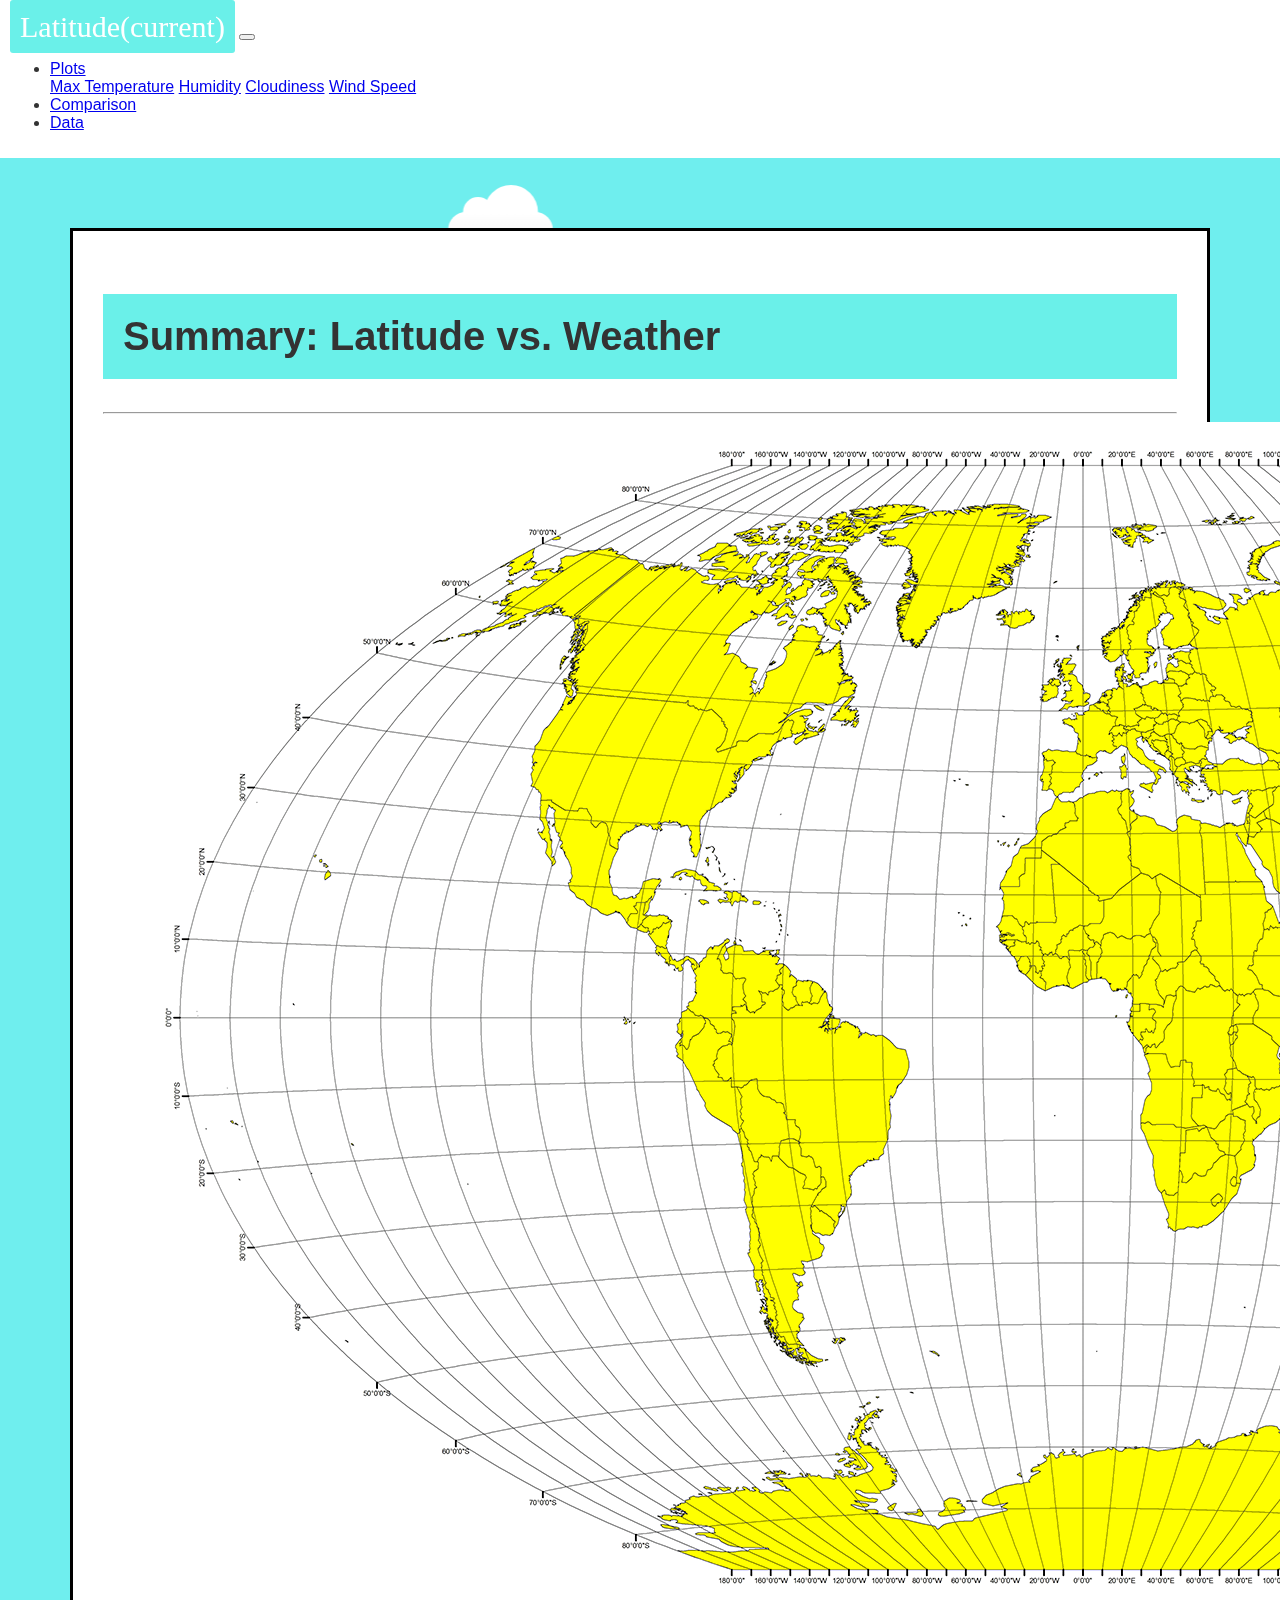
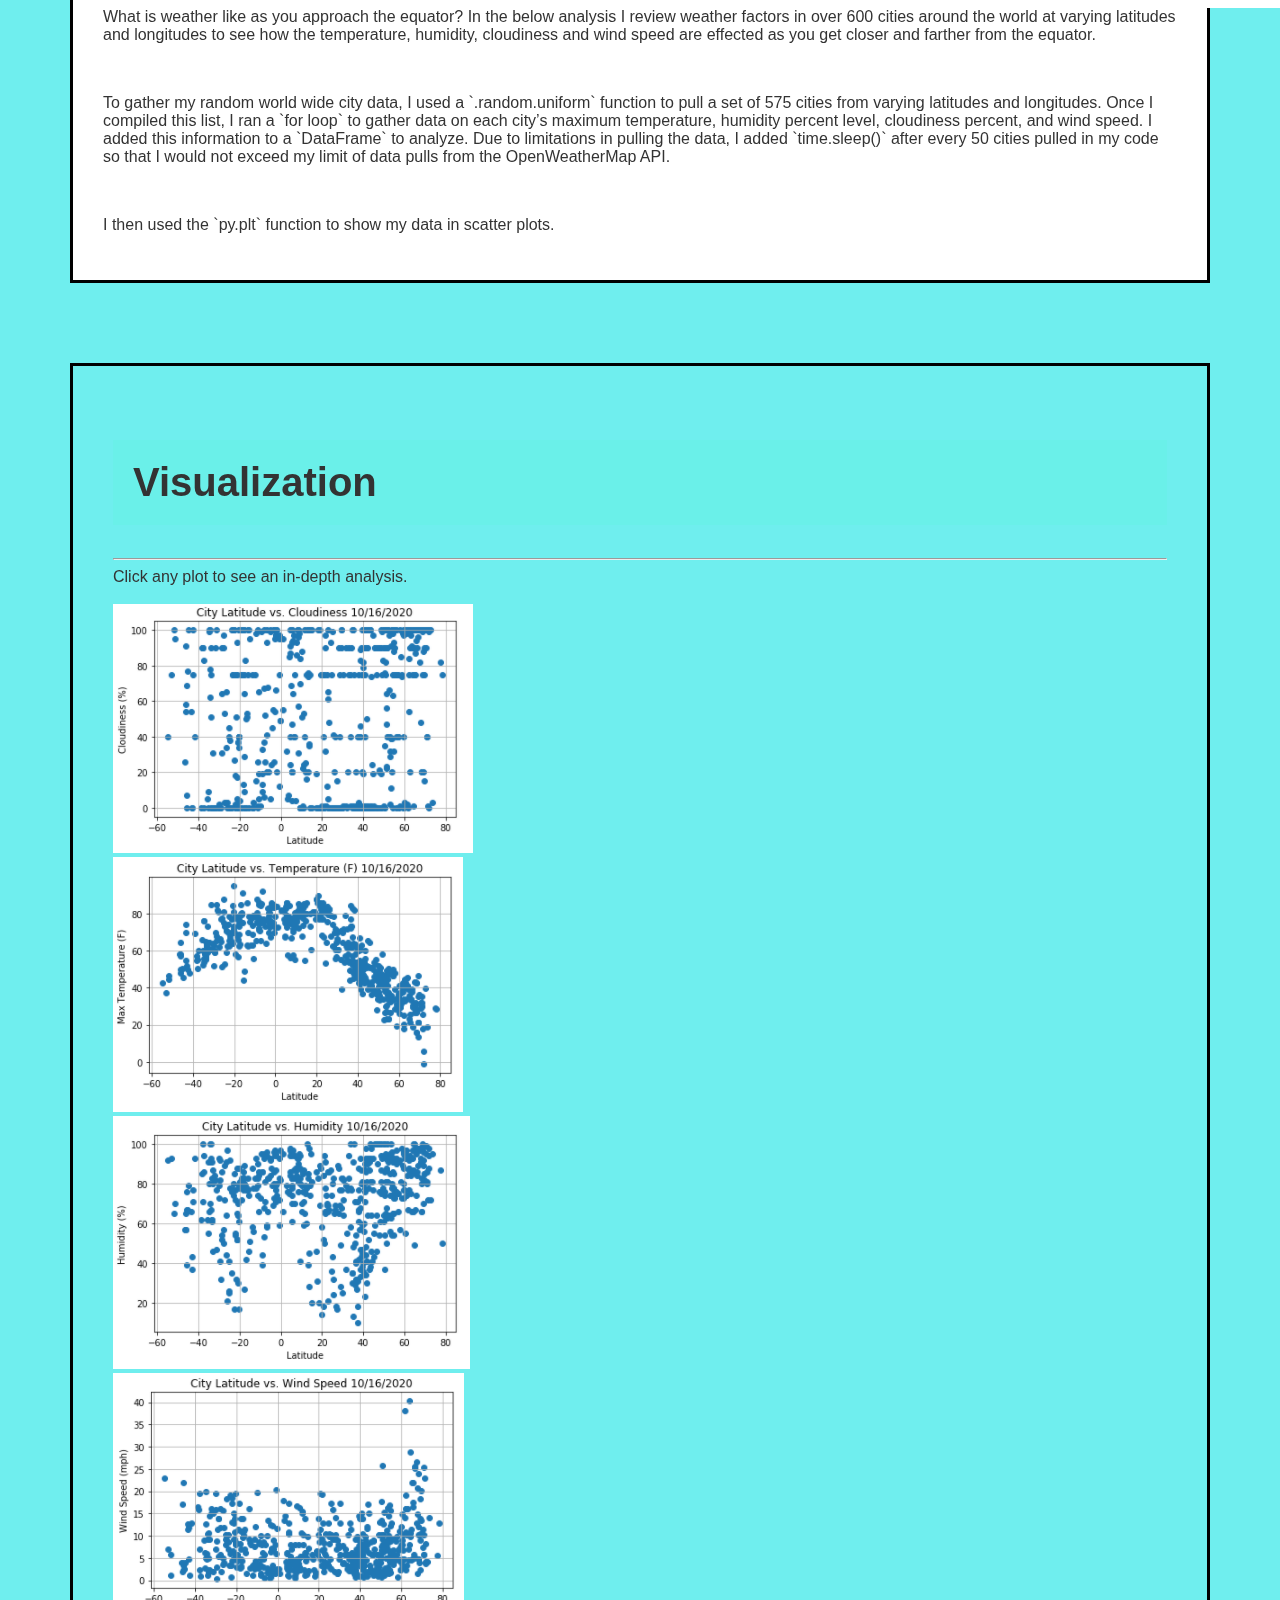
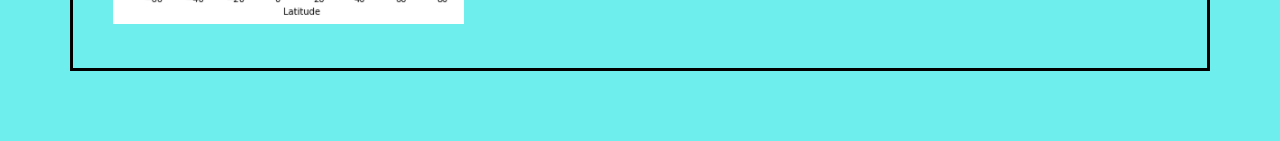
<file: index.html>
<!DOCTYPE html>
<html lang="en-us">

<head>

  <meta charset="UTF-8">
  <meta name="viewport" content="width=device-width, initial-scale=1.0">
  <meta http-equiv="X-UA-Compatible" content="ie=edge">

  <title>Web Visualization Dashboard</title>

  <!-- Boostrap Stylesheet -->
  <link rel="stylesheet" href="https://cdn.jsdelivr.net/npm/bootstrap@4.5.3/dist/css/bootstrap.min.css"
    integrity="sha384-TX8t27EcRE3e/ihU7zmQxVncDAy5uIKz4rEkgIXeMed4M0jlfIDPvg6uqKI2xXr2" crossorigin="anonymous">

  <!-- Our own CSS stylesheet -->
  <link rel="stylesheet" href="style.css">
  <link rel="stylesheet" href="cloud.css">
</head>

<body>
  <nav class="navbar navbar-expand-lg navbar-light bg-light">
    <!-- <button type="button" class="btn btn-primary" href="index.html">Latitude</button> -->
    <a class="navbar-brand" href="index.html">Latitude<span class="sr-only">(current)</span></a>
    <button class="navbar-toggler" type="button" data-toggle="collapse" data-target="#navbarSupportedContent"
      aria-controls="navbarSupportedContent" aria-expanded="false" aria-label="Toggle navigation">
      <span class="navbar-toggler-icon"></span>
    </button>

    <div class="collapse navbar-collapse" id="navbarSupportedContent">
      <ul class="navbar-nav ml-auto">
        <li class="nav-item dropdown active">
          <a class="nav-link dropdown-toggle" href="#" id="navbarDropdown" role="button" data-toggle="dropdown"
            aria-haspopup="true" aria-expanded="false">
            Plots
          </a>
          <div class="dropdown-menu" aria-labelledby="navbarDropdown">
            <a class="dropdown-item" href="max_temp.html">Max Temperature</a>
            <a class="dropdown-item" href="humidity.html">Humidity</a>
            <a class="dropdown-item" href="cloudiness.html">Cloudiness</a>
            <a class="dropdown-item" href="wind_speed.html">Wind Speed</a>
            <!-- <div class="dropdown-divider"></div>
            <a class="dropdown-item" href="https://ssimoes48.github.io/">Contact: Sara Simoes</a> -->
          </div>
        </li>
        <li class="nav-item active">
          <a class="nav-link" href="comparison.html">Comparison</a>
        </li>
        <li class="nav-item active">
          <a class="nav-link" href="data.html">Data</a>
        </li>

      </ul>
      <!-- <form class="form-inline my-2 my-lg-0">
        <input class="form-control mr-sm-2" type="search" placeholder="Search" aria-label="Search">
        <button class="btn btn-outline-success my-2 my-sm-0" type="submit">Search</button>
      </form> -->
    </div>
  </nav>

  <div id="background-wrap">
    <div class="x1">
      <div class="cloud"></div>
    </div>

    <div class="x2">
      <div class="cloud"></div>
    </div>

    <div class="x3">
      <div class="cloud"></div>
    </div>

    <div class="x4">
      <div class="cloud"></div>
    </div>

    <div class="x5">
      <div class="cloud"></div>
    </div>
  </div>


  <div class="container">
    <div class="row">
      <div class="col-md-8">
        <div class="container">
          <section id="Summary">
            <section id="figure">
              <h2 id="table_name">Summary: Latitude vs. Weather</h2>
              <hr>
              <img id="map_image" src="Images/equatorsign.png" alt="map" class="img-fluid">
            </section>
            <p>What is weather like as you approach the equator? In the below analysis I review weather factors in
              over
              600
              cities around the world at varying latitudes and longitudes to see how the temperature, humidity,
              cloudiness
              and wind speed are effected as you get closer and farther from the equator. </p>
            <br>
            <p>To gather my random world wide city data, I used a `.random.uniform` function to pull a set of 575
              cities
              from varying latitudes and longitudes. Once I compiled this list, I ran a `for loop` to gather data on
              each
              city’s maximum temperature, humidity percent level, cloudiness percent, and wind speed. I added this
              information to a `DataFrame` to analyze. Due to limitations in pulling the data, I added `time.sleep()`
              after
              every 50 cities pulled in my code so that I would not exceed my limit of data pulls from the
              OpenWeatherMap
              API. </p>
            <br>
            <p>I then used the `py.plt` function to show my data in scatter plots. </p>
          </section>
        </div>
      </div>

      <div class="col-md-4">
        <div class="container">
          <section id="Visualization">
            <section id="figure">
              <h2 id="table_name">Visualization</h2>
              <hr>
              <text>Click any plot to see an in-depth analysis. </text>
              <br>
              <br>
              <div class="row">
                <div class="col-md-6">
                  <a href="cloudiness.html">
                    <img src="Images\lat_cloudiness.PNG" alt="ack" class="img-fluid">
                  </a>
                </div>
                <div class="col-md-6">
                  <a href="max_temp.html">
                    <img src="Images\lat_temp.PNG" alt="ack" class="img-fluid">
                  </a>
                </div>
              </div>
              <div class="row">
                <div class="col-md-6">
                  <a href="humidity.html">
                    <img src="Images\lat_humidity.PNG" alt="ack" class="img-fluid">
                  </a>
                </div>
                <div class="col-md-6">
                  <a href="wind_speed.html">
                    <img src="Images\lat_wind.PNG" alt="ack" class="img-fluid">
                  </a>
                </div>
              </div>
            </section>
          </section>
        </div>
      </div>
    </div>
  </div>




  <!-- Javascript -->
  <script src="https://code.jquery.com/jquery-3.5.1.slim.min.js"
    integrity="sha384-DfXdz2htPH0lsSSs5nCTpuj/zy4C+OGpamoFVy38MVBnE+IbbVYUew+OrCXaRkfj" crossorigin="anonymous">
    </script>
  <script src="https://cdn.jsdelivr.net/npm/bootstrap@4.5.3/dist/js/bootstrap.bundle.min.js"
    integrity="sha384-ho+j7jyWK8fNQe+A12Hb8AhRq26LrZ/JpcUGGOn+Y7RsweNrtN/tE3MoK7ZeZDyx" crossorigin="anonymous">
    </script>
</body>

</html>
</file>
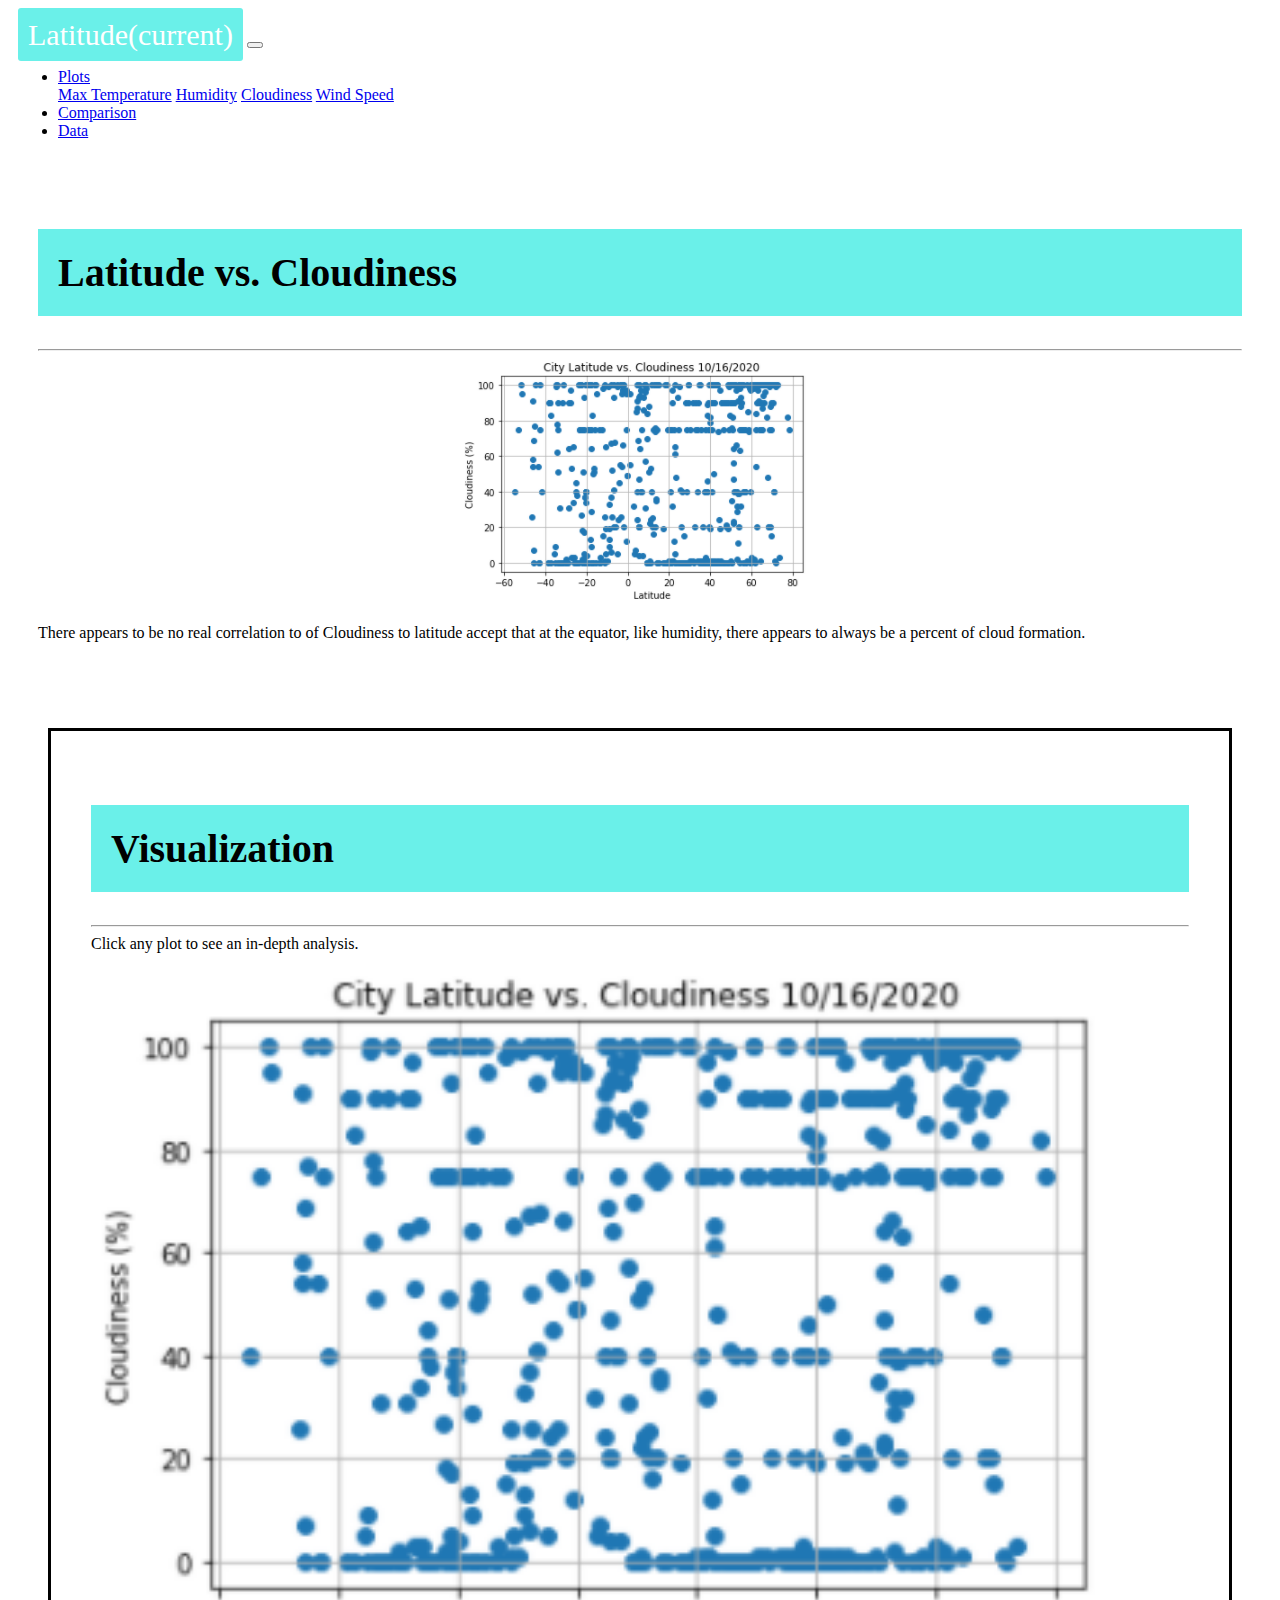
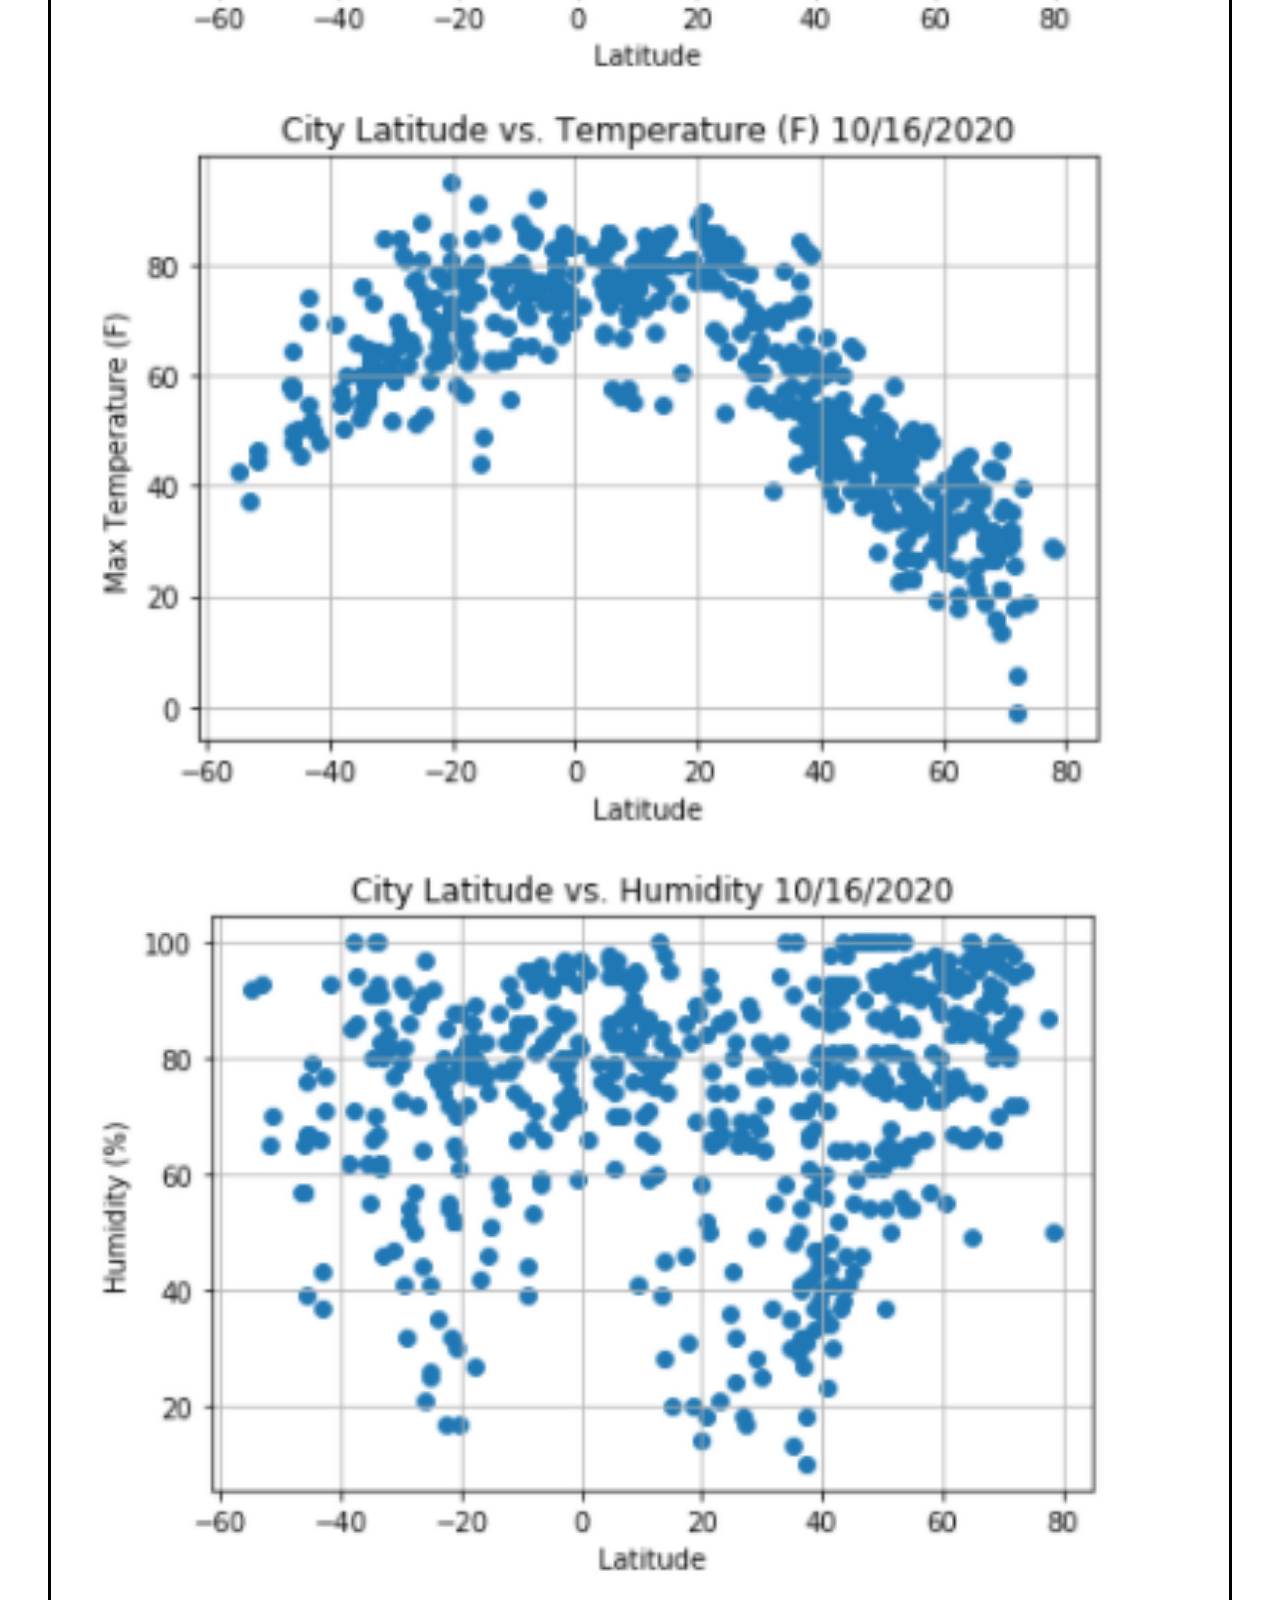
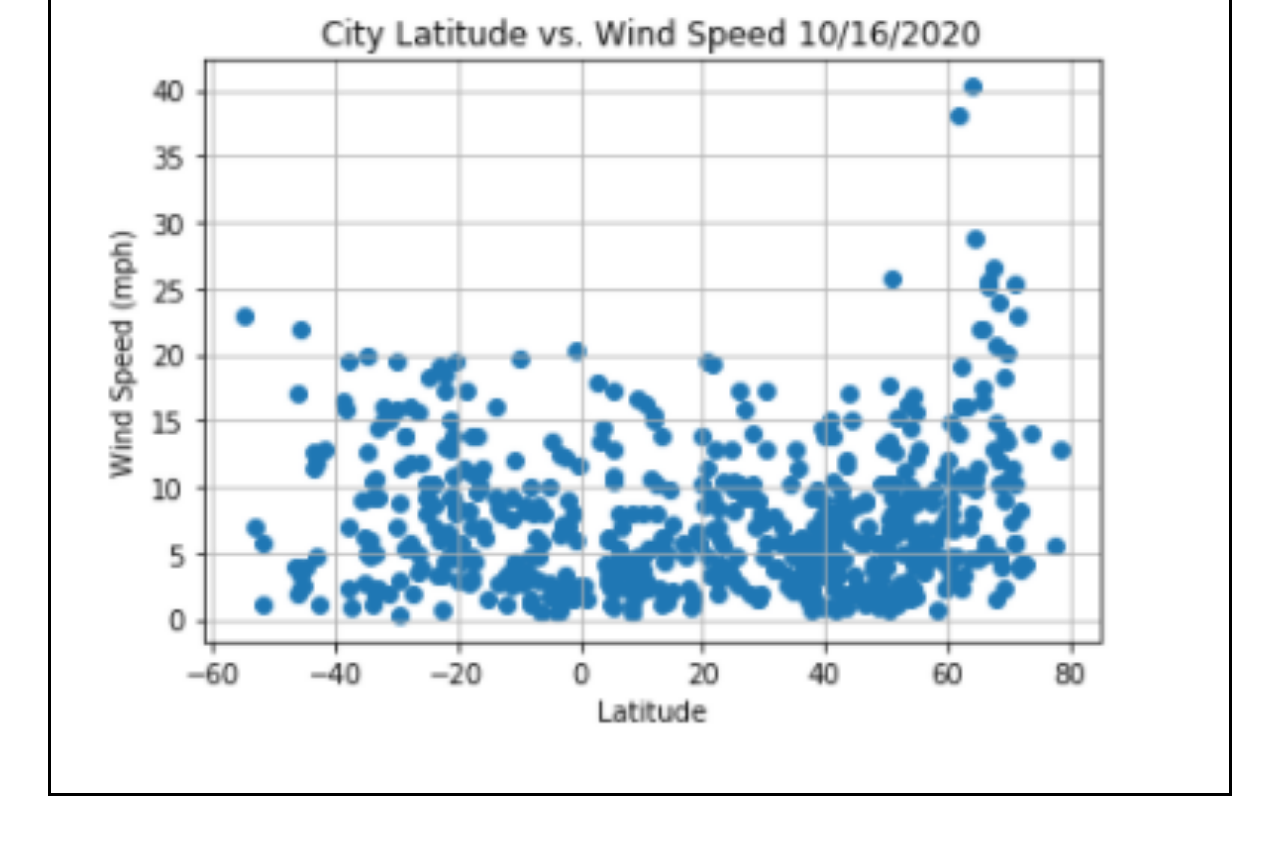
<file: cloudiness.html>
<!DOCTYPE html>
<html lang="en-us">

<head>

  <meta charset="UTF-8">
  <meta name="viewport" content="width=device-width, initial-scale=1.0">
  <meta http-equiv="X-UA-Compatible" content="ie=edge">

  <title>Web Visualization Dashboard</title>

  <!-- Boostrap Stylesheet -->
  <link rel="stylesheet" href="https://cdn.jsdelivr.net/npm/bootstrap@4.5.3/dist/css/bootstrap.min.css"
    integrity="sha384-TX8t27EcRE3e/ihU7zmQxVncDAy5uIKz4rEkgIXeMed4M0jlfIDPvg6uqKI2xXr2" crossorigin="anonymous">

  <!-- Our own CSS stylesheet -->
  <link rel="stylesheet" href="style.css">

</head>

<body>
  <nav class="navbar navbar-expand-lg navbar-light bg-light">
    <!-- <button type="button" class="btn btn-primary" href="index.html">Latitude</button> -->
    <a class="navbar-brand" href="index.html">Latitude<span class="sr-only">(current)</span></a>
    <button class="navbar-toggler" type="button" data-toggle="collapse" data-target="#navbarSupportedContent"
      aria-controls="navbarSupportedContent" aria-expanded="false" aria-label="Toggle navigation">
      <span class="navbar-toggler-icon"></span>
    </button>

    <div class="collapse navbar-collapse" id="navbarSupportedContent">
      <ul class="navbar-nav ml-auto">
        <li class="nav-item dropdown active">
          <a class="nav-link dropdown-toggle" href="#" id="navbarDropdown" role="button" data-toggle="dropdown"
            aria-haspopup="true" aria-expanded="false">
            Plots
          </a>
          <div class="dropdown-menu" aria-labelledby="navbarDropdown">
            <a class="dropdown-item" href="max_temp.html">Max Temperature</a>
            <a class="dropdown-item" href="humidity.html">Humidity</a>
            <a class="dropdown-item" href="cloudiness.html">Cloudiness</a>
            <a class="dropdown-item" href="wind_speed.html">Wind Speed</a>
            <!-- <div class="dropdown-divider"></div>
            <a class="dropdown-item" href="https://ssimoes48.github.io/">Contact: Sara Simoes</a> -->
          </div>
        </li>
        <li class="nav-item active">
          <a class="nav-link" href="comparison.html">Comparison</a>
        </li>
        <li class="nav-item active">
          <a class="nav-link" href="data.html">Data</a>
        </li>

      </ul>
      <!-- <form class="form-inline my-2 my-lg-0">
        <input class="form-control mr-sm-2" type="search" placeholder="Search" aria-label="Search">
        <button class="btn btn-outline-success my-2 my-sm-0" type="submit">Search</button>
      </form> -->
    </div>
  </nav>


  <main class="container">
    <div class="col-md-8">
      <section id="Cloudiness">
        <section id="figure">
          <h2 id="table_name">Latitude vs. Cloudiness</h2>
          <hr>
          <img id="image" src="Images/lat_cloudiness.PNG" alt="ack">
        </section>
        <p>There appears to be no real correlation to of Cloudiness to latitude accept that at the equator, like
          humidity, there appears to always be a percent of cloud formation. </p>
      </section>
    </div>
  </main>

  <div class="container">
    <div class="col-md-6">
      <section id="Visualization">
        <section id="figure">
          <h2 id="table_name">Visualization</h2>
          <hr>
          <text>Click any plot to see an in-depth analysis. </text>
          <br>
          <br>
          <div class="row">
            <div class="col-md-6">
              <a href="cloudiness.html">
                <img src="Images\lat_cloudiness.PNG" alt="ack" width="95%">
              </a>
            </div>
            <div class="col-md-6">
              <a href="max_temp.html">
                <img src="Images\lat_temp.PNG" alt="ack" width="95%">
              </a>
            </div>
          </div>
          <div class="row">
            <div class="col-md-6">
              <a href="humidity.html">
                <img src="Images\lat_humidity.PNG" alt="ack" width="95%">
              </a>
            </div>
            <div class="col-md-6">
              <a href="wind_speed.html">
                <img src="Images\lat_wind.PNG" alt="ack" width="95%">
              </a>
            </div>
          </div>
        </section>
      </section>
    </div>
  </div>





  <!-- Javascript -->
  <script src="https://code.jquery.com/jquery-3.5.1.slim.min.js"
    integrity="sha384-DfXdz2htPH0lsSSs5nCTpuj/zy4C+OGpamoFVy38MVBnE+IbbVYUew+OrCXaRkfj" crossorigin="anonymous">
    </script>
  <script src="https://cdn.jsdelivr.net/npm/bootstrap@4.5.3/dist/js/bootstrap.bundle.min.js"
    integrity="sha384-ho+j7jyWK8fNQe+A12Hb8AhRq26LrZ/JpcUGGOn+Y7RsweNrtN/tE3MoK7ZeZDyx" crossorigin="anonymous">
    </script>
</body>

</html>
</file>
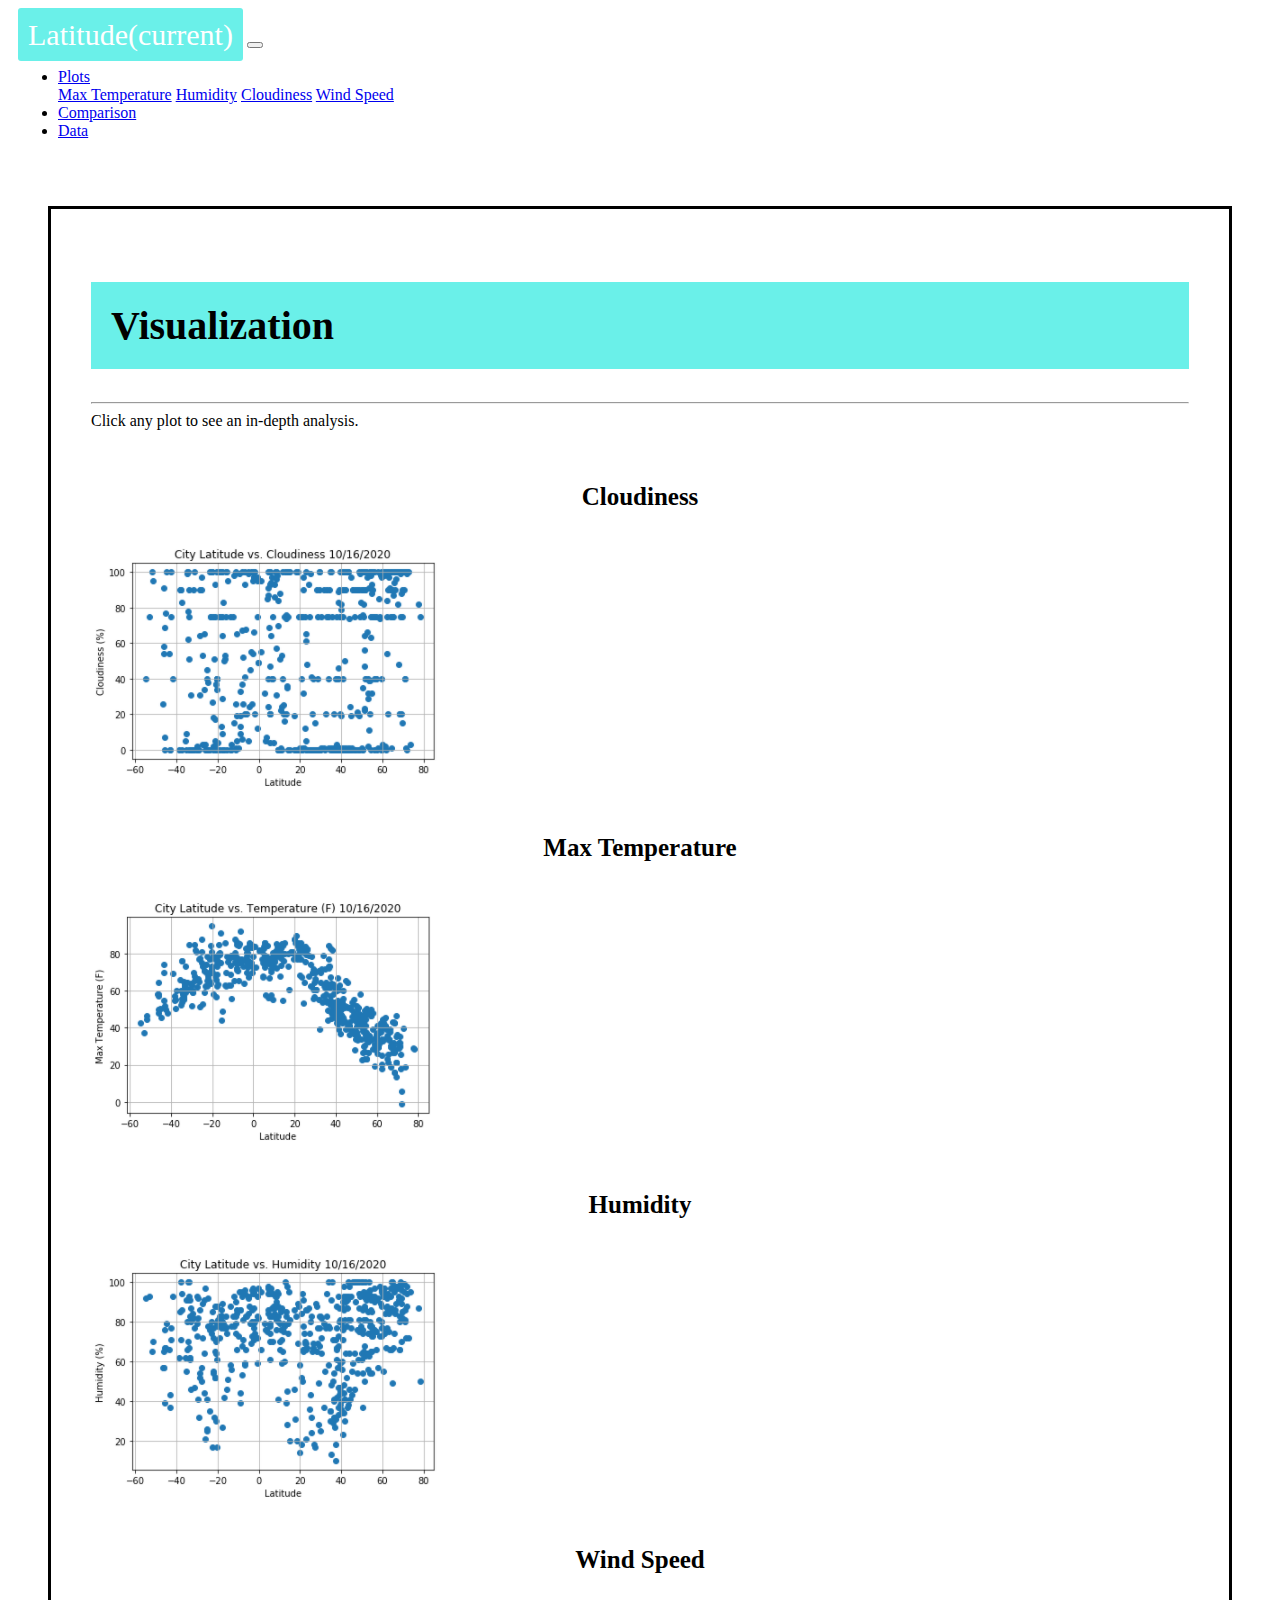
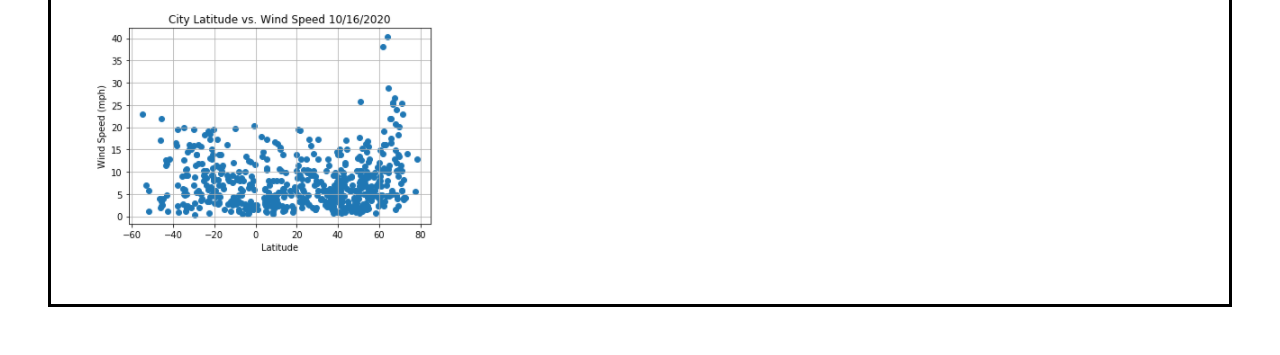
<file: comparison.html>
<!DOCTYPE html>
<html lang="en-us">

<head>

  <meta charset="UTF-8">
  <meta name="viewport" content="width=device-width, initial-scale=1.0">
  <meta http-equiv="X-UA-Compatible" content="ie=edge">

  <title>Web Visualization Dashboard</title>

  <!-- Boostrap Stylesheet -->
  <link rel="stylesheet" href="https://cdn.jsdelivr.net/npm/bootstrap@4.5.3/dist/css/bootstrap.min.css"
    integrity="sha384-TX8t27EcRE3e/ihU7zmQxVncDAy5uIKz4rEkgIXeMed4M0jlfIDPvg6uqKI2xXr2" crossorigin="anonymous">

  <!-- Our own CSS stylesheet -->
  <link rel="stylesheet" href="style.css">

</head>

<body>
  <nav class="navbar navbar-expand-lg navbar-light bg-light">
    <!-- <button type="button" class="btn btn-primary" href="index.html">Latitude</button> -->
    <a class="navbar-brand" href="index.html">Latitude<span class="sr-only">(current)</span></a>
    <button class="navbar-toggler" type="button" data-toggle="collapse" data-target="#navbarSupportedContent"
      aria-controls="navbarSupportedContent" aria-expanded="false" aria-label="Toggle navigation">
      <span class="navbar-toggler-icon"></span>
    </button>

    <div class="collapse navbar-collapse" id="navbarSupportedContent">
      <ul class="navbar-nav ml-auto">
        <li class="nav-item dropdown active">
          <a class="nav-link dropdown-toggle" href="#" id="navbarDropdown" role="button" data-toggle="dropdown"
            aria-haspopup="true" aria-expanded="false">
            Plots
          </a>
          <div class="dropdown-menu" aria-labelledby="navbarDropdown">
            <a class="dropdown-item" href="max_temp.html">Max Temperature</a>
            <a class="dropdown-item" href="humidity.html">Humidity</a>
            <a class="dropdown-item" href="cloudiness.html">Cloudiness</a>
            <a class="dropdown-item" href="wind_speed.html">Wind Speed</a>
            <!-- <div class="dropdown-divider"></div>
            <a class="dropdown-item" href="https://ssimoes48.github.io/">Contact: Sara Simoes</a> -->
          </div>
        </li>
        <li class="nav-item active">
          <a class="nav-link" href="comparison.html">Comparison</a>
        </li>
        <li class="nav-item active">
          <a class="nav-link" href="data.html">Data</a>
        </li>

      </ul>
      <!-- <form class="form-inline my-2 my-lg-0">
        <input class="form-control mr-sm-2" type="search" placeholder="Search" aria-label="Search">
        <button class="btn btn-outline-success my-2 my-sm-0" type="submit">Search</button>
      </form> -->
    </div>
  </nav>


  <main class="container">
    <div class="col-md-12">
      <section id="Visualization">
        <section id="figure">
          <h2 id="table_name">Visualization</h2>
          <hr>
          <text>Click any plot to see an in-depth analysis. </text>
          <br>
          <br>
          <div class="row">
            <div class="col-md-6">
              <h3>Cloudiness</h3>
              <a href="cloudiness.html">
                <img src="Images\lat_cloudiness.PNG" alt="ack" >
              </a>
            </div>
            <div class="col-md-6">
              <h3>Max Temperature</h3>
              <a href="max_temp.html">
                <img src="Images\lat_temp.PNG" alt="ack" >
              </a>
            </div>
          </div>

          <div class="row">
            <div class="col-md-6">
              <h3>Humidity</h3>
              <a href="humidity.html">
                <img src="Images\lat_humidity.PNG" alt="ack">
              </a>
            </div>
            <div class="col-md-6">
              <h3>Wind Speed</h3>
              <a href="wind_speed.html">
                <img src="Images\lat_wind.PNG" alt="ack" >
              </a>
            </div>
          </div>

        </section>
      </section>
    </div>
  </main>




  <!-- Javascript -->
  <script src="https://code.jquery.com/jquery-3.5.1.slim.min.js"
    integrity="sha384-DfXdz2htPH0lsSSs5nCTpuj/zy4C+OGpamoFVy38MVBnE+IbbVYUew+OrCXaRkfj" crossorigin="anonymous">
    </script>
  <script src="https://cdn.jsdelivr.net/npm/bootstrap@4.5.3/dist/js/bootstrap.bundle.min.js"
    integrity="sha384-ho+j7jyWK8fNQe+A12Hb8AhRq26LrZ/JpcUGGOn+Y7RsweNrtN/tE3MoK7ZeZDyx" crossorigin="anonymous">
    </script>
</body>

</html>
</file>
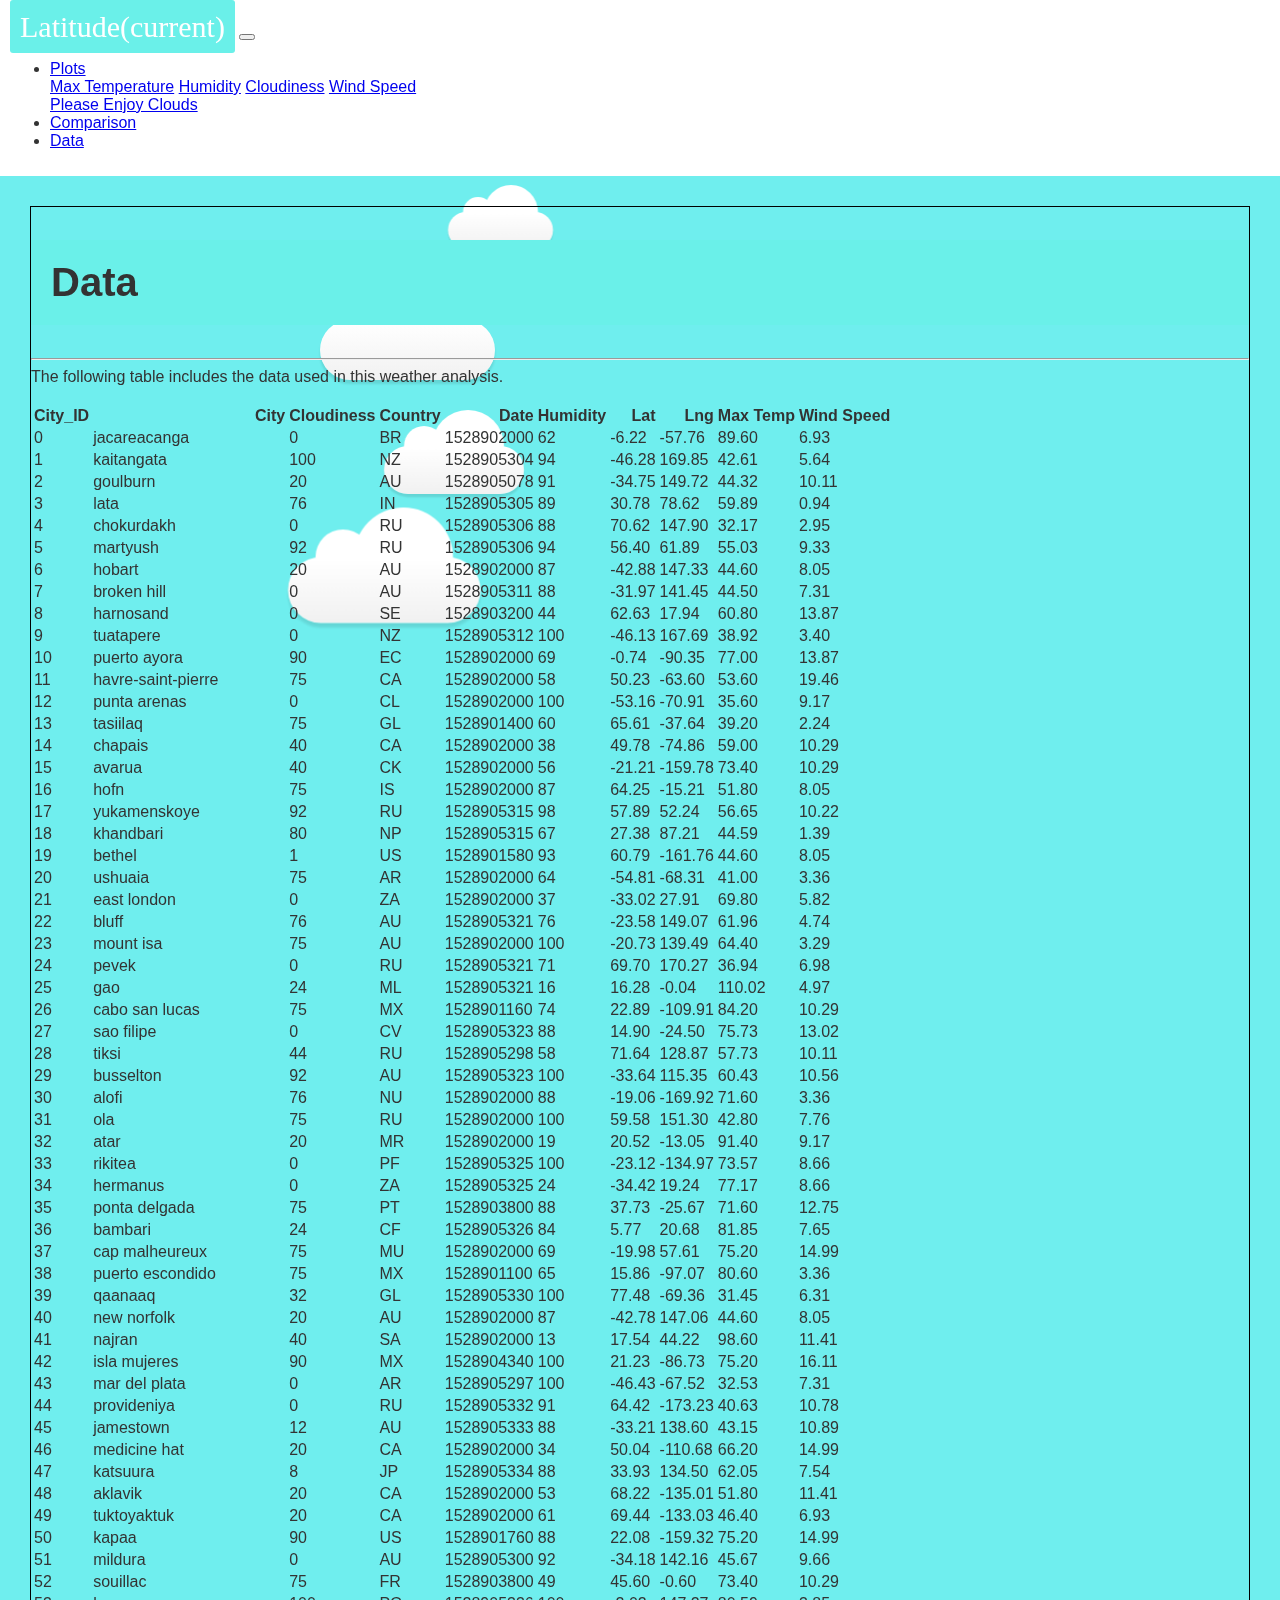
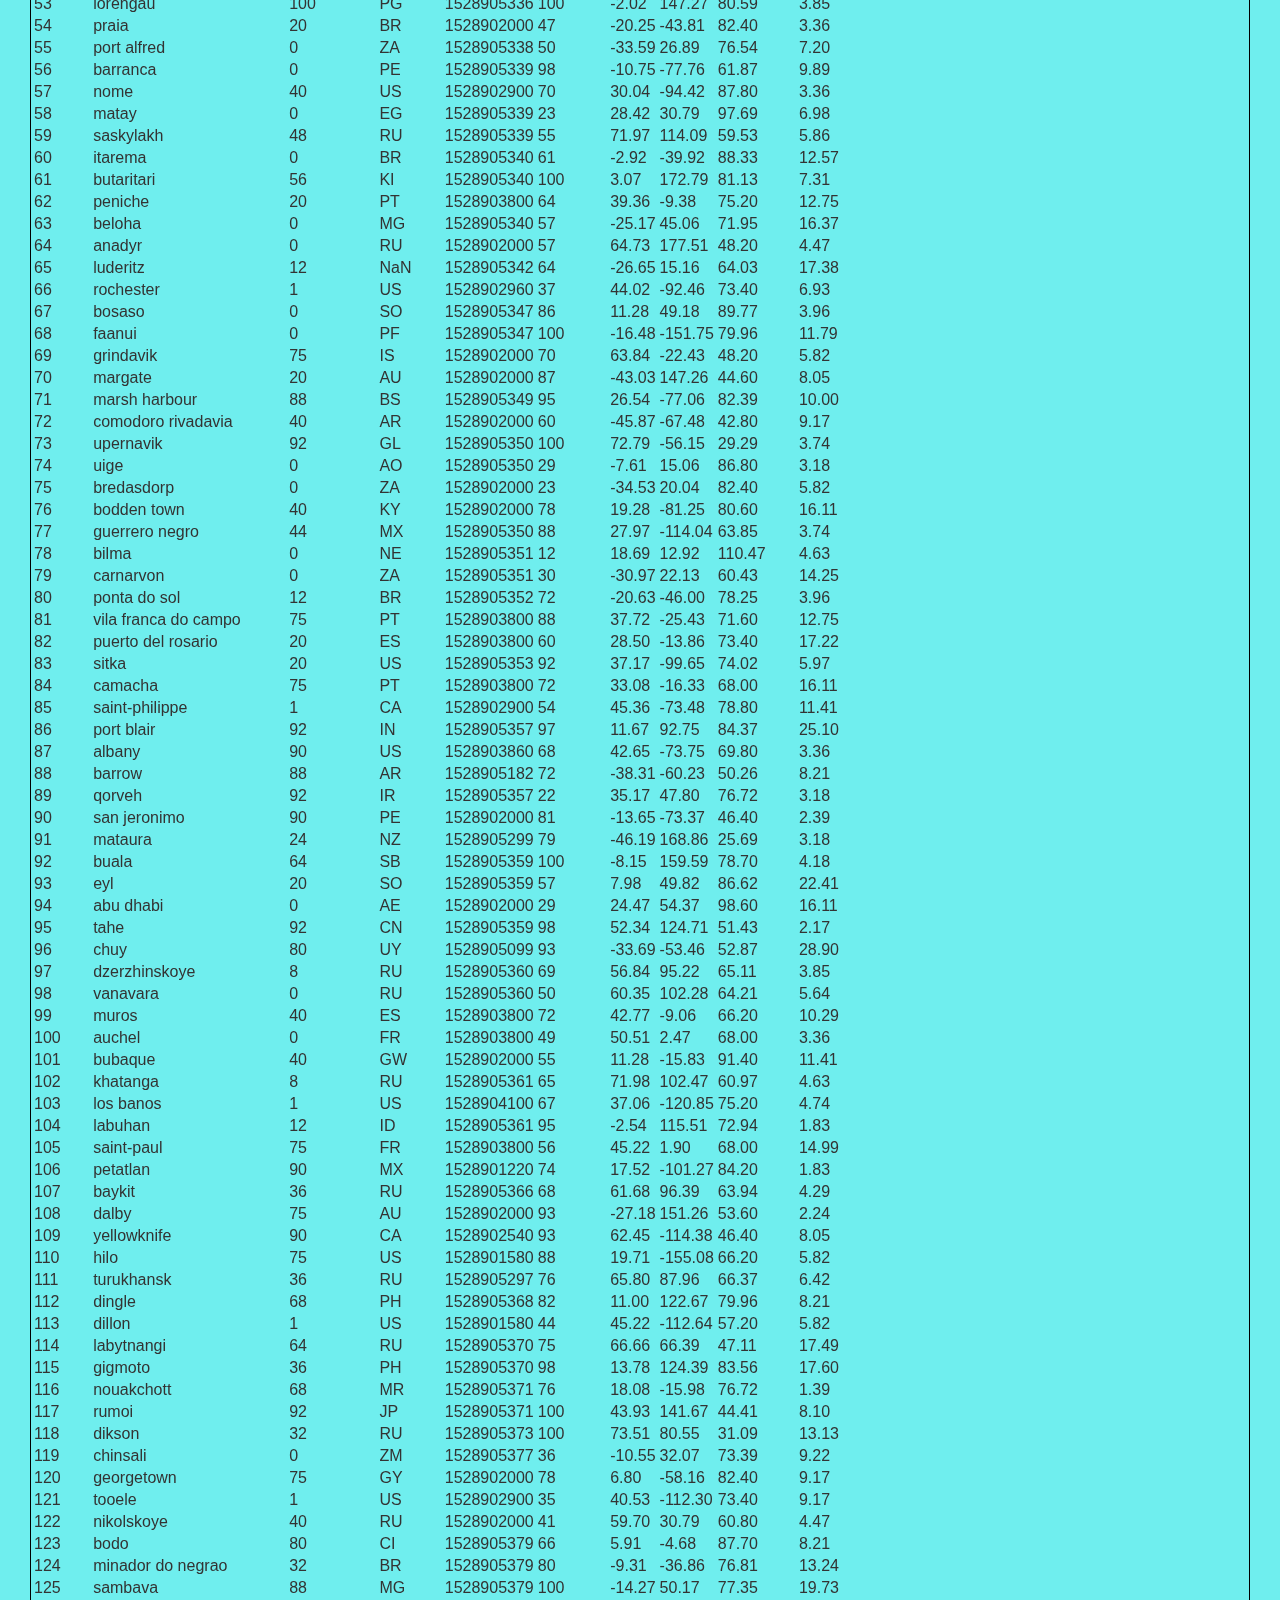
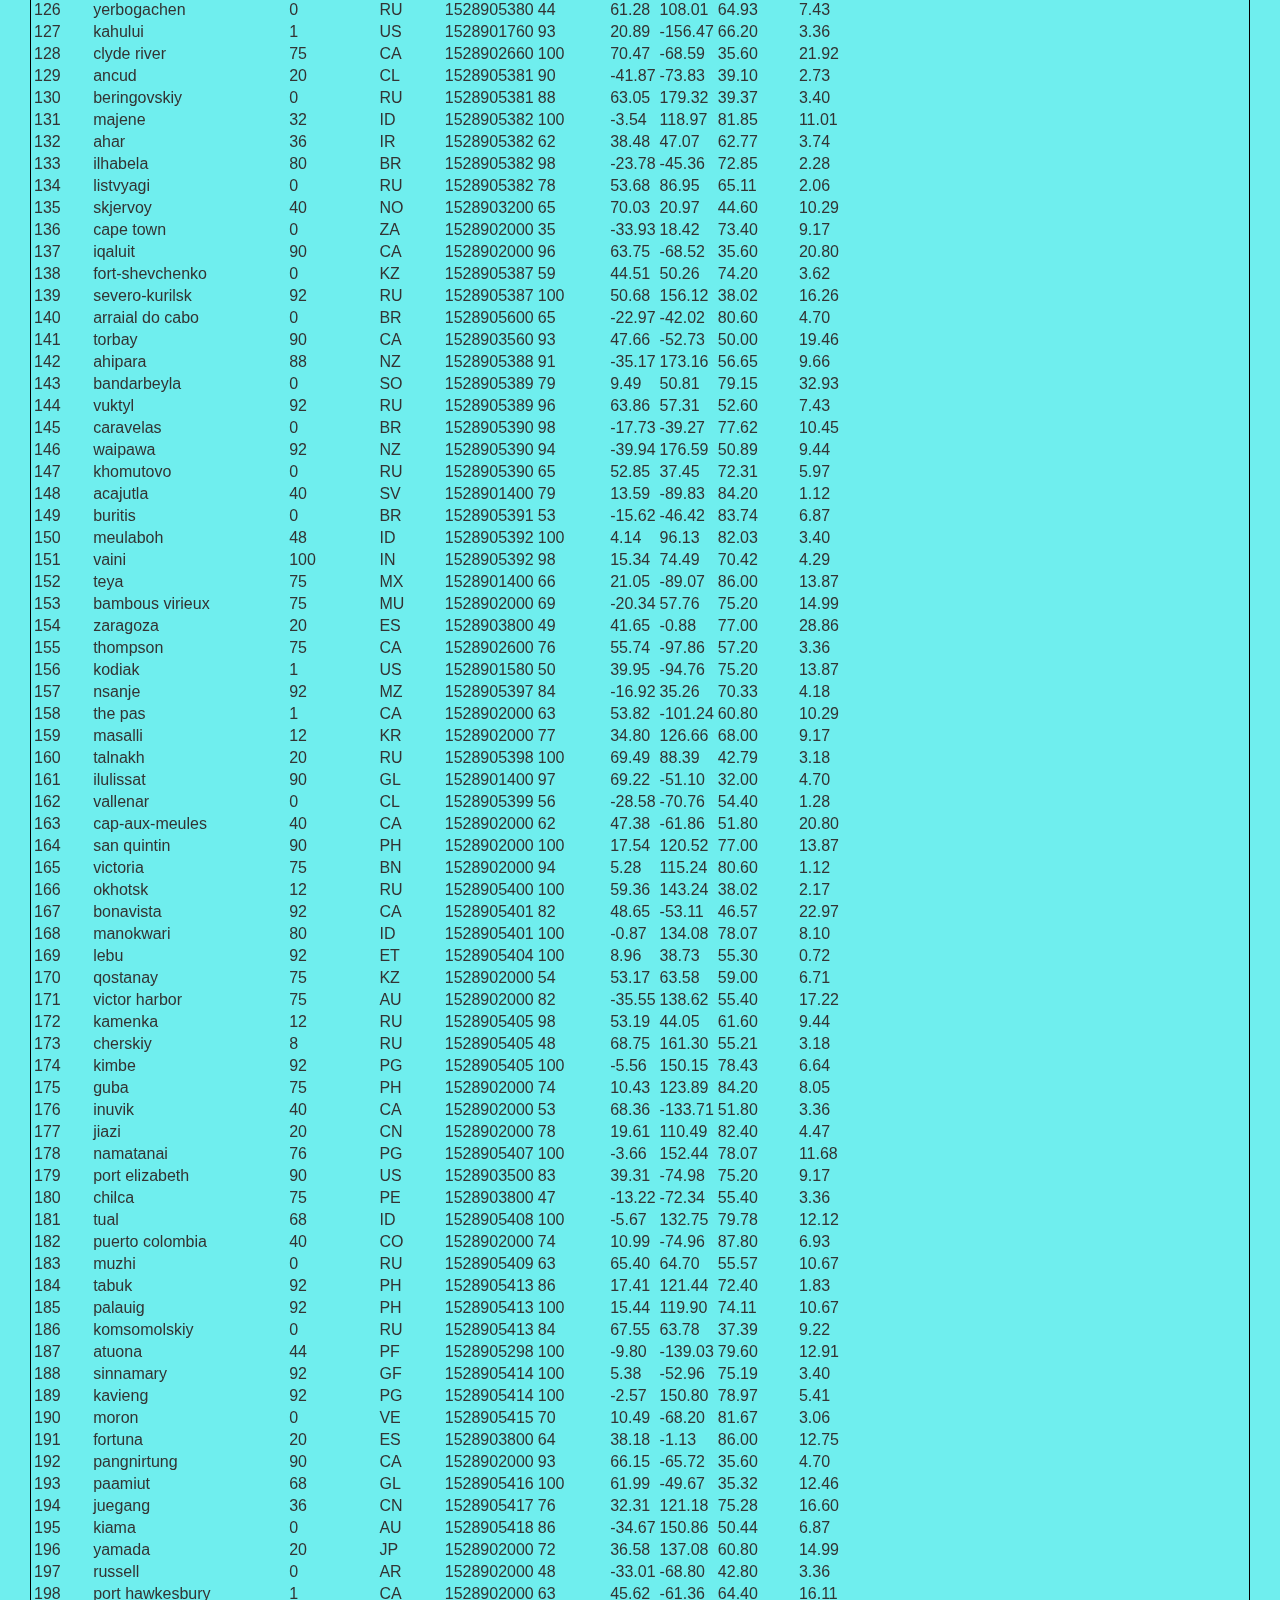
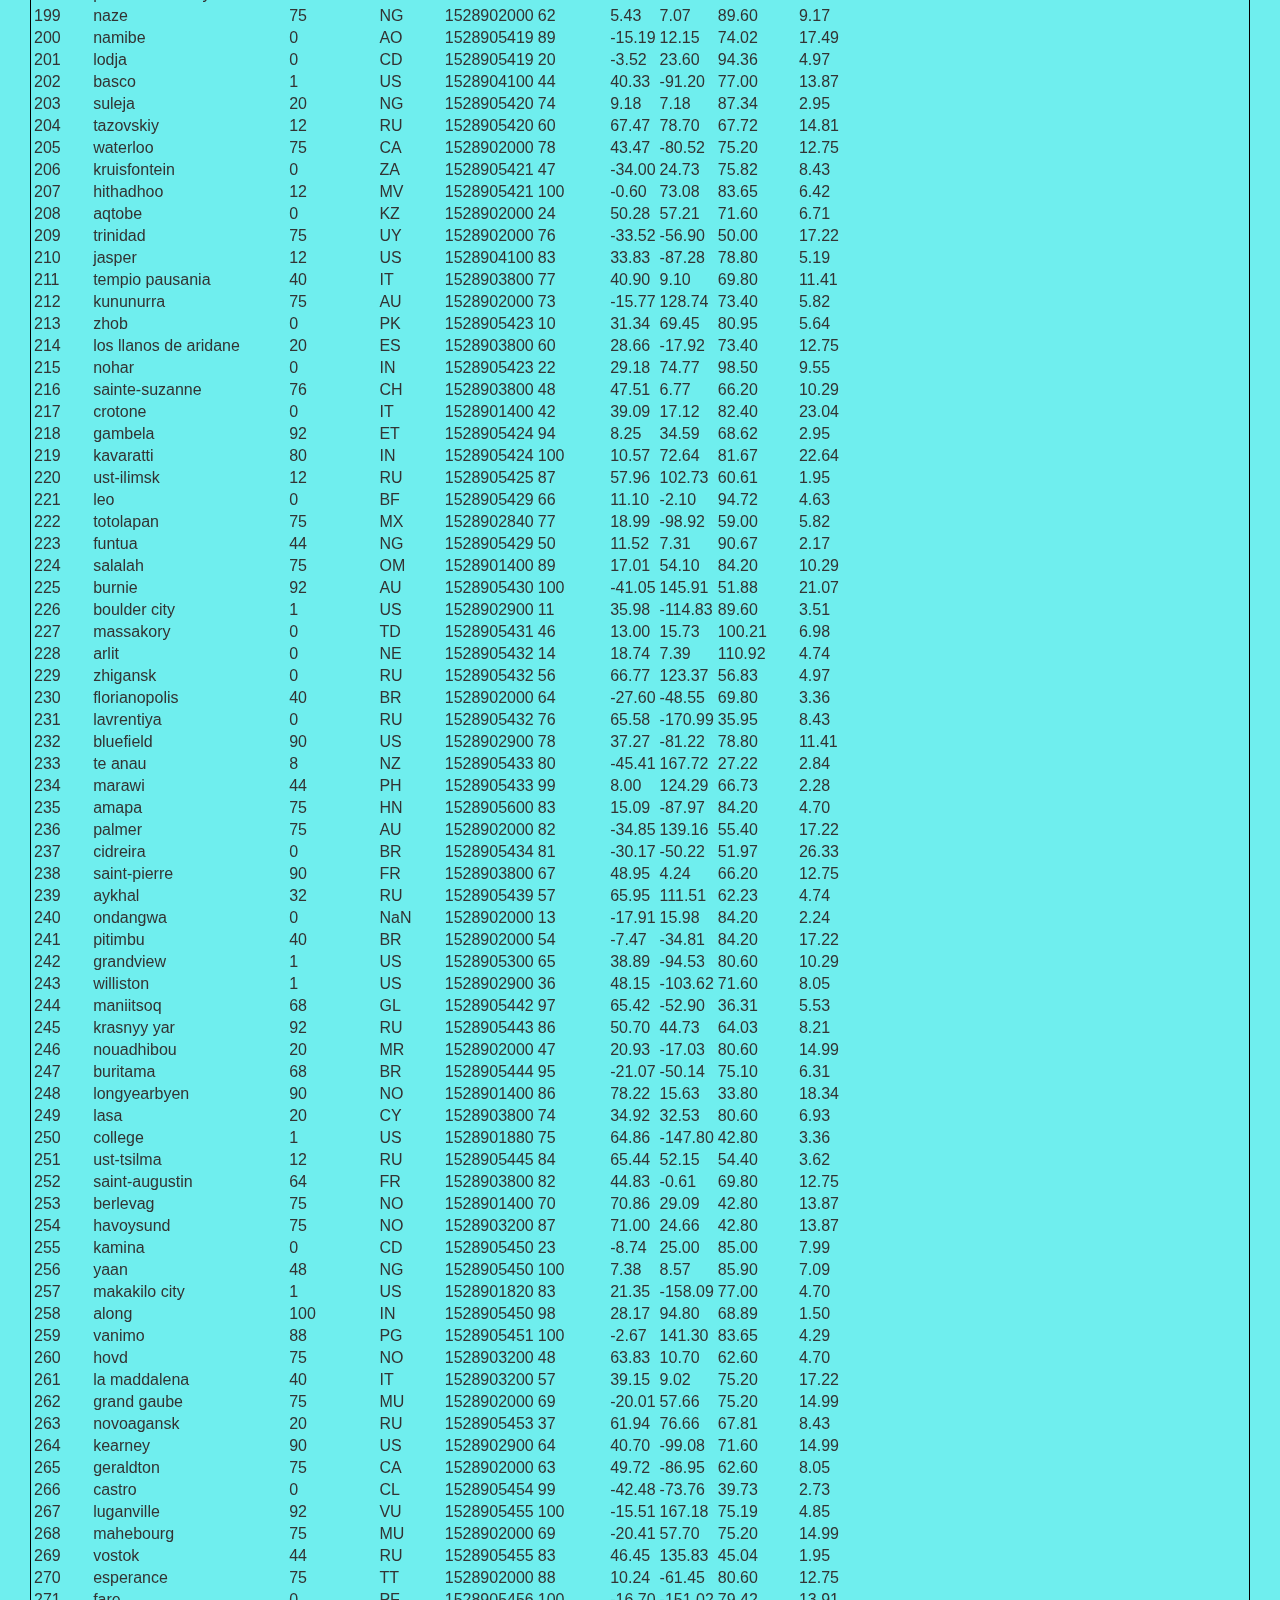
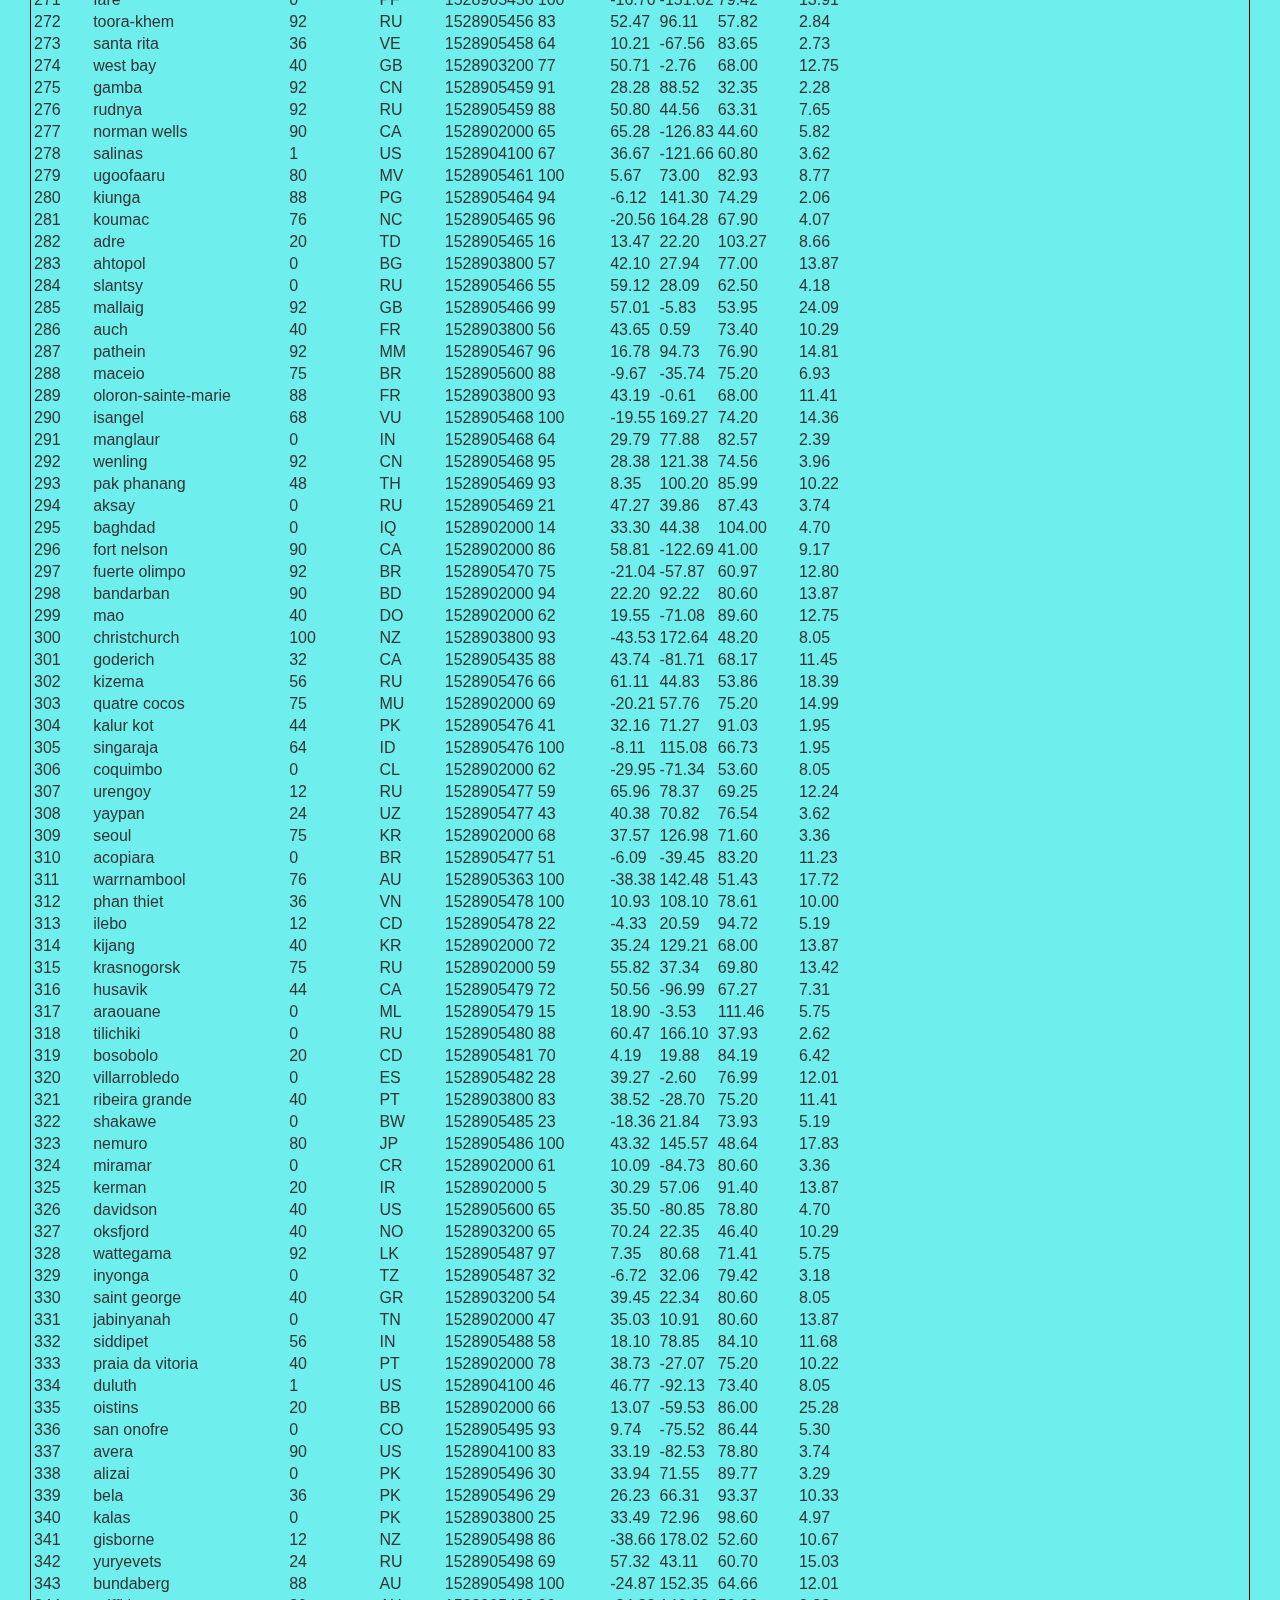
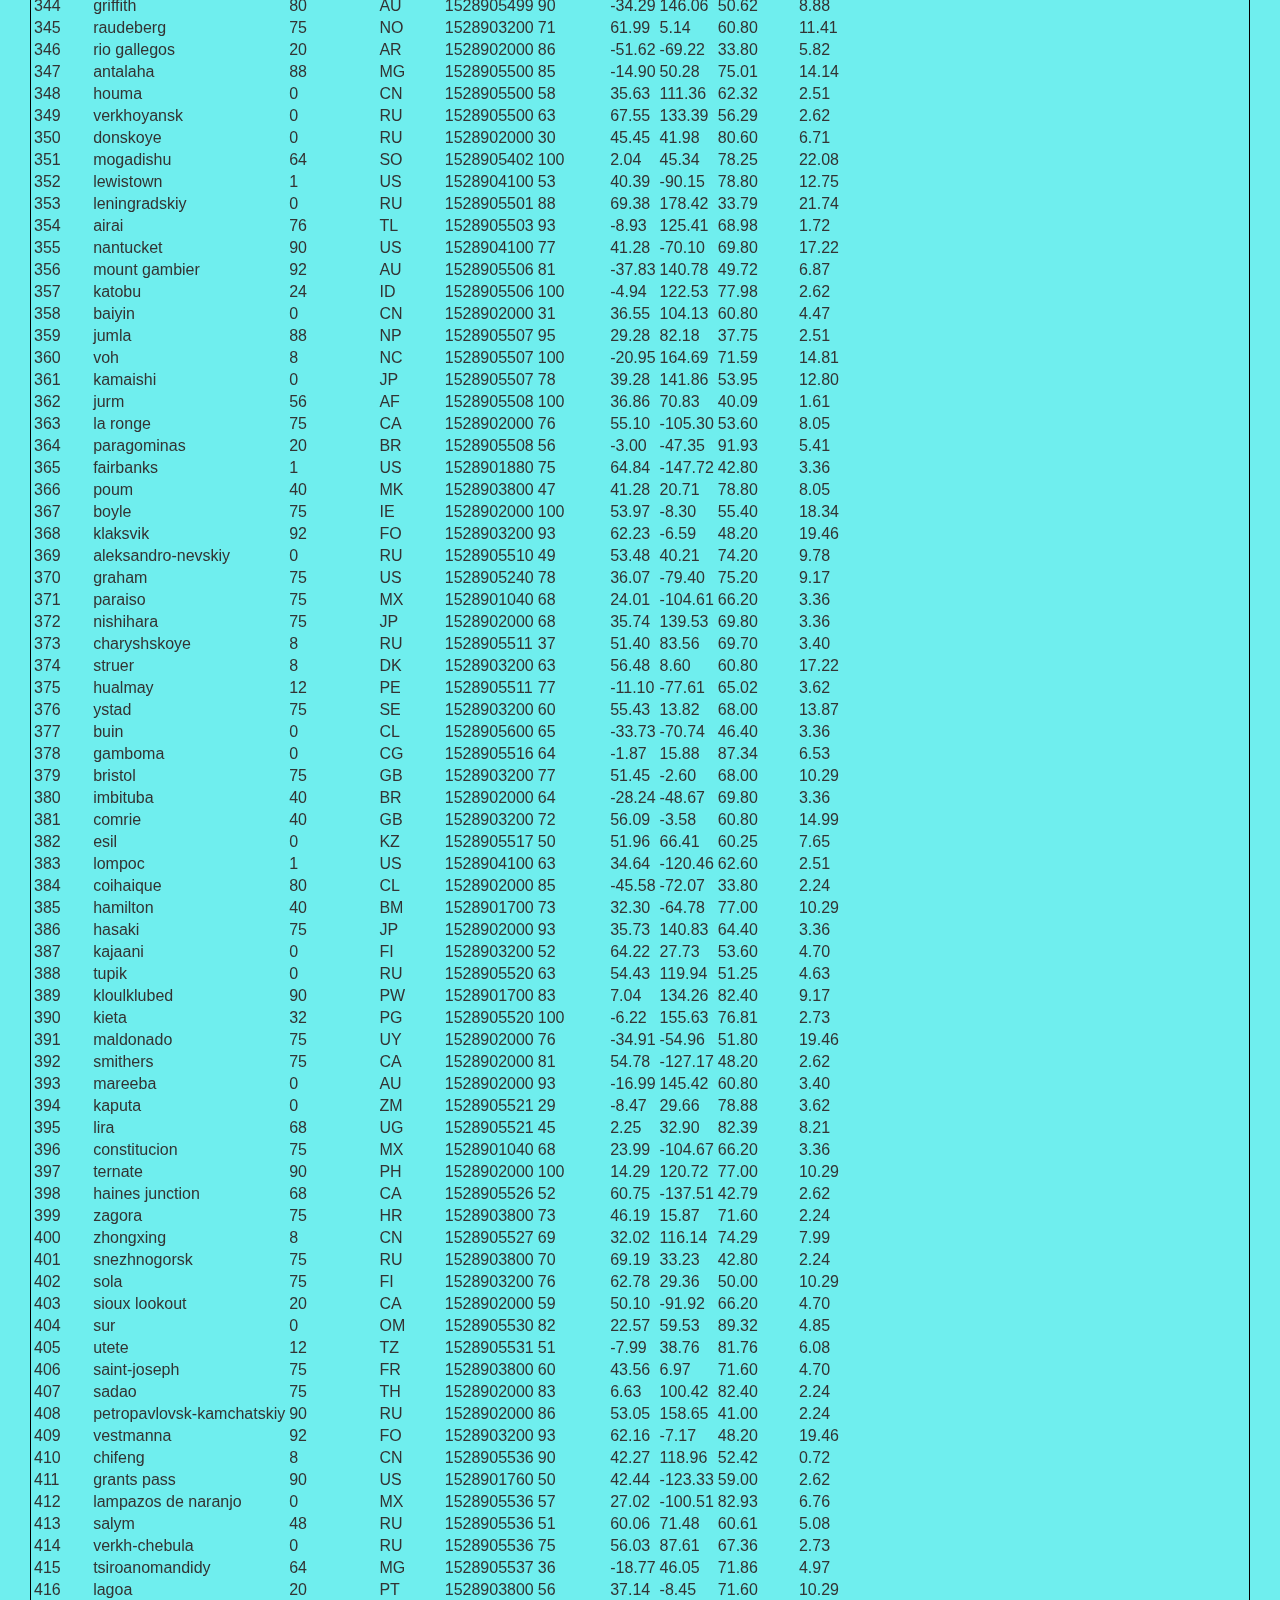
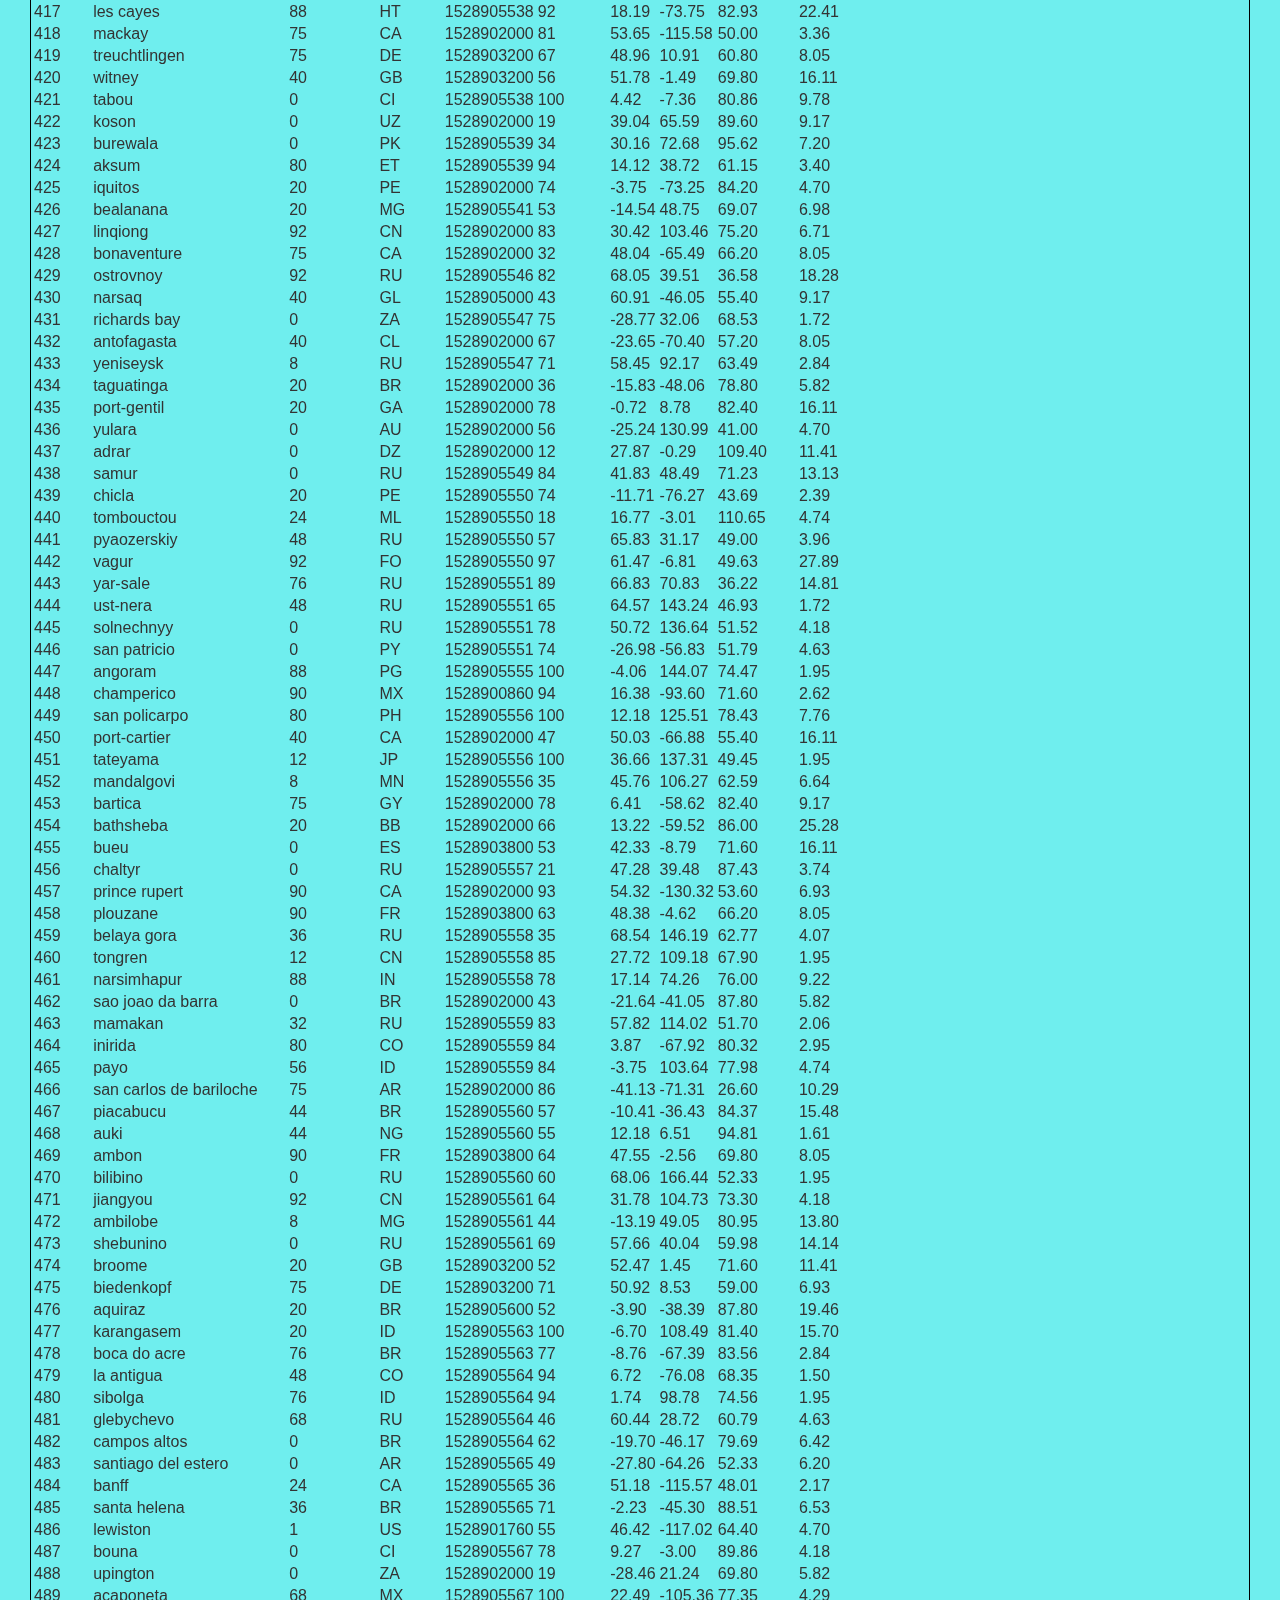
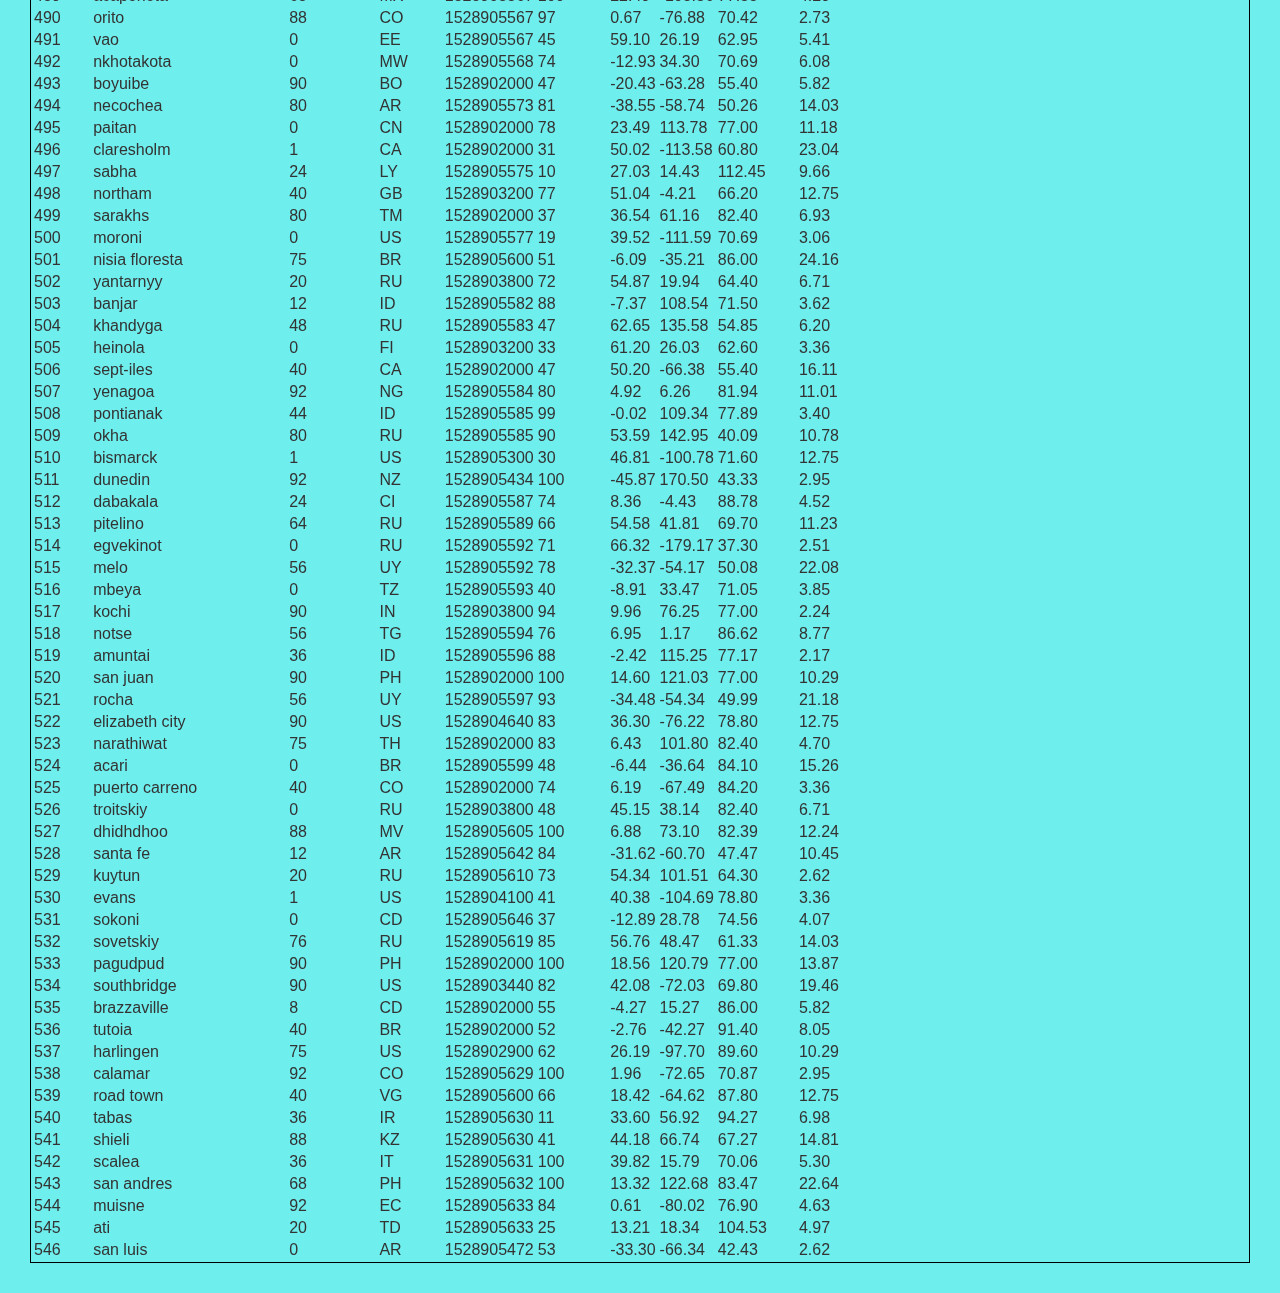
<file: data.html>
<!DOCTYPE html>
<html lang="en-us">

<head>

    <meta charset="UTF-8">
    <meta name="viewport" content="width=device-width, initial-scale=1.0">
    <meta http-equiv="X-UA-Compatible" content="ie=edge">

    <title>Web Visualization Dashboard</title>

    <!-- Boostrap Stylesheet -->
    <link rel="stylesheet" href="https://cdn.jsdelivr.net/npm/bootstrap@4.5.3/dist/css/bootstrap.min.css"
        integrity="sha384-TX8t27EcRE3e/ihU7zmQxVncDAy5uIKz4rEkgIXeMed4M0jlfIDPvg6uqKI2xXr2" crossorigin="anonymous">

    <!-- Our own CSS stylesheet -->
    <link rel="stylesheet" href="style.css">
    <link rel="stylesheet" href="cloud.css">

</head>

<body>
    <nav class="navbar navbar-expand-lg navbar-light bg-light">
        <!-- <button type="button" class="btn btn-primary" href="index.html">Latitude</button> -->
        <a class="navbar-brand" href="index.html">Latitude<span class="sr-only">(current)</span></a>
        <button class="navbar-toggler" type="button" data-toggle="collapse" data-target="#navbarSupportedContent"
            aria-controls="navbarSupportedContent" aria-expanded="false" aria-label="Toggle navigation">
            <span class="navbar-toggler-icon"></span>
        </button>

        <div class="collapse navbar-collapse" id="navbarSupportedContent">
            <ul class="navbar-nav ml-auto">
                <li class="nav-item dropdown active">
                    <a class="nav-link dropdown-toggle" href="#" id="navbarDropdown" role="button"
                        data-toggle="dropdown" aria-haspopup="true" aria-expanded="false">
                        Plots
                    </a>
                    <div class="dropdown-menu" aria-labelledby="navbarDropdown">
                        <a class="dropdown-item" href="max_temp.html">Max Temperature</a>
                        <a class="dropdown-item" href="humidity.html">Humidity</a>
                        <a class="dropdown-item" href="cloudiness.html">Cloudiness</a>
                        <a class="dropdown-item" href="wind_speed.html">Wind Speed</a>
                        <div class="dropdown-divider"></div>
                        <a class="dropdown-item" href="thankyou.html">Please Enjoy Clouds</a>
                    </div>
                </li>
                <li class="nav-item active">
                    <a class="nav-link" href="comparison.html">Comparison</a>
                </li>
                <li class="nav-item active">
                    <a class="nav-link" href="data.html">Data</a>
                </li>

            </ul>
            <!-- <form class="form-inline my-2 my-lg-0">
        <input class="form-control mr-sm-2" type="search" placeholder="Search" aria-label="Search">
        <button class="btn btn-outline-success my-2 my-sm-0" type="submit">Search</button>
      </form> -->
        </div>
    </nav>

    <div id="background-wrap">
        <div class="x1">
            <div class="cloud"></div>
        </div>

        <div class="x2">
            <div class="cloud"></div>
        </div>

        <div class="x3">
            <div class="cloud"></div>
        </div>

        <div class="x4">
            <div class="cloud"></div>
        </div>

        <div class="x5">
            <div class="cloud"></div>
        </div>
    </div>

    <main class="container">
        <div class="row">
            <div class="col">
                <section id="Data">
                    <h2>Data</h2>
                    <hr>
                    <text>The following table includes the data used in this weather analysis. </text>
                    <br>
                    <br>
                    <div class="table-responsive">
                        <table class="table">
                            <thead>
                                <tr style="text-align: right;">
                                    <th>City_ID</th>
                                    <th>City</th>
                                    <th>Cloudiness</th>
                                    <th>Country</th>
                                    <th>Date</th>
                                    <th>Humidity</th>
                                    <th>Lat</th>
                                    <th>Lng</th>
                                    <th>Max Temp</th>
                                    <th>Wind Speed</th>
                                </tr>
                            </thead>
                            <tbody>
                                <tr>
                                    <td>0</td>
                                    <td>jacareacanga</td>
                                    <td>0</td>
                                    <td>BR</td>
                                    <td>1528902000</td>
                                    <td>62</td>
                                    <td>-6.22</td>
                                    <td>-57.76</td>
                                    <td>89.60</td>
                                    <td>6.93</td>
                                </tr>
                                <tr>
                                    <td>1</td>
                                    <td>kaitangata</td>
                                    <td>100</td>
                                    <td>NZ</td>
                                    <td>1528905304</td>
                                    <td>94</td>
                                    <td>-46.28</td>
                                    <td>169.85</td>
                                    <td>42.61</td>
                                    <td>5.64</td>
                                </tr>
                                <tr>
                                    <td>2</td>
                                    <td>goulburn</td>
                                    <td>20</td>
                                    <td>AU</td>
                                    <td>1528905078</td>
                                    <td>91</td>
                                    <td>-34.75</td>
                                    <td>149.72</td>
                                    <td>44.32</td>
                                    <td>10.11</td>
                                </tr>
                                <tr>
                                    <td>3</td>
                                    <td>lata</td>
                                    <td>76</td>
                                    <td>IN</td>
                                    <td>1528905305</td>
                                    <td>89</td>
                                    <td>30.78</td>
                                    <td>78.62</td>
                                    <td>59.89</td>
                                    <td>0.94</td>
                                </tr>
                                <tr>
                                    <td>4</td>
                                    <td>chokurdakh</td>
                                    <td>0</td>
                                    <td>RU</td>
                                    <td>1528905306</td>
                                    <td>88</td>
                                    <td>70.62</td>
                                    <td>147.90</td>
                                    <td>32.17</td>
                                    <td>2.95</td>
                                </tr>
                                <tr>
                                    <td>5</td>
                                    <td>martyush</td>
                                    <td>92</td>
                                    <td>RU</td>
                                    <td>1528905306</td>
                                    <td>94</td>
                                    <td>56.40</td>
                                    <td>61.89</td>
                                    <td>55.03</td>
                                    <td>9.33</td>
                                </tr>
                                <tr>
                                    <td>6</td>
                                    <td>hobart</td>
                                    <td>20</td>
                                    <td>AU</td>
                                    <td>1528902000</td>
                                    <td>87</td>
                                    <td>-42.88</td>
                                    <td>147.33</td>
                                    <td>44.60</td>
                                    <td>8.05</td>
                                </tr>
                                <tr>
                                    <td>7</td>
                                    <td>broken hill</td>
                                    <td>0</td>
                                    <td>AU</td>
                                    <td>1528905311</td>
                                    <td>88</td>
                                    <td>-31.97</td>
                                    <td>141.45</td>
                                    <td>44.50</td>
                                    <td>7.31</td>
                                </tr>
                                <tr>
                                    <td>8</td>
                                    <td>harnosand</td>
                                    <td>0</td>
                                    <td>SE</td>
                                    <td>1528903200</td>
                                    <td>44</td>
                                    <td>62.63</td>
                                    <td>17.94</td>
                                    <td>60.80</td>
                                    <td>13.87</td>
                                </tr>
                                <tr>
                                    <td>9</td>
                                    <td>tuatapere</td>
                                    <td>0</td>
                                    <td>NZ</td>
                                    <td>1528905312</td>
                                    <td>100</td>
                                    <td>-46.13</td>
                                    <td>167.69</td>
                                    <td>38.92</td>
                                    <td>3.40</td>
                                </tr>
                                <tr>
                                    <td>10</td>
                                    <td>puerto ayora</td>
                                    <td>90</td>
                                    <td>EC</td>
                                    <td>1528902000</td>
                                    <td>69</td>
                                    <td>-0.74</td>
                                    <td>-90.35</td>
                                    <td>77.00</td>
                                    <td>13.87</td>
                                </tr>
                                <tr>
                                    <td>11</td>
                                    <td>havre-saint-pierre</td>
                                    <td>75</td>
                                    <td>CA</td>
                                    <td>1528902000</td>
                                    <td>58</td>
                                    <td>50.23</td>
                                    <td>-63.60</td>
                                    <td>53.60</td>
                                    <td>19.46</td>
                                </tr>
                                <tr>
                                    <td>12</td>
                                    <td>punta arenas</td>
                                    <td>0</td>
                                    <td>CL</td>
                                    <td>1528902000</td>
                                    <td>100</td>
                                    <td>-53.16</td>
                                    <td>-70.91</td>
                                    <td>35.60</td>
                                    <td>9.17</td>
                                </tr>
                                <tr>
                                    <td>13</td>
                                    <td>tasiilaq</td>
                                    <td>75</td>
                                    <td>GL</td>
                                    <td>1528901400</td>
                                    <td>60</td>
                                    <td>65.61</td>
                                    <td>-37.64</td>
                                    <td>39.20</td>
                                    <td>2.24</td>
                                </tr>
                                <tr>
                                    <td>14</td>
                                    <td>chapais</td>
                                    <td>40</td>
                                    <td>CA</td>
                                    <td>1528902000</td>
                                    <td>38</td>
                                    <td>49.78</td>
                                    <td>-74.86</td>
                                    <td>59.00</td>
                                    <td>10.29</td>
                                </tr>
                                <tr>
                                    <td>15</td>
                                    <td>avarua</td>
                                    <td>40</td>
                                    <td>CK</td>
                                    <td>1528902000</td>
                                    <td>56</td>
                                    <td>-21.21</td>
                                    <td>-159.78</td>
                                    <td>73.40</td>
                                    <td>10.29</td>
                                </tr>
                                <tr>
                                    <td>16</td>
                                    <td>hofn</td>
                                    <td>75</td>
                                    <td>IS</td>
                                    <td>1528902000</td>
                                    <td>87</td>
                                    <td>64.25</td>
                                    <td>-15.21</td>
                                    <td>51.80</td>
                                    <td>8.05</td>
                                </tr>
                                <tr>
                                    <td>17</td>
                                    <td>yukamenskoye</td>
                                    <td>92</td>
                                    <td>RU</td>
                                    <td>1528905315</td>
                                    <td>98</td>
                                    <td>57.89</td>
                                    <td>52.24</td>
                                    <td>56.65</td>
                                    <td>10.22</td>
                                </tr>
                                <tr>
                                    <td>18</td>
                                    <td>khandbari</td>
                                    <td>80</td>
                                    <td>NP</td>
                                    <td>1528905315</td>
                                    <td>67</td>
                                    <td>27.38</td>
                                    <td>87.21</td>
                                    <td>44.59</td>
                                    <td>1.39</td>
                                </tr>
                                <tr>
                                    <td>19</td>
                                    <td>bethel</td>
                                    <td>1</td>
                                    <td>US</td>
                                    <td>1528901580</td>
                                    <td>93</td>
                                    <td>60.79</td>
                                    <td>-161.76</td>
                                    <td>44.60</td>
                                    <td>8.05</td>
                                </tr>
                                <tr>
                                    <td>20</td>
                                    <td>ushuaia</td>
                                    <td>75</td>
                                    <td>AR</td>
                                    <td>1528902000</td>
                                    <td>64</td>
                                    <td>-54.81</td>
                                    <td>-68.31</td>
                                    <td>41.00</td>
                                    <td>3.36</td>
                                </tr>
                                <tr>
                                    <td>21</td>
                                    <td>east london</td>
                                    <td>0</td>
                                    <td>ZA</td>
                                    <td>1528902000</td>
                                    <td>37</td>
                                    <td>-33.02</td>
                                    <td>27.91</td>
                                    <td>69.80</td>
                                    <td>5.82</td>
                                </tr>
                                <tr>
                                    <td>22</td>
                                    <td>bluff</td>
                                    <td>76</td>
                                    <td>AU</td>
                                    <td>1528905321</td>
                                    <td>76</td>
                                    <td>-23.58</td>
                                    <td>149.07</td>
                                    <td>61.96</td>
                                    <td>4.74</td>
                                </tr>
                                <tr>
                                    <td>23</td>
                                    <td>mount isa</td>
                                    <td>75</td>
                                    <td>AU</td>
                                    <td>1528902000</td>
                                    <td>100</td>
                                    <td>-20.73</td>
                                    <td>139.49</td>
                                    <td>64.40</td>
                                    <td>3.29</td>
                                </tr>
                                <tr>
                                    <td>24</td>
                                    <td>pevek</td>
                                    <td>0</td>
                                    <td>RU</td>
                                    <td>1528905321</td>
                                    <td>71</td>
                                    <td>69.70</td>
                                    <td>170.27</td>
                                    <td>36.94</td>
                                    <td>6.98</td>
                                </tr>
                                <tr>
                                    <td>25</td>
                                    <td>gao</td>
                                    <td>24</td>
                                    <td>ML</td>
                                    <td>1528905321</td>
                                    <td>16</td>
                                    <td>16.28</td>
                                    <td>-0.04</td>
                                    <td>110.02</td>
                                    <td>4.97</td>
                                </tr>
                                <tr>
                                    <td>26</td>
                                    <td>cabo san lucas</td>
                                    <td>75</td>
                                    <td>MX</td>
                                    <td>1528901160</td>
                                    <td>74</td>
                                    <td>22.89</td>
                                    <td>-109.91</td>
                                    <td>84.20</td>
                                    <td>10.29</td>
                                </tr>
                                <tr>
                                    <td>27</td>
                                    <td>sao filipe</td>
                                    <td>0</td>
                                    <td>CV</td>
                                    <td>1528905323</td>
                                    <td>88</td>
                                    <td>14.90</td>
                                    <td>-24.50</td>
                                    <td>75.73</td>
                                    <td>13.02</td>
                                </tr>
                                <tr>
                                    <td>28</td>
                                    <td>tiksi</td>
                                    <td>44</td>
                                    <td>RU</td>
                                    <td>1528905298</td>
                                    <td>58</td>
                                    <td>71.64</td>
                                    <td>128.87</td>
                                    <td>57.73</td>
                                    <td>10.11</td>
                                </tr>
                                <tr>
                                    <td>29</td>
                                    <td>busselton</td>
                                    <td>92</td>
                                    <td>AU</td>
                                    <td>1528905323</td>
                                    <td>100</td>
                                    <td>-33.64</td>
                                    <td>115.35</td>
                                    <td>60.43</td>
                                    <td>10.56</td>
                                </tr>
                                <tr>
                                    <td>30</td>
                                    <td>alofi</td>
                                    <td>76</td>
                                    <td>NU</td>
                                    <td>1528902000</td>
                                    <td>88</td>
                                    <td>-19.06</td>
                                    <td>-169.92</td>
                                    <td>71.60</td>
                                    <td>3.36</td>
                                </tr>
                                <tr>
                                    <td>31</td>
                                    <td>ola</td>
                                    <td>75</td>
                                    <td>RU</td>
                                    <td>1528902000</td>
                                    <td>100</td>
                                    <td>59.58</td>
                                    <td>151.30</td>
                                    <td>42.80</td>
                                    <td>7.76</td>
                                </tr>
                                <tr>
                                    <td>32</td>
                                    <td>atar</td>
                                    <td>20</td>
                                    <td>MR</td>
                                    <td>1528902000</td>
                                    <td>19</td>
                                    <td>20.52</td>
                                    <td>-13.05</td>
                                    <td>91.40</td>
                                    <td>9.17</td>
                                </tr>
                                <tr>
                                    <td>33</td>
                                    <td>rikitea</td>
                                    <td>0</td>
                                    <td>PF</td>
                                    <td>1528905325</td>
                                    <td>100</td>
                                    <td>-23.12</td>
                                    <td>-134.97</td>
                                    <td>73.57</td>
                                    <td>8.66</td>
                                </tr>
                                <tr>
                                    <td>34</td>
                                    <td>hermanus</td>
                                    <td>0</td>
                                    <td>ZA</td>
                                    <td>1528905325</td>
                                    <td>24</td>
                                    <td>-34.42</td>
                                    <td>19.24</td>
                                    <td>77.17</td>
                                    <td>8.66</td>
                                </tr>
                                <tr>
                                    <td>35</td>
                                    <td>ponta delgada</td>
                                    <td>75</td>
                                    <td>PT</td>
                                    <td>1528903800</td>
                                    <td>88</td>
                                    <td>37.73</td>
                                    <td>-25.67</td>
                                    <td>71.60</td>
                                    <td>12.75</td>
                                </tr>
                                <tr>
                                    <td>36</td>
                                    <td>bambari</td>
                                    <td>24</td>
                                    <td>CF</td>
                                    <td>1528905326</td>
                                    <td>84</td>
                                    <td>5.77</td>
                                    <td>20.68</td>
                                    <td>81.85</td>
                                    <td>7.65</td>
                                </tr>
                                <tr>
                                    <td>37</td>
                                    <td>cap malheureux</td>
                                    <td>75</td>
                                    <td>MU</td>
                                    <td>1528902000</td>
                                    <td>69</td>
                                    <td>-19.98</td>
                                    <td>57.61</td>
                                    <td>75.20</td>
                                    <td>14.99</td>
                                </tr>
                                <tr>
                                    <td>38</td>
                                    <td>puerto escondido</td>
                                    <td>75</td>
                                    <td>MX</td>
                                    <td>1528901100</td>
                                    <td>65</td>
                                    <td>15.86</td>
                                    <td>-97.07</td>
                                    <td>80.60</td>
                                    <td>3.36</td>
                                </tr>
                                <tr>
                                    <td>39</td>
                                    <td>qaanaaq</td>
                                    <td>32</td>
                                    <td>GL</td>
                                    <td>1528905330</td>
                                    <td>100</td>
                                    <td>77.48</td>
                                    <td>-69.36</td>
                                    <td>31.45</td>
                                    <td>6.31</td>
                                </tr>
                                <tr>
                                    <td>40</td>
                                    <td>new norfolk</td>
                                    <td>20</td>
                                    <td>AU</td>
                                    <td>1528902000</td>
                                    <td>87</td>
                                    <td>-42.78</td>
                                    <td>147.06</td>
                                    <td>44.60</td>
                                    <td>8.05</td>
                                </tr>
                                <tr>
                                    <td>41</td>
                                    <td>najran</td>
                                    <td>40</td>
                                    <td>SA</td>
                                    <td>1528902000</td>
                                    <td>13</td>
                                    <td>17.54</td>
                                    <td>44.22</td>
                                    <td>98.60</td>
                                    <td>11.41</td>
                                </tr>
                                <tr>
                                    <td>42</td>
                                    <td>isla mujeres</td>
                                    <td>90</td>
                                    <td>MX</td>
                                    <td>1528904340</td>
                                    <td>100</td>
                                    <td>21.23</td>
                                    <td>-86.73</td>
                                    <td>75.20</td>
                                    <td>16.11</td>
                                </tr>
                                <tr>
                                    <td>43</td>
                                    <td>mar del plata</td>
                                    <td>0</td>
                                    <td>AR</td>
                                    <td>1528905297</td>
                                    <td>100</td>
                                    <td>-46.43</td>
                                    <td>-67.52</td>
                                    <td>32.53</td>
                                    <td>7.31</td>
                                </tr>
                                <tr>
                                    <td>44</td>
                                    <td>provideniya</td>
                                    <td>0</td>
                                    <td>RU</td>
                                    <td>1528905332</td>
                                    <td>91</td>
                                    <td>64.42</td>
                                    <td>-173.23</td>
                                    <td>40.63</td>
                                    <td>10.78</td>
                                </tr>
                                <tr>
                                    <td>45</td>
                                    <td>jamestown</td>
                                    <td>12</td>
                                    <td>AU</td>
                                    <td>1528905333</td>
                                    <td>88</td>
                                    <td>-33.21</td>
                                    <td>138.60</td>
                                    <td>43.15</td>
                                    <td>10.89</td>
                                </tr>
                                <tr>
                                    <td>46</td>
                                    <td>medicine hat</td>
                                    <td>20</td>
                                    <td>CA</td>
                                    <td>1528902000</td>
                                    <td>34</td>
                                    <td>50.04</td>
                                    <td>-110.68</td>
                                    <td>66.20</td>
                                    <td>14.99</td>
                                </tr>
                                <tr>
                                    <td>47</td>
                                    <td>katsuura</td>
                                    <td>8</td>
                                    <td>JP</td>
                                    <td>1528905334</td>
                                    <td>88</td>
                                    <td>33.93</td>
                                    <td>134.50</td>
                                    <td>62.05</td>
                                    <td>7.54</td>
                                </tr>
                                <tr>
                                    <td>48</td>
                                    <td>aklavik</td>
                                    <td>20</td>
                                    <td>CA</td>
                                    <td>1528902000</td>
                                    <td>53</td>
                                    <td>68.22</td>
                                    <td>-135.01</td>
                                    <td>51.80</td>
                                    <td>11.41</td>
                                </tr>
                                <tr>
                                    <td>49</td>
                                    <td>tuktoyaktuk</td>
                                    <td>20</td>
                                    <td>CA</td>
                                    <td>1528902000</td>
                                    <td>61</td>
                                    <td>69.44</td>
                                    <td>-133.03</td>
                                    <td>46.40</td>
                                    <td>6.93</td>
                                </tr>
                                <tr>
                                    <td>50</td>
                                    <td>kapaa</td>
                                    <td>90</td>
                                    <td>US</td>
                                    <td>1528901760</td>
                                    <td>88</td>
                                    <td>22.08</td>
                                    <td>-159.32</td>
                                    <td>75.20</td>
                                    <td>14.99</td>
                                </tr>
                                <tr>
                                    <td>51</td>
                                    <td>mildura</td>
                                    <td>0</td>
                                    <td>AU</td>
                                    <td>1528905300</td>
                                    <td>92</td>
                                    <td>-34.18</td>
                                    <td>142.16</td>
                                    <td>45.67</td>
                                    <td>9.66</td>
                                </tr>
                                <tr>
                                    <td>52</td>
                                    <td>souillac</td>
                                    <td>75</td>
                                    <td>FR</td>
                                    <td>1528903800</td>
                                    <td>49</td>
                                    <td>45.60</td>
                                    <td>-0.60</td>
                                    <td>73.40</td>
                                    <td>10.29</td>
                                </tr>
                                <tr>
                                    <td>53</td>
                                    <td>lorengau</td>
                                    <td>100</td>
                                    <td>PG</td>
                                    <td>1528905336</td>
                                    <td>100</td>
                                    <td>-2.02</td>
                                    <td>147.27</td>
                                    <td>80.59</td>
                                    <td>3.85</td>
                                </tr>
                                <tr>
                                    <td>54</td>
                                    <td>praia</td>
                                    <td>20</td>
                                    <td>BR</td>
                                    <td>1528902000</td>
                                    <td>47</td>
                                    <td>-20.25</td>
                                    <td>-43.81</td>
                                    <td>82.40</td>
                                    <td>3.36</td>
                                </tr>
                                <tr>
                                    <td>55</td>
                                    <td>port alfred</td>
                                    <td>0</td>
                                    <td>ZA</td>
                                    <td>1528905338</td>
                                    <td>50</td>
                                    <td>-33.59</td>
                                    <td>26.89</td>
                                    <td>76.54</td>
                                    <td>7.20</td>
                                </tr>
                                <tr>
                                    <td>56</td>
                                    <td>barranca</td>
                                    <td>0</td>
                                    <td>PE</td>
                                    <td>1528905339</td>
                                    <td>98</td>
                                    <td>-10.75</td>
                                    <td>-77.76</td>
                                    <td>61.87</td>
                                    <td>9.89</td>
                                </tr>
                                <tr>
                                    <td>57</td>
                                    <td>nome</td>
                                    <td>40</td>
                                    <td>US</td>
                                    <td>1528902900</td>
                                    <td>70</td>
                                    <td>30.04</td>
                                    <td>-94.42</td>
                                    <td>87.80</td>
                                    <td>3.36</td>
                                </tr>
                                <tr>
                                    <td>58</td>
                                    <td>matay</td>
                                    <td>0</td>
                                    <td>EG</td>
                                    <td>1528905339</td>
                                    <td>23</td>
                                    <td>28.42</td>
                                    <td>30.79</td>
                                    <td>97.69</td>
                                    <td>6.98</td>
                                </tr>
                                <tr>
                                    <td>59</td>
                                    <td>saskylakh</td>
                                    <td>48</td>
                                    <td>RU</td>
                                    <td>1528905339</td>
                                    <td>55</td>
                                    <td>71.97</td>
                                    <td>114.09</td>
                                    <td>59.53</td>
                                    <td>5.86</td>
                                </tr>
                                <tr>
                                    <td>60</td>
                                    <td>itarema</td>
                                    <td>0</td>
                                    <td>BR</td>
                                    <td>1528905340</td>
                                    <td>61</td>
                                    <td>-2.92</td>
                                    <td>-39.92</td>
                                    <td>88.33</td>
                                    <td>12.57</td>
                                </tr>
                                <tr>
                                    <td>61</td>
                                    <td>butaritari</td>
                                    <td>56</td>
                                    <td>KI</td>
                                    <td>1528905340</td>
                                    <td>100</td>
                                    <td>3.07</td>
                                    <td>172.79</td>
                                    <td>81.13</td>
                                    <td>7.31</td>
                                </tr>
                                <tr>
                                    <td>62</td>
                                    <td>peniche</td>
                                    <td>20</td>
                                    <td>PT</td>
                                    <td>1528903800</td>
                                    <td>64</td>
                                    <td>39.36</td>
                                    <td>-9.38</td>
                                    <td>75.20</td>
                                    <td>12.75</td>
                                </tr>
                                <tr>
                                    <td>63</td>
                                    <td>beloha</td>
                                    <td>0</td>
                                    <td>MG</td>
                                    <td>1528905340</td>
                                    <td>57</td>
                                    <td>-25.17</td>
                                    <td>45.06</td>
                                    <td>71.95</td>
                                    <td>16.37</td>
                                </tr>
                                <tr>
                                    <td>64</td>
                                    <td>anadyr</td>
                                    <td>0</td>
                                    <td>RU</td>
                                    <td>1528902000</td>
                                    <td>57</td>
                                    <td>64.73</td>
                                    <td>177.51</td>
                                    <td>48.20</td>
                                    <td>4.47</td>
                                </tr>
                                <tr>
                                    <td>65</td>
                                    <td>luderitz</td>
                                    <td>12</td>
                                    <td>NaN</td>
                                    <td>1528905342</td>
                                    <td>64</td>
                                    <td>-26.65</td>
                                    <td>15.16</td>
                                    <td>64.03</td>
                                    <td>17.38</td>
                                </tr>
                                <tr>
                                    <td>66</td>
                                    <td>rochester</td>
                                    <td>1</td>
                                    <td>US</td>
                                    <td>1528902960</td>
                                    <td>37</td>
                                    <td>44.02</td>
                                    <td>-92.46</td>
                                    <td>73.40</td>
                                    <td>6.93</td>
                                </tr>
                                <tr>
                                    <td>67</td>
                                    <td>bosaso</td>
                                    <td>0</td>
                                    <td>SO</td>
                                    <td>1528905347</td>
                                    <td>86</td>
                                    <td>11.28</td>
                                    <td>49.18</td>
                                    <td>89.77</td>
                                    <td>3.96</td>
                                </tr>
                                <tr>
                                    <td>68</td>
                                    <td>faanui</td>
                                    <td>0</td>
                                    <td>PF</td>
                                    <td>1528905347</td>
                                    <td>100</td>
                                    <td>-16.48</td>
                                    <td>-151.75</td>
                                    <td>79.96</td>
                                    <td>11.79</td>
                                </tr>
                                <tr>
                                    <td>69</td>
                                    <td>grindavik</td>
                                    <td>75</td>
                                    <td>IS</td>
                                    <td>1528902000</td>
                                    <td>70</td>
                                    <td>63.84</td>
                                    <td>-22.43</td>
                                    <td>48.20</td>
                                    <td>5.82</td>
                                </tr>
                                <tr>
                                    <td>70</td>
                                    <td>margate</td>
                                    <td>20</td>
                                    <td>AU</td>
                                    <td>1528902000</td>
                                    <td>87</td>
                                    <td>-43.03</td>
                                    <td>147.26</td>
                                    <td>44.60</td>
                                    <td>8.05</td>
                                </tr>
                                <tr>
                                    <td>71</td>
                                    <td>marsh harbour</td>
                                    <td>88</td>
                                    <td>BS</td>
                                    <td>1528905349</td>
                                    <td>95</td>
                                    <td>26.54</td>
                                    <td>-77.06</td>
                                    <td>82.39</td>
                                    <td>10.00</td>
                                </tr>
                                <tr>
                                    <td>72</td>
                                    <td>comodoro rivadavia</td>
                                    <td>40</td>
                                    <td>AR</td>
                                    <td>1528902000</td>
                                    <td>60</td>
                                    <td>-45.87</td>
                                    <td>-67.48</td>
                                    <td>42.80</td>
                                    <td>9.17</td>
                                </tr>
                                <tr>
                                    <td>73</td>
                                    <td>upernavik</td>
                                    <td>92</td>
                                    <td>GL</td>
                                    <td>1528905350</td>
                                    <td>100</td>
                                    <td>72.79</td>
                                    <td>-56.15</td>
                                    <td>29.29</td>
                                    <td>3.74</td>
                                </tr>
                                <tr>
                                    <td>74</td>
                                    <td>uige</td>
                                    <td>0</td>
                                    <td>AO</td>
                                    <td>1528905350</td>
                                    <td>29</td>
                                    <td>-7.61</td>
                                    <td>15.06</td>
                                    <td>86.80</td>
                                    <td>3.18</td>
                                </tr>
                                <tr>
                                    <td>75</td>
                                    <td>bredasdorp</td>
                                    <td>0</td>
                                    <td>ZA</td>
                                    <td>1528902000</td>
                                    <td>23</td>
                                    <td>-34.53</td>
                                    <td>20.04</td>
                                    <td>82.40</td>
                                    <td>5.82</td>
                                </tr>
                                <tr>
                                    <td>76</td>
                                    <td>bodden town</td>
                                    <td>40</td>
                                    <td>KY</td>
                                    <td>1528902000</td>
                                    <td>78</td>
                                    <td>19.28</td>
                                    <td>-81.25</td>
                                    <td>80.60</td>
                                    <td>16.11</td>
                                </tr>
                                <tr>
                                    <td>77</td>
                                    <td>guerrero negro</td>
                                    <td>44</td>
                                    <td>MX</td>
                                    <td>1528905350</td>
                                    <td>88</td>
                                    <td>27.97</td>
                                    <td>-114.04</td>
                                    <td>63.85</td>
                                    <td>3.74</td>
                                </tr>
                                <tr>
                                    <td>78</td>
                                    <td>bilma</td>
                                    <td>0</td>
                                    <td>NE</td>
                                    <td>1528905351</td>
                                    <td>12</td>
                                    <td>18.69</td>
                                    <td>12.92</td>
                                    <td>110.47</td>
                                    <td>4.63</td>
                                </tr>
                                <tr>
                                    <td>79</td>
                                    <td>carnarvon</td>
                                    <td>0</td>
                                    <td>ZA</td>
                                    <td>1528905351</td>
                                    <td>30</td>
                                    <td>-30.97</td>
                                    <td>22.13</td>
                                    <td>60.43</td>
                                    <td>14.25</td>
                                </tr>
                                <tr>
                                    <td>80</td>
                                    <td>ponta do sol</td>
                                    <td>12</td>
                                    <td>BR</td>
                                    <td>1528905352</td>
                                    <td>72</td>
                                    <td>-20.63</td>
                                    <td>-46.00</td>
                                    <td>78.25</td>
                                    <td>3.96</td>
                                </tr>
                                <tr>
                                    <td>81</td>
                                    <td>vila franca do campo</td>
                                    <td>75</td>
                                    <td>PT</td>
                                    <td>1528903800</td>
                                    <td>88</td>
                                    <td>37.72</td>
                                    <td>-25.43</td>
                                    <td>71.60</td>
                                    <td>12.75</td>
                                </tr>
                                <tr>
                                    <td>82</td>
                                    <td>puerto del rosario</td>
                                    <td>20</td>
                                    <td>ES</td>
                                    <td>1528903800</td>
                                    <td>60</td>
                                    <td>28.50</td>
                                    <td>-13.86</td>
                                    <td>73.40</td>
                                    <td>17.22</td>
                                </tr>
                                <tr>
                                    <td>83</td>
                                    <td>sitka</td>
                                    <td>20</td>
                                    <td>US</td>
                                    <td>1528905353</td>
                                    <td>92</td>
                                    <td>37.17</td>
                                    <td>-99.65</td>
                                    <td>74.02</td>
                                    <td>5.97</td>
                                </tr>
                                <tr>
                                    <td>84</td>
                                    <td>camacha</td>
                                    <td>75</td>
                                    <td>PT</td>
                                    <td>1528903800</td>
                                    <td>72</td>
                                    <td>33.08</td>
                                    <td>-16.33</td>
                                    <td>68.00</td>
                                    <td>16.11</td>
                                </tr>
                                <tr>
                                    <td>85</td>
                                    <td>saint-philippe</td>
                                    <td>1</td>
                                    <td>CA</td>
                                    <td>1528902900</td>
                                    <td>54</td>
                                    <td>45.36</td>
                                    <td>-73.48</td>
                                    <td>78.80</td>
                                    <td>11.41</td>
                                </tr>
                                <tr>
                                    <td>86</td>
                                    <td>port blair</td>
                                    <td>92</td>
                                    <td>IN</td>
                                    <td>1528905357</td>
                                    <td>97</td>
                                    <td>11.67</td>
                                    <td>92.75</td>
                                    <td>84.37</td>
                                    <td>25.10</td>
                                </tr>
                                <tr>
                                    <td>87</td>
                                    <td>albany</td>
                                    <td>90</td>
                                    <td>US</td>
                                    <td>1528903860</td>
                                    <td>68</td>
                                    <td>42.65</td>
                                    <td>-73.75</td>
                                    <td>69.80</td>
                                    <td>3.36</td>
                                </tr>
                                <tr>
                                    <td>88</td>
                                    <td>barrow</td>
                                    <td>88</td>
                                    <td>AR</td>
                                    <td>1528905182</td>
                                    <td>72</td>
                                    <td>-38.31</td>
                                    <td>-60.23</td>
                                    <td>50.26</td>
                                    <td>8.21</td>
                                </tr>
                                <tr>
                                    <td>89</td>
                                    <td>qorveh</td>
                                    <td>92</td>
                                    <td>IR</td>
                                    <td>1528905357</td>
                                    <td>22</td>
                                    <td>35.17</td>
                                    <td>47.80</td>
                                    <td>76.72</td>
                                    <td>3.18</td>
                                </tr>
                                <tr>
                                    <td>90</td>
                                    <td>san jeronimo</td>
                                    <td>90</td>
                                    <td>PE</td>
                                    <td>1528902000</td>
                                    <td>81</td>
                                    <td>-13.65</td>
                                    <td>-73.37</td>
                                    <td>46.40</td>
                                    <td>2.39</td>
                                </tr>
                                <tr>
                                    <td>91</td>
                                    <td>mataura</td>
                                    <td>24</td>
                                    <td>NZ</td>
                                    <td>1528905299</td>
                                    <td>79</td>
                                    <td>-46.19</td>
                                    <td>168.86</td>
                                    <td>25.69</td>
                                    <td>3.18</td>
                                </tr>
                                <tr>
                                    <td>92</td>
                                    <td>buala</td>
                                    <td>64</td>
                                    <td>SB</td>
                                    <td>1528905359</td>
                                    <td>100</td>
                                    <td>-8.15</td>
                                    <td>159.59</td>
                                    <td>78.70</td>
                                    <td>4.18</td>
                                </tr>
                                <tr>
                                    <td>93</td>
                                    <td>eyl</td>
                                    <td>20</td>
                                    <td>SO</td>
                                    <td>1528905359</td>
                                    <td>57</td>
                                    <td>7.98</td>
                                    <td>49.82</td>
                                    <td>86.62</td>
                                    <td>22.41</td>
                                </tr>
                                <tr>
                                    <td>94</td>
                                    <td>abu dhabi</td>
                                    <td>0</td>
                                    <td>AE</td>
                                    <td>1528902000</td>
                                    <td>29</td>
                                    <td>24.47</td>
                                    <td>54.37</td>
                                    <td>98.60</td>
                                    <td>16.11</td>
                                </tr>
                                <tr>
                                    <td>95</td>
                                    <td>tahe</td>
                                    <td>92</td>
                                    <td>CN</td>
                                    <td>1528905359</td>
                                    <td>98</td>
                                    <td>52.34</td>
                                    <td>124.71</td>
                                    <td>51.43</td>
                                    <td>2.17</td>
                                </tr>
                                <tr>
                                    <td>96</td>
                                    <td>chuy</td>
                                    <td>80</td>
                                    <td>UY</td>
                                    <td>1528905099</td>
                                    <td>93</td>
                                    <td>-33.69</td>
                                    <td>-53.46</td>
                                    <td>52.87</td>
                                    <td>28.90</td>
                                </tr>
                                <tr>
                                    <td>97</td>
                                    <td>dzerzhinskoye</td>
                                    <td>8</td>
                                    <td>RU</td>
                                    <td>1528905360</td>
                                    <td>69</td>
                                    <td>56.84</td>
                                    <td>95.22</td>
                                    <td>65.11</td>
                                    <td>3.85</td>
                                </tr>
                                <tr>
                                    <td>98</td>
                                    <td>vanavara</td>
                                    <td>0</td>
                                    <td>RU</td>
                                    <td>1528905360</td>
                                    <td>50</td>
                                    <td>60.35</td>
                                    <td>102.28</td>
                                    <td>64.21</td>
                                    <td>5.64</td>
                                </tr>
                                <tr>
                                    <td>99</td>
                                    <td>muros</td>
                                    <td>40</td>
                                    <td>ES</td>
                                    <td>1528903800</td>
                                    <td>72</td>
                                    <td>42.77</td>
                                    <td>-9.06</td>
                                    <td>66.20</td>
                                    <td>10.29</td>
                                </tr>
                                <tr>
                                    <td>100</td>
                                    <td>auchel</td>
                                    <td>0</td>
                                    <td>FR</td>
                                    <td>1528903800</td>
                                    <td>49</td>
                                    <td>50.51</td>
                                    <td>2.47</td>
                                    <td>68.00</td>
                                    <td>3.36</td>
                                </tr>
                                <tr>
                                    <td>101</td>
                                    <td>bubaque</td>
                                    <td>40</td>
                                    <td>GW</td>
                                    <td>1528902000</td>
                                    <td>55</td>
                                    <td>11.28</td>
                                    <td>-15.83</td>
                                    <td>91.40</td>
                                    <td>11.41</td>
                                </tr>
                                <tr>
                                    <td>102</td>
                                    <td>khatanga</td>
                                    <td>8</td>
                                    <td>RU</td>
                                    <td>1528905361</td>
                                    <td>65</td>
                                    <td>71.98</td>
                                    <td>102.47</td>
                                    <td>60.97</td>
                                    <td>4.63</td>
                                </tr>
                                <tr>
                                    <td>103</td>
                                    <td>los banos</td>
                                    <td>1</td>
                                    <td>US</td>
                                    <td>1528904100</td>
                                    <td>67</td>
                                    <td>37.06</td>
                                    <td>-120.85</td>
                                    <td>75.20</td>
                                    <td>4.74</td>
                                </tr>
                                <tr>
                                    <td>104</td>
                                    <td>labuhan</td>
                                    <td>12</td>
                                    <td>ID</td>
                                    <td>1528905361</td>
                                    <td>95</td>
                                    <td>-2.54</td>
                                    <td>115.51</td>
                                    <td>72.94</td>
                                    <td>1.83</td>
                                </tr>
                                <tr>
                                    <td>105</td>
                                    <td>saint-paul</td>
                                    <td>75</td>
                                    <td>FR</td>
                                    <td>1528903800</td>
                                    <td>56</td>
                                    <td>45.22</td>
                                    <td>1.90</td>
                                    <td>68.00</td>
                                    <td>14.99</td>
                                </tr>
                                <tr>
                                    <td>106</td>
                                    <td>petatlan</td>
                                    <td>90</td>
                                    <td>MX</td>
                                    <td>1528901220</td>
                                    <td>74</td>
                                    <td>17.52</td>
                                    <td>-101.27</td>
                                    <td>84.20</td>
                                    <td>1.83</td>
                                </tr>
                                <tr>
                                    <td>107</td>
                                    <td>baykit</td>
                                    <td>36</td>
                                    <td>RU</td>
                                    <td>1528905366</td>
                                    <td>68</td>
                                    <td>61.68</td>
                                    <td>96.39</td>
                                    <td>63.94</td>
                                    <td>4.29</td>
                                </tr>
                                <tr>
                                    <td>108</td>
                                    <td>dalby</td>
                                    <td>75</td>
                                    <td>AU</td>
                                    <td>1528902000</td>
                                    <td>93</td>
                                    <td>-27.18</td>
                                    <td>151.26</td>
                                    <td>53.60</td>
                                    <td>2.24</td>
                                </tr>
                                <tr>
                                    <td>109</td>
                                    <td>yellowknife</td>
                                    <td>90</td>
                                    <td>CA</td>
                                    <td>1528902540</td>
                                    <td>93</td>
                                    <td>62.45</td>
                                    <td>-114.38</td>
                                    <td>46.40</td>
                                    <td>8.05</td>
                                </tr>
                                <tr>
                                    <td>110</td>
                                    <td>hilo</td>
                                    <td>75</td>
                                    <td>US</td>
                                    <td>1528901580</td>
                                    <td>88</td>
                                    <td>19.71</td>
                                    <td>-155.08</td>
                                    <td>66.20</td>
                                    <td>5.82</td>
                                </tr>
                                <tr>
                                    <td>111</td>
                                    <td>turukhansk</td>
                                    <td>36</td>
                                    <td>RU</td>
                                    <td>1528905297</td>
                                    <td>76</td>
                                    <td>65.80</td>
                                    <td>87.96</td>
                                    <td>66.37</td>
                                    <td>6.42</td>
                                </tr>
                                <tr>
                                    <td>112</td>
                                    <td>dingle</td>
                                    <td>68</td>
                                    <td>PH</td>
                                    <td>1528905368</td>
                                    <td>82</td>
                                    <td>11.00</td>
                                    <td>122.67</td>
                                    <td>79.96</td>
                                    <td>8.21</td>
                                </tr>
                                <tr>
                                    <td>113</td>
                                    <td>dillon</td>
                                    <td>1</td>
                                    <td>US</td>
                                    <td>1528901580</td>
                                    <td>44</td>
                                    <td>45.22</td>
                                    <td>-112.64</td>
                                    <td>57.20</td>
                                    <td>5.82</td>
                                </tr>
                                <tr>
                                    <td>114</td>
                                    <td>labytnangi</td>
                                    <td>64</td>
                                    <td>RU</td>
                                    <td>1528905370</td>
                                    <td>75</td>
                                    <td>66.66</td>
                                    <td>66.39</td>
                                    <td>47.11</td>
                                    <td>17.49</td>
                                </tr>
                                <tr>
                                    <td>115</td>
                                    <td>gigmoto</td>
                                    <td>36</td>
                                    <td>PH</td>
                                    <td>1528905370</td>
                                    <td>98</td>
                                    <td>13.78</td>
                                    <td>124.39</td>
                                    <td>83.56</td>
                                    <td>17.60</td>
                                </tr>
                                <tr>
                                    <td>116</td>
                                    <td>nouakchott</td>
                                    <td>68</td>
                                    <td>MR</td>
                                    <td>1528905371</td>
                                    <td>76</td>
                                    <td>18.08</td>
                                    <td>-15.98</td>
                                    <td>76.72</td>
                                    <td>1.39</td>
                                </tr>
                                <tr>
                                    <td>117</td>
                                    <td>rumoi</td>
                                    <td>92</td>
                                    <td>JP</td>
                                    <td>1528905371</td>
                                    <td>100</td>
                                    <td>43.93</td>
                                    <td>141.67</td>
                                    <td>44.41</td>
                                    <td>8.10</td>
                                </tr>
                                <tr>
                                    <td>118</td>
                                    <td>dikson</td>
                                    <td>32</td>
                                    <td>RU</td>
                                    <td>1528905373</td>
                                    <td>100</td>
                                    <td>73.51</td>
                                    <td>80.55</td>
                                    <td>31.09</td>
                                    <td>13.13</td>
                                </tr>
                                <tr>
                                    <td>119</td>
                                    <td>chinsali</td>
                                    <td>0</td>
                                    <td>ZM</td>
                                    <td>1528905377</td>
                                    <td>36</td>
                                    <td>-10.55</td>
                                    <td>32.07</td>
                                    <td>73.39</td>
                                    <td>9.22</td>
                                </tr>
                                <tr>
                                    <td>120</td>
                                    <td>georgetown</td>
                                    <td>75</td>
                                    <td>GY</td>
                                    <td>1528902000</td>
                                    <td>78</td>
                                    <td>6.80</td>
                                    <td>-58.16</td>
                                    <td>82.40</td>
                                    <td>9.17</td>
                                </tr>
                                <tr>
                                    <td>121</td>
                                    <td>tooele</td>
                                    <td>1</td>
                                    <td>US</td>
                                    <td>1528902900</td>
                                    <td>35</td>
                                    <td>40.53</td>
                                    <td>-112.30</td>
                                    <td>73.40</td>
                                    <td>9.17</td>
                                </tr>
                                <tr>
                                    <td>122</td>
                                    <td>nikolskoye</td>
                                    <td>40</td>
                                    <td>RU</td>
                                    <td>1528902000</td>
                                    <td>41</td>
                                    <td>59.70</td>
                                    <td>30.79</td>
                                    <td>60.80</td>
                                    <td>4.47</td>
                                </tr>
                                <tr>
                                    <td>123</td>
                                    <td>bodo</td>
                                    <td>80</td>
                                    <td>CI</td>
                                    <td>1528905379</td>
                                    <td>66</td>
                                    <td>5.91</td>
                                    <td>-4.68</td>
                                    <td>87.70</td>
                                    <td>8.21</td>
                                </tr>
                                <tr>
                                    <td>124</td>
                                    <td>minador do negrao</td>
                                    <td>32</td>
                                    <td>BR</td>
                                    <td>1528905379</td>
                                    <td>80</td>
                                    <td>-9.31</td>
                                    <td>-36.86</td>
                                    <td>76.81</td>
                                    <td>13.24</td>
                                </tr>
                                <tr>
                                    <td>125</td>
                                    <td>sambava</td>
                                    <td>88</td>
                                    <td>MG</td>
                                    <td>1528905379</td>
                                    <td>100</td>
                                    <td>-14.27</td>
                                    <td>50.17</td>
                                    <td>77.35</td>
                                    <td>19.73</td>
                                </tr>
                                <tr>
                                    <td>126</td>
                                    <td>yerbogachen</td>
                                    <td>0</td>
                                    <td>RU</td>
                                    <td>1528905380</td>
                                    <td>44</td>
                                    <td>61.28</td>
                                    <td>108.01</td>
                                    <td>64.93</td>
                                    <td>7.43</td>
                                </tr>
                                <tr>
                                    <td>127</td>
                                    <td>kahului</td>
                                    <td>1</td>
                                    <td>US</td>
                                    <td>1528901760</td>
                                    <td>93</td>
                                    <td>20.89</td>
                                    <td>-156.47</td>
                                    <td>66.20</td>
                                    <td>3.36</td>
                                </tr>
                                <tr>
                                    <td>128</td>
                                    <td>clyde river</td>
                                    <td>75</td>
                                    <td>CA</td>
                                    <td>1528902660</td>
                                    <td>100</td>
                                    <td>70.47</td>
                                    <td>-68.59</td>
                                    <td>35.60</td>
                                    <td>21.92</td>
                                </tr>
                                <tr>
                                    <td>129</td>
                                    <td>ancud</td>
                                    <td>20</td>
                                    <td>CL</td>
                                    <td>1528905381</td>
                                    <td>90</td>
                                    <td>-41.87</td>
                                    <td>-73.83</td>
                                    <td>39.10</td>
                                    <td>2.73</td>
                                </tr>
                                <tr>
                                    <td>130</td>
                                    <td>beringovskiy</td>
                                    <td>0</td>
                                    <td>RU</td>
                                    <td>1528905381</td>
                                    <td>88</td>
                                    <td>63.05</td>
                                    <td>179.32</td>
                                    <td>39.37</td>
                                    <td>3.40</td>
                                </tr>
                                <tr>
                                    <td>131</td>
                                    <td>majene</td>
                                    <td>32</td>
                                    <td>ID</td>
                                    <td>1528905382</td>
                                    <td>100</td>
                                    <td>-3.54</td>
                                    <td>118.97</td>
                                    <td>81.85</td>
                                    <td>11.01</td>
                                </tr>
                                <tr>
                                    <td>132</td>
                                    <td>ahar</td>
                                    <td>36</td>
                                    <td>IR</td>
                                    <td>1528905382</td>
                                    <td>62</td>
                                    <td>38.48</td>
                                    <td>47.07</td>
                                    <td>62.77</td>
                                    <td>3.74</td>
                                </tr>
                                <tr>
                                    <td>133</td>
                                    <td>ilhabela</td>
                                    <td>80</td>
                                    <td>BR</td>
                                    <td>1528905382</td>
                                    <td>98</td>
                                    <td>-23.78</td>
                                    <td>-45.36</td>
                                    <td>72.85</td>
                                    <td>2.28</td>
                                </tr>
                                <tr>
                                    <td>134</td>
                                    <td>listvyagi</td>
                                    <td>0</td>
                                    <td>RU</td>
                                    <td>1528905382</td>
                                    <td>78</td>
                                    <td>53.68</td>
                                    <td>86.95</td>
                                    <td>65.11</td>
                                    <td>2.06</td>
                                </tr>
                                <tr>
                                    <td>135</td>
                                    <td>skjervoy</td>
                                    <td>40</td>
                                    <td>NO</td>
                                    <td>1528903200</td>
                                    <td>65</td>
                                    <td>70.03</td>
                                    <td>20.97</td>
                                    <td>44.60</td>
                                    <td>10.29</td>
                                </tr>
                                <tr>
                                    <td>136</td>
                                    <td>cape town</td>
                                    <td>0</td>
                                    <td>ZA</td>
                                    <td>1528902000</td>
                                    <td>35</td>
                                    <td>-33.93</td>
                                    <td>18.42</td>
                                    <td>73.40</td>
                                    <td>9.17</td>
                                </tr>
                                <tr>
                                    <td>137</td>
                                    <td>iqaluit</td>
                                    <td>90</td>
                                    <td>CA</td>
                                    <td>1528902000</td>
                                    <td>96</td>
                                    <td>63.75</td>
                                    <td>-68.52</td>
                                    <td>35.60</td>
                                    <td>20.80</td>
                                </tr>
                                <tr>
                                    <td>138</td>
                                    <td>fort-shevchenko</td>
                                    <td>0</td>
                                    <td>KZ</td>
                                    <td>1528905387</td>
                                    <td>59</td>
                                    <td>44.51</td>
                                    <td>50.26</td>
                                    <td>74.20</td>
                                    <td>3.62</td>
                                </tr>
                                <tr>
                                    <td>139</td>
                                    <td>severo-kurilsk</td>
                                    <td>92</td>
                                    <td>RU</td>
                                    <td>1528905387</td>
                                    <td>100</td>
                                    <td>50.68</td>
                                    <td>156.12</td>
                                    <td>38.02</td>
                                    <td>16.26</td>
                                </tr>
                                <tr>
                                    <td>140</td>
                                    <td>arraial do cabo</td>
                                    <td>0</td>
                                    <td>BR</td>
                                    <td>1528905600</td>
                                    <td>65</td>
                                    <td>-22.97</td>
                                    <td>-42.02</td>
                                    <td>80.60</td>
                                    <td>4.70</td>
                                </tr>
                                <tr>
                                    <td>141</td>
                                    <td>torbay</td>
                                    <td>90</td>
                                    <td>CA</td>
                                    <td>1528903560</td>
                                    <td>93</td>
                                    <td>47.66</td>
                                    <td>-52.73</td>
                                    <td>50.00</td>
                                    <td>19.46</td>
                                </tr>
                                <tr>
                                    <td>142</td>
                                    <td>ahipara</td>
                                    <td>88</td>
                                    <td>NZ</td>
                                    <td>1528905388</td>
                                    <td>91</td>
                                    <td>-35.17</td>
                                    <td>173.16</td>
                                    <td>56.65</td>
                                    <td>9.66</td>
                                </tr>
                                <tr>
                                    <td>143</td>
                                    <td>bandarbeyla</td>
                                    <td>0</td>
                                    <td>SO</td>
                                    <td>1528905389</td>
                                    <td>79</td>
                                    <td>9.49</td>
                                    <td>50.81</td>
                                    <td>79.15</td>
                                    <td>32.93</td>
                                </tr>
                                <tr>
                                    <td>144</td>
                                    <td>vuktyl</td>
                                    <td>92</td>
                                    <td>RU</td>
                                    <td>1528905389</td>
                                    <td>96</td>
                                    <td>63.86</td>
                                    <td>57.31</td>
                                    <td>52.60</td>
                                    <td>7.43</td>
                                </tr>
                                <tr>
                                    <td>145</td>
                                    <td>caravelas</td>
                                    <td>0</td>
                                    <td>BR</td>
                                    <td>1528905390</td>
                                    <td>98</td>
                                    <td>-17.73</td>
                                    <td>-39.27</td>
                                    <td>77.62</td>
                                    <td>10.45</td>
                                </tr>
                                <tr>
                                    <td>146</td>
                                    <td>waipawa</td>
                                    <td>92</td>
                                    <td>NZ</td>
                                    <td>1528905390</td>
                                    <td>94</td>
                                    <td>-39.94</td>
                                    <td>176.59</td>
                                    <td>50.89</td>
                                    <td>9.44</td>
                                </tr>
                                <tr>
                                    <td>147</td>
                                    <td>khomutovo</td>
                                    <td>0</td>
                                    <td>RU</td>
                                    <td>1528905390</td>
                                    <td>65</td>
                                    <td>52.85</td>
                                    <td>37.45</td>
                                    <td>72.31</td>
                                    <td>5.97</td>
                                </tr>
                                <tr>
                                    <td>148</td>
                                    <td>acajutla</td>
                                    <td>40</td>
                                    <td>SV</td>
                                    <td>1528901400</td>
                                    <td>79</td>
                                    <td>13.59</td>
                                    <td>-89.83</td>
                                    <td>84.20</td>
                                    <td>1.12</td>
                                </tr>
                                <tr>
                                    <td>149</td>
                                    <td>buritis</td>
                                    <td>0</td>
                                    <td>BR</td>
                                    <td>1528905391</td>
                                    <td>53</td>
                                    <td>-15.62</td>
                                    <td>-46.42</td>
                                    <td>83.74</td>
                                    <td>6.87</td>
                                </tr>
                                <tr>
                                    <td>150</td>
                                    <td>meulaboh</td>
                                    <td>48</td>
                                    <td>ID</td>
                                    <td>1528905392</td>
                                    <td>100</td>
                                    <td>4.14</td>
                                    <td>96.13</td>
                                    <td>82.03</td>
                                    <td>3.40</td>
                                </tr>
                                <tr>
                                    <td>151</td>
                                    <td>vaini</td>
                                    <td>100</td>
                                    <td>IN</td>
                                    <td>1528905392</td>
                                    <td>98</td>
                                    <td>15.34</td>
                                    <td>74.49</td>
                                    <td>70.42</td>
                                    <td>4.29</td>
                                </tr>
                                <tr>
                                    <td>152</td>
                                    <td>teya</td>
                                    <td>75</td>
                                    <td>MX</td>
                                    <td>1528901400</td>
                                    <td>66</td>
                                    <td>21.05</td>
                                    <td>-89.07</td>
                                    <td>86.00</td>
                                    <td>13.87</td>
                                </tr>
                                <tr>
                                    <td>153</td>
                                    <td>bambous virieux</td>
                                    <td>75</td>
                                    <td>MU</td>
                                    <td>1528902000</td>
                                    <td>69</td>
                                    <td>-20.34</td>
                                    <td>57.76</td>
                                    <td>75.20</td>
                                    <td>14.99</td>
                                </tr>
                                <tr>
                                    <td>154</td>
                                    <td>zaragoza</td>
                                    <td>20</td>
                                    <td>ES</td>
                                    <td>1528903800</td>
                                    <td>49</td>
                                    <td>41.65</td>
                                    <td>-0.88</td>
                                    <td>77.00</td>
                                    <td>28.86</td>
                                </tr>
                                <tr>
                                    <td>155</td>
                                    <td>thompson</td>
                                    <td>75</td>
                                    <td>CA</td>
                                    <td>1528902600</td>
                                    <td>76</td>
                                    <td>55.74</td>
                                    <td>-97.86</td>
                                    <td>57.20</td>
                                    <td>3.36</td>
                                </tr>
                                <tr>
                                    <td>156</td>
                                    <td>kodiak</td>
                                    <td>1</td>
                                    <td>US</td>
                                    <td>1528901580</td>
                                    <td>50</td>
                                    <td>39.95</td>
                                    <td>-94.76</td>
                                    <td>75.20</td>
                                    <td>13.87</td>
                                </tr>
                                <tr>
                                    <td>157</td>
                                    <td>nsanje</td>
                                    <td>92</td>
                                    <td>MZ</td>
                                    <td>1528905397</td>
                                    <td>84</td>
                                    <td>-16.92</td>
                                    <td>35.26</td>
                                    <td>70.33</td>
                                    <td>4.18</td>
                                </tr>
                                <tr>
                                    <td>158</td>
                                    <td>the pas</td>
                                    <td>1</td>
                                    <td>CA</td>
                                    <td>1528902000</td>
                                    <td>63</td>
                                    <td>53.82</td>
                                    <td>-101.24</td>
                                    <td>60.80</td>
                                    <td>10.29</td>
                                </tr>
                                <tr>
                                    <td>159</td>
                                    <td>masalli</td>
                                    <td>12</td>
                                    <td>KR</td>
                                    <td>1528902000</td>
                                    <td>77</td>
                                    <td>34.80</td>
                                    <td>126.66</td>
                                    <td>68.00</td>
                                    <td>9.17</td>
                                </tr>
                                <tr>
                                    <td>160</td>
                                    <td>talnakh</td>
                                    <td>20</td>
                                    <td>RU</td>
                                    <td>1528905398</td>
                                    <td>100</td>
                                    <td>69.49</td>
                                    <td>88.39</td>
                                    <td>42.79</td>
                                    <td>3.18</td>
                                </tr>
                                <tr>
                                    <td>161</td>
                                    <td>ilulissat</td>
                                    <td>90</td>
                                    <td>GL</td>
                                    <td>1528901400</td>
                                    <td>97</td>
                                    <td>69.22</td>
                                    <td>-51.10</td>
                                    <td>32.00</td>
                                    <td>4.70</td>
                                </tr>
                                <tr>
                                    <td>162</td>
                                    <td>vallenar</td>
                                    <td>0</td>
                                    <td>CL</td>
                                    <td>1528905399</td>
                                    <td>56</td>
                                    <td>-28.58</td>
                                    <td>-70.76</td>
                                    <td>54.40</td>
                                    <td>1.28</td>
                                </tr>
                                <tr>
                                    <td>163</td>
                                    <td>cap-aux-meules</td>
                                    <td>40</td>
                                    <td>CA</td>
                                    <td>1528902000</td>
                                    <td>62</td>
                                    <td>47.38</td>
                                    <td>-61.86</td>
                                    <td>51.80</td>
                                    <td>20.80</td>
                                </tr>
                                <tr>
                                    <td>164</td>
                                    <td>san quintin</td>
                                    <td>90</td>
                                    <td>PH</td>
                                    <td>1528902000</td>
                                    <td>100</td>
                                    <td>17.54</td>
                                    <td>120.52</td>
                                    <td>77.00</td>
                                    <td>13.87</td>
                                </tr>
                                <tr>
                                    <td>165</td>
                                    <td>victoria</td>
                                    <td>75</td>
                                    <td>BN</td>
                                    <td>1528902000</td>
                                    <td>94</td>
                                    <td>5.28</td>
                                    <td>115.24</td>
                                    <td>80.60</td>
                                    <td>1.12</td>
                                </tr>
                                <tr>
                                    <td>166</td>
                                    <td>okhotsk</td>
                                    <td>12</td>
                                    <td>RU</td>
                                    <td>1528905400</td>
                                    <td>100</td>
                                    <td>59.36</td>
                                    <td>143.24</td>
                                    <td>38.02</td>
                                    <td>2.17</td>
                                </tr>
                                <tr>
                                    <td>167</td>
                                    <td>bonavista</td>
                                    <td>92</td>
                                    <td>CA</td>
                                    <td>1528905401</td>
                                    <td>82</td>
                                    <td>48.65</td>
                                    <td>-53.11</td>
                                    <td>46.57</td>
                                    <td>22.97</td>
                                </tr>
                                <tr>
                                    <td>168</td>
                                    <td>manokwari</td>
                                    <td>80</td>
                                    <td>ID</td>
                                    <td>1528905401</td>
                                    <td>100</td>
                                    <td>-0.87</td>
                                    <td>134.08</td>
                                    <td>78.07</td>
                                    <td>8.10</td>
                                </tr>
                                <tr>
                                    <td>169</td>
                                    <td>lebu</td>
                                    <td>92</td>
                                    <td>ET</td>
                                    <td>1528905404</td>
                                    <td>100</td>
                                    <td>8.96</td>
                                    <td>38.73</td>
                                    <td>55.30</td>
                                    <td>0.72</td>
                                </tr>
                                <tr>
                                    <td>170</td>
                                    <td>qostanay</td>
                                    <td>75</td>
                                    <td>KZ</td>
                                    <td>1528902000</td>
                                    <td>54</td>
                                    <td>53.17</td>
                                    <td>63.58</td>
                                    <td>59.00</td>
                                    <td>6.71</td>
                                </tr>
                                <tr>
                                    <td>171</td>
                                    <td>victor harbor</td>
                                    <td>75</td>
                                    <td>AU</td>
                                    <td>1528902000</td>
                                    <td>82</td>
                                    <td>-35.55</td>
                                    <td>138.62</td>
                                    <td>55.40</td>
                                    <td>17.22</td>
                                </tr>
                                <tr>
                                    <td>172</td>
                                    <td>kamenka</td>
                                    <td>12</td>
                                    <td>RU</td>
                                    <td>1528905405</td>
                                    <td>98</td>
                                    <td>53.19</td>
                                    <td>44.05</td>
                                    <td>61.60</td>
                                    <td>9.44</td>
                                </tr>
                                <tr>
                                    <td>173</td>
                                    <td>cherskiy</td>
                                    <td>8</td>
                                    <td>RU</td>
                                    <td>1528905405</td>
                                    <td>48</td>
                                    <td>68.75</td>
                                    <td>161.30</td>
                                    <td>55.21</td>
                                    <td>3.18</td>
                                </tr>
                                <tr>
                                    <td>174</td>
                                    <td>kimbe</td>
                                    <td>92</td>
                                    <td>PG</td>
                                    <td>1528905405</td>
                                    <td>100</td>
                                    <td>-5.56</td>
                                    <td>150.15</td>
                                    <td>78.43</td>
                                    <td>6.64</td>
                                </tr>
                                <tr>
                                    <td>175</td>
                                    <td>guba</td>
                                    <td>75</td>
                                    <td>PH</td>
                                    <td>1528902000</td>
                                    <td>74</td>
                                    <td>10.43</td>
                                    <td>123.89</td>
                                    <td>84.20</td>
                                    <td>8.05</td>
                                </tr>
                                <tr>
                                    <td>176</td>
                                    <td>inuvik</td>
                                    <td>40</td>
                                    <td>CA</td>
                                    <td>1528902000</td>
                                    <td>53</td>
                                    <td>68.36</td>
                                    <td>-133.71</td>
                                    <td>51.80</td>
                                    <td>3.36</td>
                                </tr>
                                <tr>
                                    <td>177</td>
                                    <td>jiazi</td>
                                    <td>20</td>
                                    <td>CN</td>
                                    <td>1528902000</td>
                                    <td>78</td>
                                    <td>19.61</td>
                                    <td>110.49</td>
                                    <td>82.40</td>
                                    <td>4.47</td>
                                </tr>
                                <tr>
                                    <td>178</td>
                                    <td>namatanai</td>
                                    <td>76</td>
                                    <td>PG</td>
                                    <td>1528905407</td>
                                    <td>100</td>
                                    <td>-3.66</td>
                                    <td>152.44</td>
                                    <td>78.07</td>
                                    <td>11.68</td>
                                </tr>
                                <tr>
                                    <td>179</td>
                                    <td>port elizabeth</td>
                                    <td>90</td>
                                    <td>US</td>
                                    <td>1528903500</td>
                                    <td>83</td>
                                    <td>39.31</td>
                                    <td>-74.98</td>
                                    <td>75.20</td>
                                    <td>9.17</td>
                                </tr>
                                <tr>
                                    <td>180</td>
                                    <td>chilca</td>
                                    <td>75</td>
                                    <td>PE</td>
                                    <td>1528903800</td>
                                    <td>47</td>
                                    <td>-13.22</td>
                                    <td>-72.34</td>
                                    <td>55.40</td>
                                    <td>3.36</td>
                                </tr>
                                <tr>
                                    <td>181</td>
                                    <td>tual</td>
                                    <td>68</td>
                                    <td>ID</td>
                                    <td>1528905408</td>
                                    <td>100</td>
                                    <td>-5.67</td>
                                    <td>132.75</td>
                                    <td>79.78</td>
                                    <td>12.12</td>
                                </tr>
                                <tr>
                                    <td>182</td>
                                    <td>puerto colombia</td>
                                    <td>40</td>
                                    <td>CO</td>
                                    <td>1528902000</td>
                                    <td>74</td>
                                    <td>10.99</td>
                                    <td>-74.96</td>
                                    <td>87.80</td>
                                    <td>6.93</td>
                                </tr>
                                <tr>
                                    <td>183</td>
                                    <td>muzhi</td>
                                    <td>0</td>
                                    <td>RU</td>
                                    <td>1528905409</td>
                                    <td>63</td>
                                    <td>65.40</td>
                                    <td>64.70</td>
                                    <td>55.57</td>
                                    <td>10.67</td>
                                </tr>
                                <tr>
                                    <td>184</td>
                                    <td>tabuk</td>
                                    <td>92</td>
                                    <td>PH</td>
                                    <td>1528905413</td>
                                    <td>86</td>
                                    <td>17.41</td>
                                    <td>121.44</td>
                                    <td>72.40</td>
                                    <td>1.83</td>
                                </tr>
                                <tr>
                                    <td>185</td>
                                    <td>palauig</td>
                                    <td>92</td>
                                    <td>PH</td>
                                    <td>1528905413</td>
                                    <td>100</td>
                                    <td>15.44</td>
                                    <td>119.90</td>
                                    <td>74.11</td>
                                    <td>10.67</td>
                                </tr>
                                <tr>
                                    <td>186</td>
                                    <td>komsomolskiy</td>
                                    <td>0</td>
                                    <td>RU</td>
                                    <td>1528905413</td>
                                    <td>84</td>
                                    <td>67.55</td>
                                    <td>63.78</td>
                                    <td>37.39</td>
                                    <td>9.22</td>
                                </tr>
                                <tr>
                                    <td>187</td>
                                    <td>atuona</td>
                                    <td>44</td>
                                    <td>PF</td>
                                    <td>1528905298</td>
                                    <td>100</td>
                                    <td>-9.80</td>
                                    <td>-139.03</td>
                                    <td>79.60</td>
                                    <td>12.91</td>
                                </tr>
                                <tr>
                                    <td>188</td>
                                    <td>sinnamary</td>
                                    <td>92</td>
                                    <td>GF</td>
                                    <td>1528905414</td>
                                    <td>100</td>
                                    <td>5.38</td>
                                    <td>-52.96</td>
                                    <td>75.19</td>
                                    <td>3.40</td>
                                </tr>
                                <tr>
                                    <td>189</td>
                                    <td>kavieng</td>
                                    <td>92</td>
                                    <td>PG</td>
                                    <td>1528905414</td>
                                    <td>100</td>
                                    <td>-2.57</td>
                                    <td>150.80</td>
                                    <td>78.97</td>
                                    <td>5.41</td>
                                </tr>
                                <tr>
                                    <td>190</td>
                                    <td>moron</td>
                                    <td>0</td>
                                    <td>VE</td>
                                    <td>1528905415</td>
                                    <td>70</td>
                                    <td>10.49</td>
                                    <td>-68.20</td>
                                    <td>81.67</td>
                                    <td>3.06</td>
                                </tr>
                                <tr>
                                    <td>191</td>
                                    <td>fortuna</td>
                                    <td>20</td>
                                    <td>ES</td>
                                    <td>1528903800</td>
                                    <td>64</td>
                                    <td>38.18</td>
                                    <td>-1.13</td>
                                    <td>86.00</td>
                                    <td>12.75</td>
                                </tr>
                                <tr>
                                    <td>192</td>
                                    <td>pangnirtung</td>
                                    <td>90</td>
                                    <td>CA</td>
                                    <td>1528902000</td>
                                    <td>93</td>
                                    <td>66.15</td>
                                    <td>-65.72</td>
                                    <td>35.60</td>
                                    <td>4.70</td>
                                </tr>
                                <tr>
                                    <td>193</td>
                                    <td>paamiut</td>
                                    <td>68</td>
                                    <td>GL</td>
                                    <td>1528905416</td>
                                    <td>100</td>
                                    <td>61.99</td>
                                    <td>-49.67</td>
                                    <td>35.32</td>
                                    <td>12.46</td>
                                </tr>
                                <tr>
                                    <td>194</td>
                                    <td>juegang</td>
                                    <td>36</td>
                                    <td>CN</td>
                                    <td>1528905417</td>
                                    <td>76</td>
                                    <td>32.31</td>
                                    <td>121.18</td>
                                    <td>75.28</td>
                                    <td>16.60</td>
                                </tr>
                                <tr>
                                    <td>195</td>
                                    <td>kiama</td>
                                    <td>0</td>
                                    <td>AU</td>
                                    <td>1528905418</td>
                                    <td>86</td>
                                    <td>-34.67</td>
                                    <td>150.86</td>
                                    <td>50.44</td>
                                    <td>6.87</td>
                                </tr>
                                <tr>
                                    <td>196</td>
                                    <td>yamada</td>
                                    <td>20</td>
                                    <td>JP</td>
                                    <td>1528902000</td>
                                    <td>72</td>
                                    <td>36.58</td>
                                    <td>137.08</td>
                                    <td>60.80</td>
                                    <td>14.99</td>
                                </tr>
                                <tr>
                                    <td>197</td>
                                    <td>russell</td>
                                    <td>0</td>
                                    <td>AR</td>
                                    <td>1528902000</td>
                                    <td>48</td>
                                    <td>-33.01</td>
                                    <td>-68.80</td>
                                    <td>42.80</td>
                                    <td>3.36</td>
                                </tr>
                                <tr>
                                    <td>198</td>
                                    <td>port hawkesbury</td>
                                    <td>1</td>
                                    <td>CA</td>
                                    <td>1528902000</td>
                                    <td>63</td>
                                    <td>45.62</td>
                                    <td>-61.36</td>
                                    <td>64.40</td>
                                    <td>16.11</td>
                                </tr>
                                <tr>
                                    <td>199</td>
                                    <td>naze</td>
                                    <td>75</td>
                                    <td>NG</td>
                                    <td>1528902000</td>
                                    <td>62</td>
                                    <td>5.43</td>
                                    <td>7.07</td>
                                    <td>89.60</td>
                                    <td>9.17</td>
                                </tr>
                                <tr>
                                    <td>200</td>
                                    <td>namibe</td>
                                    <td>0</td>
                                    <td>AO</td>
                                    <td>1528905419</td>
                                    <td>89</td>
                                    <td>-15.19</td>
                                    <td>12.15</td>
                                    <td>74.02</td>
                                    <td>17.49</td>
                                </tr>
                                <tr>
                                    <td>201</td>
                                    <td>lodja</td>
                                    <td>0</td>
                                    <td>CD</td>
                                    <td>1528905419</td>
                                    <td>20</td>
                                    <td>-3.52</td>
                                    <td>23.60</td>
                                    <td>94.36</td>
                                    <td>4.97</td>
                                </tr>
                                <tr>
                                    <td>202</td>
                                    <td>basco</td>
                                    <td>1</td>
                                    <td>US</td>
                                    <td>1528904100</td>
                                    <td>44</td>
                                    <td>40.33</td>
                                    <td>-91.20</td>
                                    <td>77.00</td>
                                    <td>13.87</td>
                                </tr>
                                <tr>
                                    <td>203</td>
                                    <td>suleja</td>
                                    <td>20</td>
                                    <td>NG</td>
                                    <td>1528905420</td>
                                    <td>74</td>
                                    <td>9.18</td>
                                    <td>7.18</td>
                                    <td>87.34</td>
                                    <td>2.95</td>
                                </tr>
                                <tr>
                                    <td>204</td>
                                    <td>tazovskiy</td>
                                    <td>12</td>
                                    <td>RU</td>
                                    <td>1528905420</td>
                                    <td>60</td>
                                    <td>67.47</td>
                                    <td>78.70</td>
                                    <td>67.72</td>
                                    <td>14.81</td>
                                </tr>
                                <tr>
                                    <td>205</td>
                                    <td>waterloo</td>
                                    <td>75</td>
                                    <td>CA</td>
                                    <td>1528902000</td>
                                    <td>78</td>
                                    <td>43.47</td>
                                    <td>-80.52</td>
                                    <td>75.20</td>
                                    <td>12.75</td>
                                </tr>
                                <tr>
                                    <td>206</td>
                                    <td>kruisfontein</td>
                                    <td>0</td>
                                    <td>ZA</td>
                                    <td>1528905421</td>
                                    <td>47</td>
                                    <td>-34.00</td>
                                    <td>24.73</td>
                                    <td>75.82</td>
                                    <td>8.43</td>
                                </tr>
                                <tr>
                                    <td>207</td>
                                    <td>hithadhoo</td>
                                    <td>12</td>
                                    <td>MV</td>
                                    <td>1528905421</td>
                                    <td>100</td>
                                    <td>-0.60</td>
                                    <td>73.08</td>
                                    <td>83.65</td>
                                    <td>6.42</td>
                                </tr>
                                <tr>
                                    <td>208</td>
                                    <td>aqtobe</td>
                                    <td>0</td>
                                    <td>KZ</td>
                                    <td>1528902000</td>
                                    <td>24</td>
                                    <td>50.28</td>
                                    <td>57.21</td>
                                    <td>71.60</td>
                                    <td>6.71</td>
                                </tr>
                                <tr>
                                    <td>209</td>
                                    <td>trinidad</td>
                                    <td>75</td>
                                    <td>UY</td>
                                    <td>1528902000</td>
                                    <td>76</td>
                                    <td>-33.52</td>
                                    <td>-56.90</td>
                                    <td>50.00</td>
                                    <td>17.22</td>
                                </tr>
                                <tr>
                                    <td>210</td>
                                    <td>jasper</td>
                                    <td>12</td>
                                    <td>US</td>
                                    <td>1528904100</td>
                                    <td>83</td>
                                    <td>33.83</td>
                                    <td>-87.28</td>
                                    <td>78.80</td>
                                    <td>5.19</td>
                                </tr>
                                <tr>
                                    <td>211</td>
                                    <td>tempio pausania</td>
                                    <td>40</td>
                                    <td>IT</td>
                                    <td>1528903800</td>
                                    <td>77</td>
                                    <td>40.90</td>
                                    <td>9.10</td>
                                    <td>69.80</td>
                                    <td>11.41</td>
                                </tr>
                                <tr>
                                    <td>212</td>
                                    <td>kununurra</td>
                                    <td>75</td>
                                    <td>AU</td>
                                    <td>1528902000</td>
                                    <td>73</td>
                                    <td>-15.77</td>
                                    <td>128.74</td>
                                    <td>73.40</td>
                                    <td>5.82</td>
                                </tr>
                                <tr>
                                    <td>213</td>
                                    <td>zhob</td>
                                    <td>0</td>
                                    <td>PK</td>
                                    <td>1528905423</td>
                                    <td>10</td>
                                    <td>31.34</td>
                                    <td>69.45</td>
                                    <td>80.95</td>
                                    <td>5.64</td>
                                </tr>
                                <tr>
                                    <td>214</td>
                                    <td>los llanos de aridane</td>
                                    <td>20</td>
                                    <td>ES</td>
                                    <td>1528903800</td>
                                    <td>60</td>
                                    <td>28.66</td>
                                    <td>-17.92</td>
                                    <td>73.40</td>
                                    <td>12.75</td>
                                </tr>
                                <tr>
                                    <td>215</td>
                                    <td>nohar</td>
                                    <td>0</td>
                                    <td>IN</td>
                                    <td>1528905423</td>
                                    <td>22</td>
                                    <td>29.18</td>
                                    <td>74.77</td>
                                    <td>98.50</td>
                                    <td>9.55</td>
                                </tr>
                                <tr>
                                    <td>216</td>
                                    <td>sainte-suzanne</td>
                                    <td>76</td>
                                    <td>CH</td>
                                    <td>1528903800</td>
                                    <td>48</td>
                                    <td>47.51</td>
                                    <td>6.77</td>
                                    <td>66.20</td>
                                    <td>10.29</td>
                                </tr>
                                <tr>
                                    <td>217</td>
                                    <td>crotone</td>
                                    <td>0</td>
                                    <td>IT</td>
                                    <td>1528901400</td>
                                    <td>42</td>
                                    <td>39.09</td>
                                    <td>17.12</td>
                                    <td>82.40</td>
                                    <td>23.04</td>
                                </tr>
                                <tr>
                                    <td>218</td>
                                    <td>gambela</td>
                                    <td>92</td>
                                    <td>ET</td>
                                    <td>1528905424</td>
                                    <td>94</td>
                                    <td>8.25</td>
                                    <td>34.59</td>
                                    <td>68.62</td>
                                    <td>2.95</td>
                                </tr>
                                <tr>
                                    <td>219</td>
                                    <td>kavaratti</td>
                                    <td>80</td>
                                    <td>IN</td>
                                    <td>1528905424</td>
                                    <td>100</td>
                                    <td>10.57</td>
                                    <td>72.64</td>
                                    <td>81.67</td>
                                    <td>22.64</td>
                                </tr>
                                <tr>
                                    <td>220</td>
                                    <td>ust-ilimsk</td>
                                    <td>12</td>
                                    <td>RU</td>
                                    <td>1528905425</td>
                                    <td>87</td>
                                    <td>57.96</td>
                                    <td>102.73</td>
                                    <td>60.61</td>
                                    <td>1.95</td>
                                </tr>
                                <tr>
                                    <td>221</td>
                                    <td>leo</td>
                                    <td>0</td>
                                    <td>BF</td>
                                    <td>1528905429</td>
                                    <td>66</td>
                                    <td>11.10</td>
                                    <td>-2.10</td>
                                    <td>94.72</td>
                                    <td>4.63</td>
                                </tr>
                                <tr>
                                    <td>222</td>
                                    <td>totolapan</td>
                                    <td>75</td>
                                    <td>MX</td>
                                    <td>1528902840</td>
                                    <td>77</td>
                                    <td>18.99</td>
                                    <td>-98.92</td>
                                    <td>59.00</td>
                                    <td>5.82</td>
                                </tr>
                                <tr>
                                    <td>223</td>
                                    <td>funtua</td>
                                    <td>44</td>
                                    <td>NG</td>
                                    <td>1528905429</td>
                                    <td>50</td>
                                    <td>11.52</td>
                                    <td>7.31</td>
                                    <td>90.67</td>
                                    <td>2.17</td>
                                </tr>
                                <tr>
                                    <td>224</td>
                                    <td>salalah</td>
                                    <td>75</td>
                                    <td>OM</td>
                                    <td>1528901400</td>
                                    <td>89</td>
                                    <td>17.01</td>
                                    <td>54.10</td>
                                    <td>84.20</td>
                                    <td>10.29</td>
                                </tr>
                                <tr>
                                    <td>225</td>
                                    <td>burnie</td>
                                    <td>92</td>
                                    <td>AU</td>
                                    <td>1528905430</td>
                                    <td>100</td>
                                    <td>-41.05</td>
                                    <td>145.91</td>
                                    <td>51.88</td>
                                    <td>21.07</td>
                                </tr>
                                <tr>
                                    <td>226</td>
                                    <td>boulder city</td>
                                    <td>1</td>
                                    <td>US</td>
                                    <td>1528902900</td>
                                    <td>11</td>
                                    <td>35.98</td>
                                    <td>-114.83</td>
                                    <td>89.60</td>
                                    <td>3.51</td>
                                </tr>
                                <tr>
                                    <td>227</td>
                                    <td>massakory</td>
                                    <td>0</td>
                                    <td>TD</td>
                                    <td>1528905431</td>
                                    <td>46</td>
                                    <td>13.00</td>
                                    <td>15.73</td>
                                    <td>100.21</td>
                                    <td>6.98</td>
                                </tr>
                                <tr>
                                    <td>228</td>
                                    <td>arlit</td>
                                    <td>0</td>
                                    <td>NE</td>
                                    <td>1528905432</td>
                                    <td>14</td>
                                    <td>18.74</td>
                                    <td>7.39</td>
                                    <td>110.92</td>
                                    <td>4.74</td>
                                </tr>
                                <tr>
                                    <td>229</td>
                                    <td>zhigansk</td>
                                    <td>0</td>
                                    <td>RU</td>
                                    <td>1528905432</td>
                                    <td>56</td>
                                    <td>66.77</td>
                                    <td>123.37</td>
                                    <td>56.83</td>
                                    <td>4.97</td>
                                </tr>
                                <tr>
                                    <td>230</td>
                                    <td>florianopolis</td>
                                    <td>40</td>
                                    <td>BR</td>
                                    <td>1528902000</td>
                                    <td>64</td>
                                    <td>-27.60</td>
                                    <td>-48.55</td>
                                    <td>69.80</td>
                                    <td>3.36</td>
                                </tr>
                                <tr>
                                    <td>231</td>
                                    <td>lavrentiya</td>
                                    <td>0</td>
                                    <td>RU</td>
                                    <td>1528905432</td>
                                    <td>76</td>
                                    <td>65.58</td>
                                    <td>-170.99</td>
                                    <td>35.95</td>
                                    <td>8.43</td>
                                </tr>
                                <tr>
                                    <td>232</td>
                                    <td>bluefield</td>
                                    <td>90</td>
                                    <td>US</td>
                                    <td>1528902900</td>
                                    <td>78</td>
                                    <td>37.27</td>
                                    <td>-81.22</td>
                                    <td>78.80</td>
                                    <td>11.41</td>
                                </tr>
                                <tr>
                                    <td>233</td>
                                    <td>te anau</td>
                                    <td>8</td>
                                    <td>NZ</td>
                                    <td>1528905433</td>
                                    <td>80</td>
                                    <td>-45.41</td>
                                    <td>167.72</td>
                                    <td>27.22</td>
                                    <td>2.84</td>
                                </tr>
                                <tr>
                                    <td>234</td>
                                    <td>marawi</td>
                                    <td>44</td>
                                    <td>PH</td>
                                    <td>1528905433</td>
                                    <td>99</td>
                                    <td>8.00</td>
                                    <td>124.29</td>
                                    <td>66.73</td>
                                    <td>2.28</td>
                                </tr>
                                <tr>
                                    <td>235</td>
                                    <td>amapa</td>
                                    <td>75</td>
                                    <td>HN</td>
                                    <td>1528905600</td>
                                    <td>83</td>
                                    <td>15.09</td>
                                    <td>-87.97</td>
                                    <td>84.20</td>
                                    <td>4.70</td>
                                </tr>
                                <tr>
                                    <td>236</td>
                                    <td>palmer</td>
                                    <td>75</td>
                                    <td>AU</td>
                                    <td>1528902000</td>
                                    <td>82</td>
                                    <td>-34.85</td>
                                    <td>139.16</td>
                                    <td>55.40</td>
                                    <td>17.22</td>
                                </tr>
                                <tr>
                                    <td>237</td>
                                    <td>cidreira</td>
                                    <td>0</td>
                                    <td>BR</td>
                                    <td>1528905434</td>
                                    <td>81</td>
                                    <td>-30.17</td>
                                    <td>-50.22</td>
                                    <td>51.97</td>
                                    <td>26.33</td>
                                </tr>
                                <tr>
                                    <td>238</td>
                                    <td>saint-pierre</td>
                                    <td>90</td>
                                    <td>FR</td>
                                    <td>1528903800</td>
                                    <td>67</td>
                                    <td>48.95</td>
                                    <td>4.24</td>
                                    <td>66.20</td>
                                    <td>12.75</td>
                                </tr>
                                <tr>
                                    <td>239</td>
                                    <td>aykhal</td>
                                    <td>32</td>
                                    <td>RU</td>
                                    <td>1528905439</td>
                                    <td>57</td>
                                    <td>65.95</td>
                                    <td>111.51</td>
                                    <td>62.23</td>
                                    <td>4.74</td>
                                </tr>
                                <tr>
                                    <td>240</td>
                                    <td>ondangwa</td>
                                    <td>0</td>
                                    <td>NaN</td>
                                    <td>1528902000</td>
                                    <td>13</td>
                                    <td>-17.91</td>
                                    <td>15.98</td>
                                    <td>84.20</td>
                                    <td>2.24</td>
                                </tr>
                                <tr>
                                    <td>241</td>
                                    <td>pitimbu</td>
                                    <td>40</td>
                                    <td>BR</td>
                                    <td>1528902000</td>
                                    <td>54</td>
                                    <td>-7.47</td>
                                    <td>-34.81</td>
                                    <td>84.20</td>
                                    <td>17.22</td>
                                </tr>
                                <tr>
                                    <td>242</td>
                                    <td>grandview</td>
                                    <td>1</td>
                                    <td>US</td>
                                    <td>1528905300</td>
                                    <td>65</td>
                                    <td>38.89</td>
                                    <td>-94.53</td>
                                    <td>80.60</td>
                                    <td>10.29</td>
                                </tr>
                                <tr>
                                    <td>243</td>
                                    <td>williston</td>
                                    <td>1</td>
                                    <td>US</td>
                                    <td>1528902900</td>
                                    <td>36</td>
                                    <td>48.15</td>
                                    <td>-103.62</td>
                                    <td>71.60</td>
                                    <td>8.05</td>
                                </tr>
                                <tr>
                                    <td>244</td>
                                    <td>maniitsoq</td>
                                    <td>68</td>
                                    <td>GL</td>
                                    <td>1528905442</td>
                                    <td>97</td>
                                    <td>65.42</td>
                                    <td>-52.90</td>
                                    <td>36.31</td>
                                    <td>5.53</td>
                                </tr>
                                <tr>
                                    <td>245</td>
                                    <td>krasnyy yar</td>
                                    <td>92</td>
                                    <td>RU</td>
                                    <td>1528905443</td>
                                    <td>86</td>
                                    <td>50.70</td>
                                    <td>44.73</td>
                                    <td>64.03</td>
                                    <td>8.21</td>
                                </tr>
                                <tr>
                                    <td>246</td>
                                    <td>nouadhibou</td>
                                    <td>20</td>
                                    <td>MR</td>
                                    <td>1528902000</td>
                                    <td>47</td>
                                    <td>20.93</td>
                                    <td>-17.03</td>
                                    <td>80.60</td>
                                    <td>14.99</td>
                                </tr>
                                <tr>
                                    <td>247</td>
                                    <td>buritama</td>
                                    <td>68</td>
                                    <td>BR</td>
                                    <td>1528905444</td>
                                    <td>95</td>
                                    <td>-21.07</td>
                                    <td>-50.14</td>
                                    <td>75.10</td>
                                    <td>6.31</td>
                                </tr>
                                <tr>
                                    <td>248</td>
                                    <td>longyearbyen</td>
                                    <td>90</td>
                                    <td>NO</td>
                                    <td>1528901400</td>
                                    <td>86</td>
                                    <td>78.22</td>
                                    <td>15.63</td>
                                    <td>33.80</td>
                                    <td>18.34</td>
                                </tr>
                                <tr>
                                    <td>249</td>
                                    <td>lasa</td>
                                    <td>20</td>
                                    <td>CY</td>
                                    <td>1528903800</td>
                                    <td>74</td>
                                    <td>34.92</td>
                                    <td>32.53</td>
                                    <td>80.60</td>
                                    <td>6.93</td>
                                </tr>
                                <tr>
                                    <td>250</td>
                                    <td>college</td>
                                    <td>1</td>
                                    <td>US</td>
                                    <td>1528901880</td>
                                    <td>75</td>
                                    <td>64.86</td>
                                    <td>-147.80</td>
                                    <td>42.80</td>
                                    <td>3.36</td>
                                </tr>
                                <tr>
                                    <td>251</td>
                                    <td>ust-tsilma</td>
                                    <td>12</td>
                                    <td>RU</td>
                                    <td>1528905445</td>
                                    <td>84</td>
                                    <td>65.44</td>
                                    <td>52.15</td>
                                    <td>54.40</td>
                                    <td>3.62</td>
                                </tr>
                                <tr>
                                    <td>252</td>
                                    <td>saint-augustin</td>
                                    <td>64</td>
                                    <td>FR</td>
                                    <td>1528903800</td>
                                    <td>82</td>
                                    <td>44.83</td>
                                    <td>-0.61</td>
                                    <td>69.80</td>
                                    <td>12.75</td>
                                </tr>
                                <tr>
                                    <td>253</td>
                                    <td>berlevag</td>
                                    <td>75</td>
                                    <td>NO</td>
                                    <td>1528901400</td>
                                    <td>70</td>
                                    <td>70.86</td>
                                    <td>29.09</td>
                                    <td>42.80</td>
                                    <td>13.87</td>
                                </tr>
                                <tr>
                                    <td>254</td>
                                    <td>havoysund</td>
                                    <td>75</td>
                                    <td>NO</td>
                                    <td>1528903200</td>
                                    <td>87</td>
                                    <td>71.00</td>
                                    <td>24.66</td>
                                    <td>42.80</td>
                                    <td>13.87</td>
                                </tr>
                                <tr>
                                    <td>255</td>
                                    <td>kamina</td>
                                    <td>0</td>
                                    <td>CD</td>
                                    <td>1528905450</td>
                                    <td>23</td>
                                    <td>-8.74</td>
                                    <td>25.00</td>
                                    <td>85.00</td>
                                    <td>7.99</td>
                                </tr>
                                <tr>
                                    <td>256</td>
                                    <td>yaan</td>
                                    <td>48</td>
                                    <td>NG</td>
                                    <td>1528905450</td>
                                    <td>100</td>
                                    <td>7.38</td>
                                    <td>8.57</td>
                                    <td>85.90</td>
                                    <td>7.09</td>
                                </tr>
                                <tr>
                                    <td>257</td>
                                    <td>makakilo city</td>
                                    <td>1</td>
                                    <td>US</td>
                                    <td>1528901820</td>
                                    <td>83</td>
                                    <td>21.35</td>
                                    <td>-158.09</td>
                                    <td>77.00</td>
                                    <td>4.70</td>
                                </tr>
                                <tr>
                                    <td>258</td>
                                    <td>along</td>
                                    <td>100</td>
                                    <td>IN</td>
                                    <td>1528905450</td>
                                    <td>98</td>
                                    <td>28.17</td>
                                    <td>94.80</td>
                                    <td>68.89</td>
                                    <td>1.50</td>
                                </tr>
                                <tr>
                                    <td>259</td>
                                    <td>vanimo</td>
                                    <td>88</td>
                                    <td>PG</td>
                                    <td>1528905451</td>
                                    <td>100</td>
                                    <td>-2.67</td>
                                    <td>141.30</td>
                                    <td>83.65</td>
                                    <td>4.29</td>
                                </tr>
                                <tr>
                                    <td>260</td>
                                    <td>hovd</td>
                                    <td>75</td>
                                    <td>NO</td>
                                    <td>1528903200</td>
                                    <td>48</td>
                                    <td>63.83</td>
                                    <td>10.70</td>
                                    <td>62.60</td>
                                    <td>4.70</td>
                                </tr>
                                <tr>
                                    <td>261</td>
                                    <td>la maddalena</td>
                                    <td>40</td>
                                    <td>IT</td>
                                    <td>1528903200</td>
                                    <td>57</td>
                                    <td>39.15</td>
                                    <td>9.02</td>
                                    <td>75.20</td>
                                    <td>17.22</td>
                                </tr>
                                <tr>
                                    <td>262</td>
                                    <td>grand gaube</td>
                                    <td>75</td>
                                    <td>MU</td>
                                    <td>1528902000</td>
                                    <td>69</td>
                                    <td>-20.01</td>
                                    <td>57.66</td>
                                    <td>75.20</td>
                                    <td>14.99</td>
                                </tr>
                                <tr>
                                    <td>263</td>
                                    <td>novoagansk</td>
                                    <td>20</td>
                                    <td>RU</td>
                                    <td>1528905453</td>
                                    <td>37</td>
                                    <td>61.94</td>
                                    <td>76.66</td>
                                    <td>67.81</td>
                                    <td>8.43</td>
                                </tr>
                                <tr>
                                    <td>264</td>
                                    <td>kearney</td>
                                    <td>90</td>
                                    <td>US</td>
                                    <td>1528902900</td>
                                    <td>64</td>
                                    <td>40.70</td>
                                    <td>-99.08</td>
                                    <td>71.60</td>
                                    <td>14.99</td>
                                </tr>
                                <tr>
                                    <td>265</td>
                                    <td>geraldton</td>
                                    <td>75</td>
                                    <td>CA</td>
                                    <td>1528902000</td>
                                    <td>63</td>
                                    <td>49.72</td>
                                    <td>-86.95</td>
                                    <td>62.60</td>
                                    <td>8.05</td>
                                </tr>
                                <tr>
                                    <td>266</td>
                                    <td>castro</td>
                                    <td>0</td>
                                    <td>CL</td>
                                    <td>1528905454</td>
                                    <td>99</td>
                                    <td>-42.48</td>
                                    <td>-73.76</td>
                                    <td>39.73</td>
                                    <td>2.73</td>
                                </tr>
                                <tr>
                                    <td>267</td>
                                    <td>luganville</td>
                                    <td>92</td>
                                    <td>VU</td>
                                    <td>1528905455</td>
                                    <td>100</td>
                                    <td>-15.51</td>
                                    <td>167.18</td>
                                    <td>75.19</td>
                                    <td>4.85</td>
                                </tr>
                                <tr>
                                    <td>268</td>
                                    <td>mahebourg</td>
                                    <td>75</td>
                                    <td>MU</td>
                                    <td>1528902000</td>
                                    <td>69</td>
                                    <td>-20.41</td>
                                    <td>57.70</td>
                                    <td>75.20</td>
                                    <td>14.99</td>
                                </tr>
                                <tr>
                                    <td>269</td>
                                    <td>vostok</td>
                                    <td>44</td>
                                    <td>RU</td>
                                    <td>1528905455</td>
                                    <td>83</td>
                                    <td>46.45</td>
                                    <td>135.83</td>
                                    <td>45.04</td>
                                    <td>1.95</td>
                                </tr>
                                <tr>
                                    <td>270</td>
                                    <td>esperance</td>
                                    <td>75</td>
                                    <td>TT</td>
                                    <td>1528902000</td>
                                    <td>88</td>
                                    <td>10.24</td>
                                    <td>-61.45</td>
                                    <td>80.60</td>
                                    <td>12.75</td>
                                </tr>
                                <tr>
                                    <td>271</td>
                                    <td>fare</td>
                                    <td>0</td>
                                    <td>PF</td>
                                    <td>1528905456</td>
                                    <td>100</td>
                                    <td>-16.70</td>
                                    <td>-151.02</td>
                                    <td>79.42</td>
                                    <td>13.91</td>
                                </tr>
                                <tr>
                                    <td>272</td>
                                    <td>toora-khem</td>
                                    <td>92</td>
                                    <td>RU</td>
                                    <td>1528905456</td>
                                    <td>83</td>
                                    <td>52.47</td>
                                    <td>96.11</td>
                                    <td>57.82</td>
                                    <td>2.84</td>
                                </tr>
                                <tr>
                                    <td>273</td>
                                    <td>santa rita</td>
                                    <td>36</td>
                                    <td>VE</td>
                                    <td>1528905458</td>
                                    <td>64</td>
                                    <td>10.21</td>
                                    <td>-67.56</td>
                                    <td>83.65</td>
                                    <td>2.73</td>
                                </tr>
                                <tr>
                                    <td>274</td>
                                    <td>west bay</td>
                                    <td>40</td>
                                    <td>GB</td>
                                    <td>1528903200</td>
                                    <td>77</td>
                                    <td>50.71</td>
                                    <td>-2.76</td>
                                    <td>68.00</td>
                                    <td>12.75</td>
                                </tr>
                                <tr>
                                    <td>275</td>
                                    <td>gamba</td>
                                    <td>92</td>
                                    <td>CN</td>
                                    <td>1528905459</td>
                                    <td>91</td>
                                    <td>28.28</td>
                                    <td>88.52</td>
                                    <td>32.35</td>
                                    <td>2.28</td>
                                </tr>
                                <tr>
                                    <td>276</td>
                                    <td>rudnya</td>
                                    <td>92</td>
                                    <td>RU</td>
                                    <td>1528905459</td>
                                    <td>88</td>
                                    <td>50.80</td>
                                    <td>44.56</td>
                                    <td>63.31</td>
                                    <td>7.65</td>
                                </tr>
                                <tr>
                                    <td>277</td>
                                    <td>norman wells</td>
                                    <td>90</td>
                                    <td>CA</td>
                                    <td>1528902000</td>
                                    <td>65</td>
                                    <td>65.28</td>
                                    <td>-126.83</td>
                                    <td>44.60</td>
                                    <td>5.82</td>
                                </tr>
                                <tr>
                                    <td>278</td>
                                    <td>salinas</td>
                                    <td>1</td>
                                    <td>US</td>
                                    <td>1528904100</td>
                                    <td>67</td>
                                    <td>36.67</td>
                                    <td>-121.66</td>
                                    <td>60.80</td>
                                    <td>3.62</td>
                                </tr>
                                <tr>
                                    <td>279</td>
                                    <td>ugoofaaru</td>
                                    <td>80</td>
                                    <td>MV</td>
                                    <td>1528905461</td>
                                    <td>100</td>
                                    <td>5.67</td>
                                    <td>73.00</td>
                                    <td>82.93</td>
                                    <td>8.77</td>
                                </tr>
                                <tr>
                                    <td>280</td>
                                    <td>kiunga</td>
                                    <td>88</td>
                                    <td>PG</td>
                                    <td>1528905464</td>
                                    <td>94</td>
                                    <td>-6.12</td>
                                    <td>141.30</td>
                                    <td>74.29</td>
                                    <td>2.06</td>
                                </tr>
                                <tr>
                                    <td>281</td>
                                    <td>koumac</td>
                                    <td>76</td>
                                    <td>NC</td>
                                    <td>1528905465</td>
                                    <td>96</td>
                                    <td>-20.56</td>
                                    <td>164.28</td>
                                    <td>67.90</td>
                                    <td>4.07</td>
                                </tr>
                                <tr>
                                    <td>282</td>
                                    <td>adre</td>
                                    <td>20</td>
                                    <td>TD</td>
                                    <td>1528905465</td>
                                    <td>16</td>
                                    <td>13.47</td>
                                    <td>22.20</td>
                                    <td>103.27</td>
                                    <td>8.66</td>
                                </tr>
                                <tr>
                                    <td>283</td>
                                    <td>ahtopol</td>
                                    <td>0</td>
                                    <td>BG</td>
                                    <td>1528903800</td>
                                    <td>57</td>
                                    <td>42.10</td>
                                    <td>27.94</td>
                                    <td>77.00</td>
                                    <td>13.87</td>
                                </tr>
                                <tr>
                                    <td>284</td>
                                    <td>slantsy</td>
                                    <td>0</td>
                                    <td>RU</td>
                                    <td>1528905466</td>
                                    <td>55</td>
                                    <td>59.12</td>
                                    <td>28.09</td>
                                    <td>62.50</td>
                                    <td>4.18</td>
                                </tr>
                                <tr>
                                    <td>285</td>
                                    <td>mallaig</td>
                                    <td>92</td>
                                    <td>GB</td>
                                    <td>1528905466</td>
                                    <td>99</td>
                                    <td>57.01</td>
                                    <td>-5.83</td>
                                    <td>53.95</td>
                                    <td>24.09</td>
                                </tr>
                                <tr>
                                    <td>286</td>
                                    <td>auch</td>
                                    <td>40</td>
                                    <td>FR</td>
                                    <td>1528903800</td>
                                    <td>56</td>
                                    <td>43.65</td>
                                    <td>0.59</td>
                                    <td>73.40</td>
                                    <td>10.29</td>
                                </tr>
                                <tr>
                                    <td>287</td>
                                    <td>pathein</td>
                                    <td>92</td>
                                    <td>MM</td>
                                    <td>1528905467</td>
                                    <td>96</td>
                                    <td>16.78</td>
                                    <td>94.73</td>
                                    <td>76.90</td>
                                    <td>14.81</td>
                                </tr>
                                <tr>
                                    <td>288</td>
                                    <td>maceio</td>
                                    <td>75</td>
                                    <td>BR</td>
                                    <td>1528905600</td>
                                    <td>88</td>
                                    <td>-9.67</td>
                                    <td>-35.74</td>
                                    <td>75.20</td>
                                    <td>6.93</td>
                                </tr>
                                <tr>
                                    <td>289</td>
                                    <td>oloron-sainte-marie</td>
                                    <td>88</td>
                                    <td>FR</td>
                                    <td>1528903800</td>
                                    <td>93</td>
                                    <td>43.19</td>
                                    <td>-0.61</td>
                                    <td>68.00</td>
                                    <td>11.41</td>
                                </tr>
                                <tr>
                                    <td>290</td>
                                    <td>isangel</td>
                                    <td>68</td>
                                    <td>VU</td>
                                    <td>1528905468</td>
                                    <td>100</td>
                                    <td>-19.55</td>
                                    <td>169.27</td>
                                    <td>74.20</td>
                                    <td>14.36</td>
                                </tr>
                                <tr>
                                    <td>291</td>
                                    <td>manglaur</td>
                                    <td>0</td>
                                    <td>IN</td>
                                    <td>1528905468</td>
                                    <td>64</td>
                                    <td>29.79</td>
                                    <td>77.88</td>
                                    <td>82.57</td>
                                    <td>2.39</td>
                                </tr>
                                <tr>
                                    <td>292</td>
                                    <td>wenling</td>
                                    <td>92</td>
                                    <td>CN</td>
                                    <td>1528905468</td>
                                    <td>95</td>
                                    <td>28.38</td>
                                    <td>121.38</td>
                                    <td>74.56</td>
                                    <td>3.96</td>
                                </tr>
                                <tr>
                                    <td>293</td>
                                    <td>pak phanang</td>
                                    <td>48</td>
                                    <td>TH</td>
                                    <td>1528905469</td>
                                    <td>93</td>
                                    <td>8.35</td>
                                    <td>100.20</td>
                                    <td>85.99</td>
                                    <td>10.22</td>
                                </tr>
                                <tr>
                                    <td>294</td>
                                    <td>aksay</td>
                                    <td>0</td>
                                    <td>RU</td>
                                    <td>1528905469</td>
                                    <td>21</td>
                                    <td>47.27</td>
                                    <td>39.86</td>
                                    <td>87.43</td>
                                    <td>3.74</td>
                                </tr>
                                <tr>
                                    <td>295</td>
                                    <td>baghdad</td>
                                    <td>0</td>
                                    <td>IQ</td>
                                    <td>1528902000</td>
                                    <td>14</td>
                                    <td>33.30</td>
                                    <td>44.38</td>
                                    <td>104.00</td>
                                    <td>4.70</td>
                                </tr>
                                <tr>
                                    <td>296</td>
                                    <td>fort nelson</td>
                                    <td>90</td>
                                    <td>CA</td>
                                    <td>1528902000</td>
                                    <td>86</td>
                                    <td>58.81</td>
                                    <td>-122.69</td>
                                    <td>41.00</td>
                                    <td>9.17</td>
                                </tr>
                                <tr>
                                    <td>297</td>
                                    <td>fuerte olimpo</td>
                                    <td>92</td>
                                    <td>BR</td>
                                    <td>1528905470</td>
                                    <td>75</td>
                                    <td>-21.04</td>
                                    <td>-57.87</td>
                                    <td>60.97</td>
                                    <td>12.80</td>
                                </tr>
                                <tr>
                                    <td>298</td>
                                    <td>bandarban</td>
                                    <td>90</td>
                                    <td>BD</td>
                                    <td>1528902000</td>
                                    <td>94</td>
                                    <td>22.20</td>
                                    <td>92.22</td>
                                    <td>80.60</td>
                                    <td>13.87</td>
                                </tr>
                                <tr>
                                    <td>299</td>
                                    <td>mao</td>
                                    <td>40</td>
                                    <td>DO</td>
                                    <td>1528902000</td>
                                    <td>62</td>
                                    <td>19.55</td>
                                    <td>-71.08</td>
                                    <td>89.60</td>
                                    <td>12.75</td>
                                </tr>
                                <tr>
                                    <td>300</td>
                                    <td>christchurch</td>
                                    <td>100</td>
                                    <td>NZ</td>
                                    <td>1528903800</td>
                                    <td>93</td>
                                    <td>-43.53</td>
                                    <td>172.64</td>
                                    <td>48.20</td>
                                    <td>8.05</td>
                                </tr>
                                <tr>
                                    <td>301</td>
                                    <td>goderich</td>
                                    <td>32</td>
                                    <td>CA</td>
                                    <td>1528905435</td>
                                    <td>88</td>
                                    <td>43.74</td>
                                    <td>-81.71</td>
                                    <td>68.17</td>
                                    <td>11.45</td>
                                </tr>
                                <tr>
                                    <td>302</td>
                                    <td>kizema</td>
                                    <td>56</td>
                                    <td>RU</td>
                                    <td>1528905476</td>
                                    <td>66</td>
                                    <td>61.11</td>
                                    <td>44.83</td>
                                    <td>53.86</td>
                                    <td>18.39</td>
                                </tr>
                                <tr>
                                    <td>303</td>
                                    <td>quatre cocos</td>
                                    <td>75</td>
                                    <td>MU</td>
                                    <td>1528902000</td>
                                    <td>69</td>
                                    <td>-20.21</td>
                                    <td>57.76</td>
                                    <td>75.20</td>
                                    <td>14.99</td>
                                </tr>
                                <tr>
                                    <td>304</td>
                                    <td>kalur kot</td>
                                    <td>44</td>
                                    <td>PK</td>
                                    <td>1528905476</td>
                                    <td>41</td>
                                    <td>32.16</td>
                                    <td>71.27</td>
                                    <td>91.03</td>
                                    <td>1.95</td>
                                </tr>
                                <tr>
                                    <td>305</td>
                                    <td>singaraja</td>
                                    <td>64</td>
                                    <td>ID</td>
                                    <td>1528905476</td>
                                    <td>100</td>
                                    <td>-8.11</td>
                                    <td>115.08</td>
                                    <td>66.73</td>
                                    <td>1.95</td>
                                </tr>
                                <tr>
                                    <td>306</td>
                                    <td>coquimbo</td>
                                    <td>0</td>
                                    <td>CL</td>
                                    <td>1528902000</td>
                                    <td>62</td>
                                    <td>-29.95</td>
                                    <td>-71.34</td>
                                    <td>53.60</td>
                                    <td>8.05</td>
                                </tr>
                                <tr>
                                    <td>307</td>
                                    <td>urengoy</td>
                                    <td>12</td>
                                    <td>RU</td>
                                    <td>1528905477</td>
                                    <td>59</td>
                                    <td>65.96</td>
                                    <td>78.37</td>
                                    <td>69.25</td>
                                    <td>12.24</td>
                                </tr>
                                <tr>
                                    <td>308</td>
                                    <td>yaypan</td>
                                    <td>24</td>
                                    <td>UZ</td>
                                    <td>1528905477</td>
                                    <td>43</td>
                                    <td>40.38</td>
                                    <td>70.82</td>
                                    <td>76.54</td>
                                    <td>3.62</td>
                                </tr>
                                <tr>
                                    <td>309</td>
                                    <td>seoul</td>
                                    <td>75</td>
                                    <td>KR</td>
                                    <td>1528902000</td>
                                    <td>68</td>
                                    <td>37.57</td>
                                    <td>126.98</td>
                                    <td>71.60</td>
                                    <td>3.36</td>
                                </tr>
                                <tr>
                                    <td>310</td>
                                    <td>acopiara</td>
                                    <td>0</td>
                                    <td>BR</td>
                                    <td>1528905477</td>
                                    <td>51</td>
                                    <td>-6.09</td>
                                    <td>-39.45</td>
                                    <td>83.20</td>
                                    <td>11.23</td>
                                </tr>
                                <tr>
                                    <td>311</td>
                                    <td>warrnambool</td>
                                    <td>76</td>
                                    <td>AU</td>
                                    <td>1528905363</td>
                                    <td>100</td>
                                    <td>-38.38</td>
                                    <td>142.48</td>
                                    <td>51.43</td>
                                    <td>17.72</td>
                                </tr>
                                <tr>
                                    <td>312</td>
                                    <td>phan thiet</td>
                                    <td>36</td>
                                    <td>VN</td>
                                    <td>1528905478</td>
                                    <td>100</td>
                                    <td>10.93</td>
                                    <td>108.10</td>
                                    <td>78.61</td>
                                    <td>10.00</td>
                                </tr>
                                <tr>
                                    <td>313</td>
                                    <td>ilebo</td>
                                    <td>12</td>
                                    <td>CD</td>
                                    <td>1528905478</td>
                                    <td>22</td>
                                    <td>-4.33</td>
                                    <td>20.59</td>
                                    <td>94.72</td>
                                    <td>5.19</td>
                                </tr>
                                <tr>
                                    <td>314</td>
                                    <td>kijang</td>
                                    <td>40</td>
                                    <td>KR</td>
                                    <td>1528902000</td>
                                    <td>72</td>
                                    <td>35.24</td>
                                    <td>129.21</td>
                                    <td>68.00</td>
                                    <td>13.87</td>
                                </tr>
                                <tr>
                                    <td>315</td>
                                    <td>krasnogorsk</td>
                                    <td>75</td>
                                    <td>RU</td>
                                    <td>1528902000</td>
                                    <td>59</td>
                                    <td>55.82</td>
                                    <td>37.34</td>
                                    <td>69.80</td>
                                    <td>13.42</td>
                                </tr>
                                <tr>
                                    <td>316</td>
                                    <td>husavik</td>
                                    <td>44</td>
                                    <td>CA</td>
                                    <td>1528905479</td>
                                    <td>72</td>
                                    <td>50.56</td>
                                    <td>-96.99</td>
                                    <td>67.27</td>
                                    <td>7.31</td>
                                </tr>
                                <tr>
                                    <td>317</td>
                                    <td>araouane</td>
                                    <td>0</td>
                                    <td>ML</td>
                                    <td>1528905479</td>
                                    <td>15</td>
                                    <td>18.90</td>
                                    <td>-3.53</td>
                                    <td>111.46</td>
                                    <td>5.75</td>
                                </tr>
                                <tr>
                                    <td>318</td>
                                    <td>tilichiki</td>
                                    <td>0</td>
                                    <td>RU</td>
                                    <td>1528905480</td>
                                    <td>88</td>
                                    <td>60.47</td>
                                    <td>166.10</td>
                                    <td>37.93</td>
                                    <td>2.62</td>
                                </tr>
                                <tr>
                                    <td>319</td>
                                    <td>bosobolo</td>
                                    <td>20</td>
                                    <td>CD</td>
                                    <td>1528905481</td>
                                    <td>70</td>
                                    <td>4.19</td>
                                    <td>19.88</td>
                                    <td>84.19</td>
                                    <td>6.42</td>
                                </tr>
                                <tr>
                                    <td>320</td>
                                    <td>villarrobledo</td>
                                    <td>0</td>
                                    <td>ES</td>
                                    <td>1528905482</td>
                                    <td>28</td>
                                    <td>39.27</td>
                                    <td>-2.60</td>
                                    <td>76.99</td>
                                    <td>12.01</td>
                                </tr>
                                <tr>
                                    <td>321</td>
                                    <td>ribeira grande</td>
                                    <td>40</td>
                                    <td>PT</td>
                                    <td>1528903800</td>
                                    <td>83</td>
                                    <td>38.52</td>
                                    <td>-28.70</td>
                                    <td>75.20</td>
                                    <td>11.41</td>
                                </tr>
                                <tr>
                                    <td>322</td>
                                    <td>shakawe</td>
                                    <td>0</td>
                                    <td>BW</td>
                                    <td>1528905485</td>
                                    <td>23</td>
                                    <td>-18.36</td>
                                    <td>21.84</td>
                                    <td>73.93</td>
                                    <td>5.19</td>
                                </tr>
                                <tr>
                                    <td>323</td>
                                    <td>nemuro</td>
                                    <td>80</td>
                                    <td>JP</td>
                                    <td>1528905486</td>
                                    <td>100</td>
                                    <td>43.32</td>
                                    <td>145.57</td>
                                    <td>48.64</td>
                                    <td>17.83</td>
                                </tr>
                                <tr>
                                    <td>324</td>
                                    <td>miramar</td>
                                    <td>0</td>
                                    <td>CR</td>
                                    <td>1528902000</td>
                                    <td>61</td>
                                    <td>10.09</td>
                                    <td>-84.73</td>
                                    <td>80.60</td>
                                    <td>3.36</td>
                                </tr>
                                <tr>
                                    <td>325</td>
                                    <td>kerman</td>
                                    <td>20</td>
                                    <td>IR</td>
                                    <td>1528902000</td>
                                    <td>5</td>
                                    <td>30.29</td>
                                    <td>57.06</td>
                                    <td>91.40</td>
                                    <td>13.87</td>
                                </tr>
                                <tr>
                                    <td>326</td>
                                    <td>davidson</td>
                                    <td>40</td>
                                    <td>US</td>
                                    <td>1528905600</td>
                                    <td>65</td>
                                    <td>35.50</td>
                                    <td>-80.85</td>
                                    <td>78.80</td>
                                    <td>4.70</td>
                                </tr>
                                <tr>
                                    <td>327</td>
                                    <td>oksfjord</td>
                                    <td>40</td>
                                    <td>NO</td>
                                    <td>1528903200</td>
                                    <td>65</td>
                                    <td>70.24</td>
                                    <td>22.35</td>
                                    <td>46.40</td>
                                    <td>10.29</td>
                                </tr>
                                <tr>
                                    <td>328</td>
                                    <td>wattegama</td>
                                    <td>92</td>
                                    <td>LK</td>
                                    <td>1528905487</td>
                                    <td>97</td>
                                    <td>7.35</td>
                                    <td>80.68</td>
                                    <td>71.41</td>
                                    <td>5.75</td>
                                </tr>
                                <tr>
                                    <td>329</td>
                                    <td>inyonga</td>
                                    <td>0</td>
                                    <td>TZ</td>
                                    <td>1528905487</td>
                                    <td>32</td>
                                    <td>-6.72</td>
                                    <td>32.06</td>
                                    <td>79.42</td>
                                    <td>3.18</td>
                                </tr>
                                <tr>
                                    <td>330</td>
                                    <td>saint george</td>
                                    <td>40</td>
                                    <td>GR</td>
                                    <td>1528903200</td>
                                    <td>54</td>
                                    <td>39.45</td>
                                    <td>22.34</td>
                                    <td>80.60</td>
                                    <td>8.05</td>
                                </tr>
                                <tr>
                                    <td>331</td>
                                    <td>jabinyanah</td>
                                    <td>0</td>
                                    <td>TN</td>
                                    <td>1528902000</td>
                                    <td>47</td>
                                    <td>35.03</td>
                                    <td>10.91</td>
                                    <td>80.60</td>
                                    <td>13.87</td>
                                </tr>
                                <tr>
                                    <td>332</td>
                                    <td>siddipet</td>
                                    <td>56</td>
                                    <td>IN</td>
                                    <td>1528905488</td>
                                    <td>58</td>
                                    <td>18.10</td>
                                    <td>78.85</td>
                                    <td>84.10</td>
                                    <td>11.68</td>
                                </tr>
                                <tr>
                                    <td>333</td>
                                    <td>praia da vitoria</td>
                                    <td>40</td>
                                    <td>PT</td>
                                    <td>1528902000</td>
                                    <td>78</td>
                                    <td>38.73</td>
                                    <td>-27.07</td>
                                    <td>75.20</td>
                                    <td>10.22</td>
                                </tr>
                                <tr>
                                    <td>334</td>
                                    <td>duluth</td>
                                    <td>1</td>
                                    <td>US</td>
                                    <td>1528904100</td>
                                    <td>46</td>
                                    <td>46.77</td>
                                    <td>-92.13</td>
                                    <td>73.40</td>
                                    <td>8.05</td>
                                </tr>
                                <tr>
                                    <td>335</td>
                                    <td>oistins</td>
                                    <td>20</td>
                                    <td>BB</td>
                                    <td>1528902000</td>
                                    <td>66</td>
                                    <td>13.07</td>
                                    <td>-59.53</td>
                                    <td>86.00</td>
                                    <td>25.28</td>
                                </tr>
                                <tr>
                                    <td>336</td>
                                    <td>san onofre</td>
                                    <td>0</td>
                                    <td>CO</td>
                                    <td>1528905495</td>
                                    <td>93</td>
                                    <td>9.74</td>
                                    <td>-75.52</td>
                                    <td>86.44</td>
                                    <td>5.30</td>
                                </tr>
                                <tr>
                                    <td>337</td>
                                    <td>avera</td>
                                    <td>90</td>
                                    <td>US</td>
                                    <td>1528904100</td>
                                    <td>83</td>
                                    <td>33.19</td>
                                    <td>-82.53</td>
                                    <td>78.80</td>
                                    <td>3.74</td>
                                </tr>
                                <tr>
                                    <td>338</td>
                                    <td>alizai</td>
                                    <td>0</td>
                                    <td>PK</td>
                                    <td>1528905496</td>
                                    <td>30</td>
                                    <td>33.94</td>
                                    <td>71.55</td>
                                    <td>89.77</td>
                                    <td>3.29</td>
                                </tr>
                                <tr>
                                    <td>339</td>
                                    <td>bela</td>
                                    <td>36</td>
                                    <td>PK</td>
                                    <td>1528905496</td>
                                    <td>29</td>
                                    <td>26.23</td>
                                    <td>66.31</td>
                                    <td>93.37</td>
                                    <td>10.33</td>
                                </tr>
                                <tr>
                                    <td>340</td>
                                    <td>kalas</td>
                                    <td>0</td>
                                    <td>PK</td>
                                    <td>1528903800</td>
                                    <td>25</td>
                                    <td>33.49</td>
                                    <td>72.96</td>
                                    <td>98.60</td>
                                    <td>4.97</td>
                                </tr>
                                <tr>
                                    <td>341</td>
                                    <td>gisborne</td>
                                    <td>12</td>
                                    <td>NZ</td>
                                    <td>1528905498</td>
                                    <td>86</td>
                                    <td>-38.66</td>
                                    <td>178.02</td>
                                    <td>52.60</td>
                                    <td>10.67</td>
                                </tr>
                                <tr>
                                    <td>342</td>
                                    <td>yuryevets</td>
                                    <td>24</td>
                                    <td>RU</td>
                                    <td>1528905498</td>
                                    <td>69</td>
                                    <td>57.32</td>
                                    <td>43.11</td>
                                    <td>60.70</td>
                                    <td>15.03</td>
                                </tr>
                                <tr>
                                    <td>343</td>
                                    <td>bundaberg</td>
                                    <td>88</td>
                                    <td>AU</td>
                                    <td>1528905498</td>
                                    <td>100</td>
                                    <td>-24.87</td>
                                    <td>152.35</td>
                                    <td>64.66</td>
                                    <td>12.01</td>
                                </tr>
                                <tr>
                                    <td>344</td>
                                    <td>griffith</td>
                                    <td>80</td>
                                    <td>AU</td>
                                    <td>1528905499</td>
                                    <td>90</td>
                                    <td>-34.29</td>
                                    <td>146.06</td>
                                    <td>50.62</td>
                                    <td>8.88</td>
                                </tr>
                                <tr>
                                    <td>345</td>
                                    <td>raudeberg</td>
                                    <td>75</td>
                                    <td>NO</td>
                                    <td>1528903200</td>
                                    <td>71</td>
                                    <td>61.99</td>
                                    <td>5.14</td>
                                    <td>60.80</td>
                                    <td>11.41</td>
                                </tr>
                                <tr>
                                    <td>346</td>
                                    <td>rio gallegos</td>
                                    <td>20</td>
                                    <td>AR</td>
                                    <td>1528902000</td>
                                    <td>86</td>
                                    <td>-51.62</td>
                                    <td>-69.22</td>
                                    <td>33.80</td>
                                    <td>5.82</td>
                                </tr>
                                <tr>
                                    <td>347</td>
                                    <td>antalaha</td>
                                    <td>88</td>
                                    <td>MG</td>
                                    <td>1528905500</td>
                                    <td>85</td>
                                    <td>-14.90</td>
                                    <td>50.28</td>
                                    <td>75.01</td>
                                    <td>14.14</td>
                                </tr>
                                <tr>
                                    <td>348</td>
                                    <td>houma</td>
                                    <td>0</td>
                                    <td>CN</td>
                                    <td>1528905500</td>
                                    <td>58</td>
                                    <td>35.63</td>
                                    <td>111.36</td>
                                    <td>62.32</td>
                                    <td>2.51</td>
                                </tr>
                                <tr>
                                    <td>349</td>
                                    <td>verkhoyansk</td>
                                    <td>0</td>
                                    <td>RU</td>
                                    <td>1528905500</td>
                                    <td>63</td>
                                    <td>67.55</td>
                                    <td>133.39</td>
                                    <td>56.29</td>
                                    <td>2.62</td>
                                </tr>
                                <tr>
                                    <td>350</td>
                                    <td>donskoye</td>
                                    <td>0</td>
                                    <td>RU</td>
                                    <td>1528902000</td>
                                    <td>30</td>
                                    <td>45.45</td>
                                    <td>41.98</td>
                                    <td>80.60</td>
                                    <td>6.71</td>
                                </tr>
                                <tr>
                                    <td>351</td>
                                    <td>mogadishu</td>
                                    <td>64</td>
                                    <td>SO</td>
                                    <td>1528905402</td>
                                    <td>100</td>
                                    <td>2.04</td>
                                    <td>45.34</td>
                                    <td>78.25</td>
                                    <td>22.08</td>
                                </tr>
                                <tr>
                                    <td>352</td>
                                    <td>lewistown</td>
                                    <td>1</td>
                                    <td>US</td>
                                    <td>1528904100</td>
                                    <td>53</td>
                                    <td>40.39</td>
                                    <td>-90.15</td>
                                    <td>78.80</td>
                                    <td>12.75</td>
                                </tr>
                                <tr>
                                    <td>353</td>
                                    <td>leningradskiy</td>
                                    <td>0</td>
                                    <td>RU</td>
                                    <td>1528905501</td>
                                    <td>88</td>
                                    <td>69.38</td>
                                    <td>178.42</td>
                                    <td>33.79</td>
                                    <td>21.74</td>
                                </tr>
                                <tr>
                                    <td>354</td>
                                    <td>airai</td>
                                    <td>76</td>
                                    <td>TL</td>
                                    <td>1528905503</td>
                                    <td>93</td>
                                    <td>-8.93</td>
                                    <td>125.41</td>
                                    <td>68.98</td>
                                    <td>1.72</td>
                                </tr>
                                <tr>
                                    <td>355</td>
                                    <td>nantucket</td>
                                    <td>90</td>
                                    <td>US</td>
                                    <td>1528904100</td>
                                    <td>77</td>
                                    <td>41.28</td>
                                    <td>-70.10</td>
                                    <td>69.80</td>
                                    <td>17.22</td>
                                </tr>
                                <tr>
                                    <td>356</td>
                                    <td>mount gambier</td>
                                    <td>92</td>
                                    <td>AU</td>
                                    <td>1528905506</td>
                                    <td>81</td>
                                    <td>-37.83</td>
                                    <td>140.78</td>
                                    <td>49.72</td>
                                    <td>6.87</td>
                                </tr>
                                <tr>
                                    <td>357</td>
                                    <td>katobu</td>
                                    <td>24</td>
                                    <td>ID</td>
                                    <td>1528905506</td>
                                    <td>100</td>
                                    <td>-4.94</td>
                                    <td>122.53</td>
                                    <td>77.98</td>
                                    <td>2.62</td>
                                </tr>
                                <tr>
                                    <td>358</td>
                                    <td>baiyin</td>
                                    <td>0</td>
                                    <td>CN</td>
                                    <td>1528902000</td>
                                    <td>31</td>
                                    <td>36.55</td>
                                    <td>104.13</td>
                                    <td>60.80</td>
                                    <td>4.47</td>
                                </tr>
                                <tr>
                                    <td>359</td>
                                    <td>jumla</td>
                                    <td>88</td>
                                    <td>NP</td>
                                    <td>1528905507</td>
                                    <td>95</td>
                                    <td>29.28</td>
                                    <td>82.18</td>
                                    <td>37.75</td>
                                    <td>2.51</td>
                                </tr>
                                <tr>
                                    <td>360</td>
                                    <td>voh</td>
                                    <td>8</td>
                                    <td>NC</td>
                                    <td>1528905507</td>
                                    <td>100</td>
                                    <td>-20.95</td>
                                    <td>164.69</td>
                                    <td>71.59</td>
                                    <td>14.81</td>
                                </tr>
                                <tr>
                                    <td>361</td>
                                    <td>kamaishi</td>
                                    <td>0</td>
                                    <td>JP</td>
                                    <td>1528905507</td>
                                    <td>78</td>
                                    <td>39.28</td>
                                    <td>141.86</td>
                                    <td>53.95</td>
                                    <td>12.80</td>
                                </tr>
                                <tr>
                                    <td>362</td>
                                    <td>jurm</td>
                                    <td>56</td>
                                    <td>AF</td>
                                    <td>1528905508</td>
                                    <td>100</td>
                                    <td>36.86</td>
                                    <td>70.83</td>
                                    <td>40.09</td>
                                    <td>1.61</td>
                                </tr>
                                <tr>
                                    <td>363</td>
                                    <td>la ronge</td>
                                    <td>75</td>
                                    <td>CA</td>
                                    <td>1528902000</td>
                                    <td>76</td>
                                    <td>55.10</td>
                                    <td>-105.30</td>
                                    <td>53.60</td>
                                    <td>8.05</td>
                                </tr>
                                <tr>
                                    <td>364</td>
                                    <td>paragominas</td>
                                    <td>20</td>
                                    <td>BR</td>
                                    <td>1528905508</td>
                                    <td>56</td>
                                    <td>-3.00</td>
                                    <td>-47.35</td>
                                    <td>91.93</td>
                                    <td>5.41</td>
                                </tr>
                                <tr>
                                    <td>365</td>
                                    <td>fairbanks</td>
                                    <td>1</td>
                                    <td>US</td>
                                    <td>1528901880</td>
                                    <td>75</td>
                                    <td>64.84</td>
                                    <td>-147.72</td>
                                    <td>42.80</td>
                                    <td>3.36</td>
                                </tr>
                                <tr>
                                    <td>366</td>
                                    <td>poum</td>
                                    <td>40</td>
                                    <td>MK</td>
                                    <td>1528903800</td>
                                    <td>47</td>
                                    <td>41.28</td>
                                    <td>20.71</td>
                                    <td>78.80</td>
                                    <td>8.05</td>
                                </tr>
                                <tr>
                                    <td>367</td>
                                    <td>boyle</td>
                                    <td>75</td>
                                    <td>IE</td>
                                    <td>1528902000</td>
                                    <td>100</td>
                                    <td>53.97</td>
                                    <td>-8.30</td>
                                    <td>55.40</td>
                                    <td>18.34</td>
                                </tr>
                                <tr>
                                    <td>368</td>
                                    <td>klaksvik</td>
                                    <td>92</td>
                                    <td>FO</td>
                                    <td>1528903200</td>
                                    <td>93</td>
                                    <td>62.23</td>
                                    <td>-6.59</td>
                                    <td>48.20</td>
                                    <td>19.46</td>
                                </tr>
                                <tr>
                                    <td>369</td>
                                    <td>aleksandro-nevskiy</td>
                                    <td>0</td>
                                    <td>RU</td>
                                    <td>1528905510</td>
                                    <td>49</td>
                                    <td>53.48</td>
                                    <td>40.21</td>
                                    <td>74.20</td>
                                    <td>9.78</td>
                                </tr>
                                <tr>
                                    <td>370</td>
                                    <td>graham</td>
                                    <td>75</td>
                                    <td>US</td>
                                    <td>1528905240</td>
                                    <td>78</td>
                                    <td>36.07</td>
                                    <td>-79.40</td>
                                    <td>75.20</td>
                                    <td>9.17</td>
                                </tr>
                                <tr>
                                    <td>371</td>
                                    <td>paraiso</td>
                                    <td>75</td>
                                    <td>MX</td>
                                    <td>1528901040</td>
                                    <td>68</td>
                                    <td>24.01</td>
                                    <td>-104.61</td>
                                    <td>66.20</td>
                                    <td>3.36</td>
                                </tr>
                                <tr>
                                    <td>372</td>
                                    <td>nishihara</td>
                                    <td>75</td>
                                    <td>JP</td>
                                    <td>1528902000</td>
                                    <td>68</td>
                                    <td>35.74</td>
                                    <td>139.53</td>
                                    <td>69.80</td>
                                    <td>3.36</td>
                                </tr>
                                <tr>
                                    <td>373</td>
                                    <td>charyshskoye</td>
                                    <td>8</td>
                                    <td>RU</td>
                                    <td>1528905511</td>
                                    <td>37</td>
                                    <td>51.40</td>
                                    <td>83.56</td>
                                    <td>69.70</td>
                                    <td>3.40</td>
                                </tr>
                                <tr>
                                    <td>374</td>
                                    <td>struer</td>
                                    <td>8</td>
                                    <td>DK</td>
                                    <td>1528903200</td>
                                    <td>63</td>
                                    <td>56.48</td>
                                    <td>8.60</td>
                                    <td>60.80</td>
                                    <td>17.22</td>
                                </tr>
                                <tr>
                                    <td>375</td>
                                    <td>hualmay</td>
                                    <td>12</td>
                                    <td>PE</td>
                                    <td>1528905511</td>
                                    <td>77</td>
                                    <td>-11.10</td>
                                    <td>-77.61</td>
                                    <td>65.02</td>
                                    <td>3.62</td>
                                </tr>
                                <tr>
                                    <td>376</td>
                                    <td>ystad</td>
                                    <td>75</td>
                                    <td>SE</td>
                                    <td>1528903200</td>
                                    <td>60</td>
                                    <td>55.43</td>
                                    <td>13.82</td>
                                    <td>68.00</td>
                                    <td>13.87</td>
                                </tr>
                                <tr>
                                    <td>377</td>
                                    <td>buin</td>
                                    <td>0</td>
                                    <td>CL</td>
                                    <td>1528905600</td>
                                    <td>65</td>
                                    <td>-33.73</td>
                                    <td>-70.74</td>
                                    <td>46.40</td>
                                    <td>3.36</td>
                                </tr>
                                <tr>
                                    <td>378</td>
                                    <td>gamboma</td>
                                    <td>0</td>
                                    <td>CG</td>
                                    <td>1528905516</td>
                                    <td>64</td>
                                    <td>-1.87</td>
                                    <td>15.88</td>
                                    <td>87.34</td>
                                    <td>6.53</td>
                                </tr>
                                <tr>
                                    <td>379</td>
                                    <td>bristol</td>
                                    <td>75</td>
                                    <td>GB</td>
                                    <td>1528903200</td>
                                    <td>77</td>
                                    <td>51.45</td>
                                    <td>-2.60</td>
                                    <td>68.00</td>
                                    <td>10.29</td>
                                </tr>
                                <tr>
                                    <td>380</td>
                                    <td>imbituba</td>
                                    <td>40</td>
                                    <td>BR</td>
                                    <td>1528902000</td>
                                    <td>64</td>
                                    <td>-28.24</td>
                                    <td>-48.67</td>
                                    <td>69.80</td>
                                    <td>3.36</td>
                                </tr>
                                <tr>
                                    <td>381</td>
                                    <td>comrie</td>
                                    <td>40</td>
                                    <td>GB</td>
                                    <td>1528903200</td>
                                    <td>72</td>
                                    <td>56.09</td>
                                    <td>-3.58</td>
                                    <td>60.80</td>
                                    <td>14.99</td>
                                </tr>
                                <tr>
                                    <td>382</td>
                                    <td>esil</td>
                                    <td>0</td>
                                    <td>KZ</td>
                                    <td>1528905517</td>
                                    <td>50</td>
                                    <td>51.96</td>
                                    <td>66.41</td>
                                    <td>60.25</td>
                                    <td>7.65</td>
                                </tr>
                                <tr>
                                    <td>383</td>
                                    <td>lompoc</td>
                                    <td>1</td>
                                    <td>US</td>
                                    <td>1528904100</td>
                                    <td>63</td>
                                    <td>34.64</td>
                                    <td>-120.46</td>
                                    <td>62.60</td>
                                    <td>2.51</td>
                                </tr>
                                <tr>
                                    <td>384</td>
                                    <td>coihaique</td>
                                    <td>80</td>
                                    <td>CL</td>
                                    <td>1528902000</td>
                                    <td>85</td>
                                    <td>-45.58</td>
                                    <td>-72.07</td>
                                    <td>33.80</td>
                                    <td>2.24</td>
                                </tr>
                                <tr>
                                    <td>385</td>
                                    <td>hamilton</td>
                                    <td>40</td>
                                    <td>BM</td>
                                    <td>1528901700</td>
                                    <td>73</td>
                                    <td>32.30</td>
                                    <td>-64.78</td>
                                    <td>77.00</td>
                                    <td>10.29</td>
                                </tr>
                                <tr>
                                    <td>386</td>
                                    <td>hasaki</td>
                                    <td>75</td>
                                    <td>JP</td>
                                    <td>1528902000</td>
                                    <td>93</td>
                                    <td>35.73</td>
                                    <td>140.83</td>
                                    <td>64.40</td>
                                    <td>3.36</td>
                                </tr>
                                <tr>
                                    <td>387</td>
                                    <td>kajaani</td>
                                    <td>0</td>
                                    <td>FI</td>
                                    <td>1528903200</td>
                                    <td>52</td>
                                    <td>64.22</td>
                                    <td>27.73</td>
                                    <td>53.60</td>
                                    <td>4.70</td>
                                </tr>
                                <tr>
                                    <td>388</td>
                                    <td>tupik</td>
                                    <td>0</td>
                                    <td>RU</td>
                                    <td>1528905520</td>
                                    <td>63</td>
                                    <td>54.43</td>
                                    <td>119.94</td>
                                    <td>51.25</td>
                                    <td>4.63</td>
                                </tr>
                                <tr>
                                    <td>389</td>
                                    <td>kloulklubed</td>
                                    <td>90</td>
                                    <td>PW</td>
                                    <td>1528901700</td>
                                    <td>83</td>
                                    <td>7.04</td>
                                    <td>134.26</td>
                                    <td>82.40</td>
                                    <td>9.17</td>
                                </tr>
                                <tr>
                                    <td>390</td>
                                    <td>kieta</td>
                                    <td>32</td>
                                    <td>PG</td>
                                    <td>1528905520</td>
                                    <td>100</td>
                                    <td>-6.22</td>
                                    <td>155.63</td>
                                    <td>76.81</td>
                                    <td>2.73</td>
                                </tr>
                                <tr>
                                    <td>391</td>
                                    <td>maldonado</td>
                                    <td>75</td>
                                    <td>UY</td>
                                    <td>1528902000</td>
                                    <td>76</td>
                                    <td>-34.91</td>
                                    <td>-54.96</td>
                                    <td>51.80</td>
                                    <td>19.46</td>
                                </tr>
                                <tr>
                                    <td>392</td>
                                    <td>smithers</td>
                                    <td>75</td>
                                    <td>CA</td>
                                    <td>1528902000</td>
                                    <td>81</td>
                                    <td>54.78</td>
                                    <td>-127.17</td>
                                    <td>48.20</td>
                                    <td>2.62</td>
                                </tr>
                                <tr>
                                    <td>393</td>
                                    <td>mareeba</td>
                                    <td>0</td>
                                    <td>AU</td>
                                    <td>1528902000</td>
                                    <td>93</td>
                                    <td>-16.99</td>
                                    <td>145.42</td>
                                    <td>60.80</td>
                                    <td>3.40</td>
                                </tr>
                                <tr>
                                    <td>394</td>
                                    <td>kaputa</td>
                                    <td>0</td>
                                    <td>ZM</td>
                                    <td>1528905521</td>
                                    <td>29</td>
                                    <td>-8.47</td>
                                    <td>29.66</td>
                                    <td>78.88</td>
                                    <td>3.62</td>
                                </tr>
                                <tr>
                                    <td>395</td>
                                    <td>lira</td>
                                    <td>68</td>
                                    <td>UG</td>
                                    <td>1528905521</td>
                                    <td>45</td>
                                    <td>2.25</td>
                                    <td>32.90</td>
                                    <td>82.39</td>
                                    <td>8.21</td>
                                </tr>
                                <tr>
                                    <td>396</td>
                                    <td>constitucion</td>
                                    <td>75</td>
                                    <td>MX</td>
                                    <td>1528901040</td>
                                    <td>68</td>
                                    <td>23.99</td>
                                    <td>-104.67</td>
                                    <td>66.20</td>
                                    <td>3.36</td>
                                </tr>
                                <tr>
                                    <td>397</td>
                                    <td>ternate</td>
                                    <td>90</td>
                                    <td>PH</td>
                                    <td>1528902000</td>
                                    <td>100</td>
                                    <td>14.29</td>
                                    <td>120.72</td>
                                    <td>77.00</td>
                                    <td>10.29</td>
                                </tr>
                                <tr>
                                    <td>398</td>
                                    <td>haines junction</td>
                                    <td>68</td>
                                    <td>CA</td>
                                    <td>1528905526</td>
                                    <td>52</td>
                                    <td>60.75</td>
                                    <td>-137.51</td>
                                    <td>42.79</td>
                                    <td>2.62</td>
                                </tr>
                                <tr>
                                    <td>399</td>
                                    <td>zagora</td>
                                    <td>75</td>
                                    <td>HR</td>
                                    <td>1528903800</td>
                                    <td>73</td>
                                    <td>46.19</td>
                                    <td>15.87</td>
                                    <td>71.60</td>
                                    <td>2.24</td>
                                </tr>
                                <tr>
                                    <td>400</td>
                                    <td>zhongxing</td>
                                    <td>8</td>
                                    <td>CN</td>
                                    <td>1528905527</td>
                                    <td>69</td>
                                    <td>32.02</td>
                                    <td>116.14</td>
                                    <td>74.29</td>
                                    <td>7.99</td>
                                </tr>
                                <tr>
                                    <td>401</td>
                                    <td>snezhnogorsk</td>
                                    <td>75</td>
                                    <td>RU</td>
                                    <td>1528903800</td>
                                    <td>70</td>
                                    <td>69.19</td>
                                    <td>33.23</td>
                                    <td>42.80</td>
                                    <td>2.24</td>
                                </tr>
                                <tr>
                                    <td>402</td>
                                    <td>sola</td>
                                    <td>75</td>
                                    <td>FI</td>
                                    <td>1528903200</td>
                                    <td>76</td>
                                    <td>62.78</td>
                                    <td>29.36</td>
                                    <td>50.00</td>
                                    <td>10.29</td>
                                </tr>
                                <tr>
                                    <td>403</td>
                                    <td>sioux lookout</td>
                                    <td>20</td>
                                    <td>CA</td>
                                    <td>1528902000</td>
                                    <td>59</td>
                                    <td>50.10</td>
                                    <td>-91.92</td>
                                    <td>66.20</td>
                                    <td>4.70</td>
                                </tr>
                                <tr>
                                    <td>404</td>
                                    <td>sur</td>
                                    <td>0</td>
                                    <td>OM</td>
                                    <td>1528905530</td>
                                    <td>82</td>
                                    <td>22.57</td>
                                    <td>59.53</td>
                                    <td>89.32</td>
                                    <td>4.85</td>
                                </tr>
                                <tr>
                                    <td>405</td>
                                    <td>utete</td>
                                    <td>12</td>
                                    <td>TZ</td>
                                    <td>1528905531</td>
                                    <td>51</td>
                                    <td>-7.99</td>
                                    <td>38.76</td>
                                    <td>81.76</td>
                                    <td>6.08</td>
                                </tr>
                                <tr>
                                    <td>406</td>
                                    <td>saint-joseph</td>
                                    <td>75</td>
                                    <td>FR</td>
                                    <td>1528903800</td>
                                    <td>60</td>
                                    <td>43.56</td>
                                    <td>6.97</td>
                                    <td>71.60</td>
                                    <td>4.70</td>
                                </tr>
                                <tr>
                                    <td>407</td>
                                    <td>sadao</td>
                                    <td>75</td>
                                    <td>TH</td>
                                    <td>1528902000</td>
                                    <td>83</td>
                                    <td>6.63</td>
                                    <td>100.42</td>
                                    <td>82.40</td>
                                    <td>2.24</td>
                                </tr>
                                <tr>
                                    <td>408</td>
                                    <td>petropavlovsk-kamchatskiy</td>
                                    <td>90</td>
                                    <td>RU</td>
                                    <td>1528902000</td>
                                    <td>86</td>
                                    <td>53.05</td>
                                    <td>158.65</td>
                                    <td>41.00</td>
                                    <td>2.24</td>
                                </tr>
                                <tr>
                                    <td>409</td>
                                    <td>vestmanna</td>
                                    <td>92</td>
                                    <td>FO</td>
                                    <td>1528903200</td>
                                    <td>93</td>
                                    <td>62.16</td>
                                    <td>-7.17</td>
                                    <td>48.20</td>
                                    <td>19.46</td>
                                </tr>
                                <tr>
                                    <td>410</td>
                                    <td>chifeng</td>
                                    <td>8</td>
                                    <td>CN</td>
                                    <td>1528905536</td>
                                    <td>90</td>
                                    <td>42.27</td>
                                    <td>118.96</td>
                                    <td>52.42</td>
                                    <td>0.72</td>
                                </tr>
                                <tr>
                                    <td>411</td>
                                    <td>grants pass</td>
                                    <td>90</td>
                                    <td>US</td>
                                    <td>1528901760</td>
                                    <td>50</td>
                                    <td>42.44</td>
                                    <td>-123.33</td>
                                    <td>59.00</td>
                                    <td>2.62</td>
                                </tr>
                                <tr>
                                    <td>412</td>
                                    <td>lampazos de naranjo</td>
                                    <td>0</td>
                                    <td>MX</td>
                                    <td>1528905536</td>
                                    <td>57</td>
                                    <td>27.02</td>
                                    <td>-100.51</td>
                                    <td>82.93</td>
                                    <td>6.76</td>
                                </tr>
                                <tr>
                                    <td>413</td>
                                    <td>salym</td>
                                    <td>48</td>
                                    <td>RU</td>
                                    <td>1528905536</td>
                                    <td>51</td>
                                    <td>60.06</td>
                                    <td>71.48</td>
                                    <td>60.61</td>
                                    <td>5.08</td>
                                </tr>
                                <tr>
                                    <td>414</td>
                                    <td>verkh-chebula</td>
                                    <td>0</td>
                                    <td>RU</td>
                                    <td>1528905536</td>
                                    <td>75</td>
                                    <td>56.03</td>
                                    <td>87.61</td>
                                    <td>67.36</td>
                                    <td>2.73</td>
                                </tr>
                                <tr>
                                    <td>415</td>
                                    <td>tsiroanomandidy</td>
                                    <td>64</td>
                                    <td>MG</td>
                                    <td>1528905537</td>
                                    <td>36</td>
                                    <td>-18.77</td>
                                    <td>46.05</td>
                                    <td>71.86</td>
                                    <td>4.97</td>
                                </tr>
                                <tr>
                                    <td>416</td>
                                    <td>lagoa</td>
                                    <td>20</td>
                                    <td>PT</td>
                                    <td>1528903800</td>
                                    <td>56</td>
                                    <td>37.14</td>
                                    <td>-8.45</td>
                                    <td>71.60</td>
                                    <td>10.29</td>
                                </tr>
                                <tr>
                                    <td>417</td>
                                    <td>les cayes</td>
                                    <td>88</td>
                                    <td>HT</td>
                                    <td>1528905538</td>
                                    <td>92</td>
                                    <td>18.19</td>
                                    <td>-73.75</td>
                                    <td>82.93</td>
                                    <td>22.41</td>
                                </tr>
                                <tr>
                                    <td>418</td>
                                    <td>mackay</td>
                                    <td>75</td>
                                    <td>CA</td>
                                    <td>1528902000</td>
                                    <td>81</td>
                                    <td>53.65</td>
                                    <td>-115.58</td>
                                    <td>50.00</td>
                                    <td>3.36</td>
                                </tr>
                                <tr>
                                    <td>419</td>
                                    <td>treuchtlingen</td>
                                    <td>75</td>
                                    <td>DE</td>
                                    <td>1528903200</td>
                                    <td>67</td>
                                    <td>48.96</td>
                                    <td>10.91</td>
                                    <td>60.80</td>
                                    <td>8.05</td>
                                </tr>
                                <tr>
                                    <td>420</td>
                                    <td>witney</td>
                                    <td>40</td>
                                    <td>GB</td>
                                    <td>1528903200</td>
                                    <td>56</td>
                                    <td>51.78</td>
                                    <td>-1.49</td>
                                    <td>69.80</td>
                                    <td>16.11</td>
                                </tr>
                                <tr>
                                    <td>421</td>
                                    <td>tabou</td>
                                    <td>0</td>
                                    <td>CI</td>
                                    <td>1528905538</td>
                                    <td>100</td>
                                    <td>4.42</td>
                                    <td>-7.36</td>
                                    <td>80.86</td>
                                    <td>9.78</td>
                                </tr>
                                <tr>
                                    <td>422</td>
                                    <td>koson</td>
                                    <td>0</td>
                                    <td>UZ</td>
                                    <td>1528902000</td>
                                    <td>19</td>
                                    <td>39.04</td>
                                    <td>65.59</td>
                                    <td>89.60</td>
                                    <td>9.17</td>
                                </tr>
                                <tr>
                                    <td>423</td>
                                    <td>burewala</td>
                                    <td>0</td>
                                    <td>PK</td>
                                    <td>1528905539</td>
                                    <td>34</td>
                                    <td>30.16</td>
                                    <td>72.68</td>
                                    <td>95.62</td>
                                    <td>7.20</td>
                                </tr>
                                <tr>
                                    <td>424</td>
                                    <td>aksum</td>
                                    <td>80</td>
                                    <td>ET</td>
                                    <td>1528905539</td>
                                    <td>94</td>
                                    <td>14.12</td>
                                    <td>38.72</td>
                                    <td>61.15</td>
                                    <td>3.40</td>
                                </tr>
                                <tr>
                                    <td>425</td>
                                    <td>iquitos</td>
                                    <td>20</td>
                                    <td>PE</td>
                                    <td>1528902000</td>
                                    <td>74</td>
                                    <td>-3.75</td>
                                    <td>-73.25</td>
                                    <td>84.20</td>
                                    <td>4.70</td>
                                </tr>
                                <tr>
                                    <td>426</td>
                                    <td>bealanana</td>
                                    <td>20</td>
                                    <td>MG</td>
                                    <td>1528905541</td>
                                    <td>53</td>
                                    <td>-14.54</td>
                                    <td>48.75</td>
                                    <td>69.07</td>
                                    <td>6.98</td>
                                </tr>
                                <tr>
                                    <td>427</td>
                                    <td>linqiong</td>
                                    <td>92</td>
                                    <td>CN</td>
                                    <td>1528902000</td>
                                    <td>83</td>
                                    <td>30.42</td>
                                    <td>103.46</td>
                                    <td>75.20</td>
                                    <td>6.71</td>
                                </tr>
                                <tr>
                                    <td>428</td>
                                    <td>bonaventure</td>
                                    <td>75</td>
                                    <td>CA</td>
                                    <td>1528902000</td>
                                    <td>32</td>
                                    <td>48.04</td>
                                    <td>-65.49</td>
                                    <td>66.20</td>
                                    <td>8.05</td>
                                </tr>
                                <tr>
                                    <td>429</td>
                                    <td>ostrovnoy</td>
                                    <td>92</td>
                                    <td>RU</td>
                                    <td>1528905546</td>
                                    <td>82</td>
                                    <td>68.05</td>
                                    <td>39.51</td>
                                    <td>36.58</td>
                                    <td>18.28</td>
                                </tr>
                                <tr>
                                    <td>430</td>
                                    <td>narsaq</td>
                                    <td>40</td>
                                    <td>GL</td>
                                    <td>1528905000</td>
                                    <td>43</td>
                                    <td>60.91</td>
                                    <td>-46.05</td>
                                    <td>55.40</td>
                                    <td>9.17</td>
                                </tr>
                                <tr>
                                    <td>431</td>
                                    <td>richards bay</td>
                                    <td>0</td>
                                    <td>ZA</td>
                                    <td>1528905547</td>
                                    <td>75</td>
                                    <td>-28.77</td>
                                    <td>32.06</td>
                                    <td>68.53</td>
                                    <td>1.72</td>
                                </tr>
                                <tr>
                                    <td>432</td>
                                    <td>antofagasta</td>
                                    <td>40</td>
                                    <td>CL</td>
                                    <td>1528902000</td>
                                    <td>67</td>
                                    <td>-23.65</td>
                                    <td>-70.40</td>
                                    <td>57.20</td>
                                    <td>8.05</td>
                                </tr>
                                <tr>
                                    <td>433</td>
                                    <td>yeniseysk</td>
                                    <td>8</td>
                                    <td>RU</td>
                                    <td>1528905547</td>
                                    <td>71</td>
                                    <td>58.45</td>
                                    <td>92.17</td>
                                    <td>63.49</td>
                                    <td>2.84</td>
                                </tr>
                                <tr>
                                    <td>434</td>
                                    <td>taguatinga</td>
                                    <td>20</td>
                                    <td>BR</td>
                                    <td>1528902000</td>
                                    <td>36</td>
                                    <td>-15.83</td>
                                    <td>-48.06</td>
                                    <td>78.80</td>
                                    <td>5.82</td>
                                </tr>
                                <tr>
                                    <td>435</td>
                                    <td>port-gentil</td>
                                    <td>20</td>
                                    <td>GA</td>
                                    <td>1528902000</td>
                                    <td>78</td>
                                    <td>-0.72</td>
                                    <td>8.78</td>
                                    <td>82.40</td>
                                    <td>16.11</td>
                                </tr>
                                <tr>
                                    <td>436</td>
                                    <td>yulara</td>
                                    <td>0</td>
                                    <td>AU</td>
                                    <td>1528902000</td>
                                    <td>56</td>
                                    <td>-25.24</td>
                                    <td>130.99</td>
                                    <td>41.00</td>
                                    <td>4.70</td>
                                </tr>
                                <tr>
                                    <td>437</td>
                                    <td>adrar</td>
                                    <td>0</td>
                                    <td>DZ</td>
                                    <td>1528902000</td>
                                    <td>12</td>
                                    <td>27.87</td>
                                    <td>-0.29</td>
                                    <td>109.40</td>
                                    <td>11.41</td>
                                </tr>
                                <tr>
                                    <td>438</td>
                                    <td>samur</td>
                                    <td>0</td>
                                    <td>RU</td>
                                    <td>1528905549</td>
                                    <td>84</td>
                                    <td>41.83</td>
                                    <td>48.49</td>
                                    <td>71.23</td>
                                    <td>13.13</td>
                                </tr>
                                <tr>
                                    <td>439</td>
                                    <td>chicla</td>
                                    <td>20</td>
                                    <td>PE</td>
                                    <td>1528905550</td>
                                    <td>74</td>
                                    <td>-11.71</td>
                                    <td>-76.27</td>
                                    <td>43.69</td>
                                    <td>2.39</td>
                                </tr>
                                <tr>
                                    <td>440</td>
                                    <td>tombouctou</td>
                                    <td>24</td>
                                    <td>ML</td>
                                    <td>1528905550</td>
                                    <td>18</td>
                                    <td>16.77</td>
                                    <td>-3.01</td>
                                    <td>110.65</td>
                                    <td>4.74</td>
                                </tr>
                                <tr>
                                    <td>441</td>
                                    <td>pyaozerskiy</td>
                                    <td>48</td>
                                    <td>RU</td>
                                    <td>1528905550</td>
                                    <td>57</td>
                                    <td>65.83</td>
                                    <td>31.17</td>
                                    <td>49.00</td>
                                    <td>3.96</td>
                                </tr>
                                <tr>
                                    <td>442</td>
                                    <td>vagur</td>
                                    <td>92</td>
                                    <td>FO</td>
                                    <td>1528905550</td>
                                    <td>97</td>
                                    <td>61.47</td>
                                    <td>-6.81</td>
                                    <td>49.63</td>
                                    <td>27.89</td>
                                </tr>
                                <tr>
                                    <td>443</td>
                                    <td>yar-sale</td>
                                    <td>76</td>
                                    <td>RU</td>
                                    <td>1528905551</td>
                                    <td>89</td>
                                    <td>66.83</td>
                                    <td>70.83</td>
                                    <td>36.22</td>
                                    <td>14.81</td>
                                </tr>
                                <tr>
                                    <td>444</td>
                                    <td>ust-nera</td>
                                    <td>48</td>
                                    <td>RU</td>
                                    <td>1528905551</td>
                                    <td>65</td>
                                    <td>64.57</td>
                                    <td>143.24</td>
                                    <td>46.93</td>
                                    <td>1.72</td>
                                </tr>
                                <tr>
                                    <td>445</td>
                                    <td>solnechnyy</td>
                                    <td>0</td>
                                    <td>RU</td>
                                    <td>1528905551</td>
                                    <td>78</td>
                                    <td>50.72</td>
                                    <td>136.64</td>
                                    <td>51.52</td>
                                    <td>4.18</td>
                                </tr>
                                <tr>
                                    <td>446</td>
                                    <td>san patricio</td>
                                    <td>0</td>
                                    <td>PY</td>
                                    <td>1528905551</td>
                                    <td>74</td>
                                    <td>-26.98</td>
                                    <td>-56.83</td>
                                    <td>51.79</td>
                                    <td>4.63</td>
                                </tr>
                                <tr>
                                    <td>447</td>
                                    <td>angoram</td>
                                    <td>88</td>
                                    <td>PG</td>
                                    <td>1528905555</td>
                                    <td>100</td>
                                    <td>-4.06</td>
                                    <td>144.07</td>
                                    <td>74.47</td>
                                    <td>1.95</td>
                                </tr>
                                <tr>
                                    <td>448</td>
                                    <td>champerico</td>
                                    <td>90</td>
                                    <td>MX</td>
                                    <td>1528900860</td>
                                    <td>94</td>
                                    <td>16.38</td>
                                    <td>-93.60</td>
                                    <td>71.60</td>
                                    <td>2.62</td>
                                </tr>
                                <tr>
                                    <td>449</td>
                                    <td>san policarpo</td>
                                    <td>80</td>
                                    <td>PH</td>
                                    <td>1528905556</td>
                                    <td>100</td>
                                    <td>12.18</td>
                                    <td>125.51</td>
                                    <td>78.43</td>
                                    <td>7.76</td>
                                </tr>
                                <tr>
                                    <td>450</td>
                                    <td>port-cartier</td>
                                    <td>40</td>
                                    <td>CA</td>
                                    <td>1528902000</td>
                                    <td>47</td>
                                    <td>50.03</td>
                                    <td>-66.88</td>
                                    <td>55.40</td>
                                    <td>16.11</td>
                                </tr>
                                <tr>
                                    <td>451</td>
                                    <td>tateyama</td>
                                    <td>12</td>
                                    <td>JP</td>
                                    <td>1528905556</td>
                                    <td>100</td>
                                    <td>36.66</td>
                                    <td>137.31</td>
                                    <td>49.45</td>
                                    <td>1.95</td>
                                </tr>
                                <tr>
                                    <td>452</td>
                                    <td>mandalgovi</td>
                                    <td>8</td>
                                    <td>MN</td>
                                    <td>1528905556</td>
                                    <td>35</td>
                                    <td>45.76</td>
                                    <td>106.27</td>
                                    <td>62.59</td>
                                    <td>6.64</td>
                                </tr>
                                <tr>
                                    <td>453</td>
                                    <td>bartica</td>
                                    <td>75</td>
                                    <td>GY</td>
                                    <td>1528902000</td>
                                    <td>78</td>
                                    <td>6.41</td>
                                    <td>-58.62</td>
                                    <td>82.40</td>
                                    <td>9.17</td>
                                </tr>
                                <tr>
                                    <td>454</td>
                                    <td>bathsheba</td>
                                    <td>20</td>
                                    <td>BB</td>
                                    <td>1528902000</td>
                                    <td>66</td>
                                    <td>13.22</td>
                                    <td>-59.52</td>
                                    <td>86.00</td>
                                    <td>25.28</td>
                                </tr>
                                <tr>
                                    <td>455</td>
                                    <td>bueu</td>
                                    <td>0</td>
                                    <td>ES</td>
                                    <td>1528903800</td>
                                    <td>53</td>
                                    <td>42.33</td>
                                    <td>-8.79</td>
                                    <td>71.60</td>
                                    <td>16.11</td>
                                </tr>
                                <tr>
                                    <td>456</td>
                                    <td>chaltyr</td>
                                    <td>0</td>
                                    <td>RU</td>
                                    <td>1528905557</td>
                                    <td>21</td>
                                    <td>47.28</td>
                                    <td>39.48</td>
                                    <td>87.43</td>
                                    <td>3.74</td>
                                </tr>
                                <tr>
                                    <td>457</td>
                                    <td>prince rupert</td>
                                    <td>90</td>
                                    <td>CA</td>
                                    <td>1528902000</td>
                                    <td>93</td>
                                    <td>54.32</td>
                                    <td>-130.32</td>
                                    <td>53.60</td>
                                    <td>6.93</td>
                                </tr>
                                <tr>
                                    <td>458</td>
                                    <td>plouzane</td>
                                    <td>90</td>
                                    <td>FR</td>
                                    <td>1528903800</td>
                                    <td>63</td>
                                    <td>48.38</td>
                                    <td>-4.62</td>
                                    <td>66.20</td>
                                    <td>8.05</td>
                                </tr>
                                <tr>
                                    <td>459</td>
                                    <td>belaya gora</td>
                                    <td>36</td>
                                    <td>RU</td>
                                    <td>1528905558</td>
                                    <td>35</td>
                                    <td>68.54</td>
                                    <td>146.19</td>
                                    <td>62.77</td>
                                    <td>4.07</td>
                                </tr>
                                <tr>
                                    <td>460</td>
                                    <td>tongren</td>
                                    <td>12</td>
                                    <td>CN</td>
                                    <td>1528905558</td>
                                    <td>85</td>
                                    <td>27.72</td>
                                    <td>109.18</td>
                                    <td>67.90</td>
                                    <td>1.95</td>
                                </tr>
                                <tr>
                                    <td>461</td>
                                    <td>narsimhapur</td>
                                    <td>88</td>
                                    <td>IN</td>
                                    <td>1528905558</td>
                                    <td>78</td>
                                    <td>17.14</td>
                                    <td>74.26</td>
                                    <td>76.00</td>
                                    <td>9.22</td>
                                </tr>
                                <tr>
                                    <td>462</td>
                                    <td>sao joao da barra</td>
                                    <td>0</td>
                                    <td>BR</td>
                                    <td>1528902000</td>
                                    <td>43</td>
                                    <td>-21.64</td>
                                    <td>-41.05</td>
                                    <td>87.80</td>
                                    <td>5.82</td>
                                </tr>
                                <tr>
                                    <td>463</td>
                                    <td>mamakan</td>
                                    <td>32</td>
                                    <td>RU</td>
                                    <td>1528905559</td>
                                    <td>83</td>
                                    <td>57.82</td>
                                    <td>114.02</td>
                                    <td>51.70</td>
                                    <td>2.06</td>
                                </tr>
                                <tr>
                                    <td>464</td>
                                    <td>inirida</td>
                                    <td>80</td>
                                    <td>CO</td>
                                    <td>1528905559</td>
                                    <td>84</td>
                                    <td>3.87</td>
                                    <td>-67.92</td>
                                    <td>80.32</td>
                                    <td>2.95</td>
                                </tr>
                                <tr>
                                    <td>465</td>
                                    <td>payo</td>
                                    <td>56</td>
                                    <td>ID</td>
                                    <td>1528905559</td>
                                    <td>84</td>
                                    <td>-3.75</td>
                                    <td>103.64</td>
                                    <td>77.98</td>
                                    <td>4.74</td>
                                </tr>
                                <tr>
                                    <td>466</td>
                                    <td>san carlos de bariloche</td>
                                    <td>75</td>
                                    <td>AR</td>
                                    <td>1528902000</td>
                                    <td>86</td>
                                    <td>-41.13</td>
                                    <td>-71.31</td>
                                    <td>26.60</td>
                                    <td>10.29</td>
                                </tr>
                                <tr>
                                    <td>467</td>
                                    <td>piacabucu</td>
                                    <td>44</td>
                                    <td>BR</td>
                                    <td>1528905560</td>
                                    <td>57</td>
                                    <td>-10.41</td>
                                    <td>-36.43</td>
                                    <td>84.37</td>
                                    <td>15.48</td>
                                </tr>
                                <tr>
                                    <td>468</td>
                                    <td>auki</td>
                                    <td>44</td>
                                    <td>NG</td>
                                    <td>1528905560</td>
                                    <td>55</td>
                                    <td>12.18</td>
                                    <td>6.51</td>
                                    <td>94.81</td>
                                    <td>1.61</td>
                                </tr>
                                <tr>
                                    <td>469</td>
                                    <td>ambon</td>
                                    <td>90</td>
                                    <td>FR</td>
                                    <td>1528903800</td>
                                    <td>64</td>
                                    <td>47.55</td>
                                    <td>-2.56</td>
                                    <td>69.80</td>
                                    <td>8.05</td>
                                </tr>
                                <tr>
                                    <td>470</td>
                                    <td>bilibino</td>
                                    <td>0</td>
                                    <td>RU</td>
                                    <td>1528905560</td>
                                    <td>60</td>
                                    <td>68.06</td>
                                    <td>166.44</td>
                                    <td>52.33</td>
                                    <td>1.95</td>
                                </tr>
                                <tr>
                                    <td>471</td>
                                    <td>jiangyou</td>
                                    <td>92</td>
                                    <td>CN</td>
                                    <td>1528905561</td>
                                    <td>64</td>
                                    <td>31.78</td>
                                    <td>104.73</td>
                                    <td>73.30</td>
                                    <td>4.18</td>
                                </tr>
                                <tr>
                                    <td>472</td>
                                    <td>ambilobe</td>
                                    <td>8</td>
                                    <td>MG</td>
                                    <td>1528905561</td>
                                    <td>44</td>
                                    <td>-13.19</td>
                                    <td>49.05</td>
                                    <td>80.95</td>
                                    <td>13.80</td>
                                </tr>
                                <tr>
                                    <td>473</td>
                                    <td>shebunino</td>
                                    <td>0</td>
                                    <td>RU</td>
                                    <td>1528905561</td>
                                    <td>69</td>
                                    <td>57.66</td>
                                    <td>40.04</td>
                                    <td>59.98</td>
                                    <td>14.14</td>
                                </tr>
                                <tr>
                                    <td>474</td>
                                    <td>broome</td>
                                    <td>20</td>
                                    <td>GB</td>
                                    <td>1528903200</td>
                                    <td>52</td>
                                    <td>52.47</td>
                                    <td>1.45</td>
                                    <td>71.60</td>
                                    <td>11.41</td>
                                </tr>
                                <tr>
                                    <td>475</td>
                                    <td>biedenkopf</td>
                                    <td>75</td>
                                    <td>DE</td>
                                    <td>1528903200</td>
                                    <td>71</td>
                                    <td>50.92</td>
                                    <td>8.53</td>
                                    <td>59.00</td>
                                    <td>6.93</td>
                                </tr>
                                <tr>
                                    <td>476</td>
                                    <td>aquiraz</td>
                                    <td>20</td>
                                    <td>BR</td>
                                    <td>1528905600</td>
                                    <td>52</td>
                                    <td>-3.90</td>
                                    <td>-38.39</td>
                                    <td>87.80</td>
                                    <td>19.46</td>
                                </tr>
                                <tr>
                                    <td>477</td>
                                    <td>karangasem</td>
                                    <td>20</td>
                                    <td>ID</td>
                                    <td>1528905563</td>
                                    <td>100</td>
                                    <td>-6.70</td>
                                    <td>108.49</td>
                                    <td>81.40</td>
                                    <td>15.70</td>
                                </tr>
                                <tr>
                                    <td>478</td>
                                    <td>boca do acre</td>
                                    <td>76</td>
                                    <td>BR</td>
                                    <td>1528905563</td>
                                    <td>77</td>
                                    <td>-8.76</td>
                                    <td>-67.39</td>
                                    <td>83.56</td>
                                    <td>2.84</td>
                                </tr>
                                <tr>
                                    <td>479</td>
                                    <td>la antigua</td>
                                    <td>48</td>
                                    <td>CO</td>
                                    <td>1528905564</td>
                                    <td>94</td>
                                    <td>6.72</td>
                                    <td>-76.08</td>
                                    <td>68.35</td>
                                    <td>1.50</td>
                                </tr>
                                <tr>
                                    <td>480</td>
                                    <td>sibolga</td>
                                    <td>76</td>
                                    <td>ID</td>
                                    <td>1528905564</td>
                                    <td>94</td>
                                    <td>1.74</td>
                                    <td>98.78</td>
                                    <td>74.56</td>
                                    <td>1.95</td>
                                </tr>
                                <tr>
                                    <td>481</td>
                                    <td>glebychevo</td>
                                    <td>68</td>
                                    <td>RU</td>
                                    <td>1528905564</td>
                                    <td>46</td>
                                    <td>60.44</td>
                                    <td>28.72</td>
                                    <td>60.79</td>
                                    <td>4.63</td>
                                </tr>
                                <tr>
                                    <td>482</td>
                                    <td>campos altos</td>
                                    <td>0</td>
                                    <td>BR</td>
                                    <td>1528905564</td>
                                    <td>62</td>
                                    <td>-19.70</td>
                                    <td>-46.17</td>
                                    <td>79.69</td>
                                    <td>6.42</td>
                                </tr>
                                <tr>
                                    <td>483</td>
                                    <td>santiago del estero</td>
                                    <td>0</td>
                                    <td>AR</td>
                                    <td>1528905565</td>
                                    <td>49</td>
                                    <td>-27.80</td>
                                    <td>-64.26</td>
                                    <td>52.33</td>
                                    <td>6.20</td>
                                </tr>
                                <tr>
                                    <td>484</td>
                                    <td>banff</td>
                                    <td>24</td>
                                    <td>CA</td>
                                    <td>1528905565</td>
                                    <td>36</td>
                                    <td>51.18</td>
                                    <td>-115.57</td>
                                    <td>48.01</td>
                                    <td>2.17</td>
                                </tr>
                                <tr>
                                    <td>485</td>
                                    <td>santa helena</td>
                                    <td>36</td>
                                    <td>BR</td>
                                    <td>1528905565</td>
                                    <td>71</td>
                                    <td>-2.23</td>
                                    <td>-45.30</td>
                                    <td>88.51</td>
                                    <td>6.53</td>
                                </tr>
                                <tr>
                                    <td>486</td>
                                    <td>lewiston</td>
                                    <td>1</td>
                                    <td>US</td>
                                    <td>1528901760</td>
                                    <td>55</td>
                                    <td>46.42</td>
                                    <td>-117.02</td>
                                    <td>64.40</td>
                                    <td>4.70</td>
                                </tr>
                                <tr>
                                    <td>487</td>
                                    <td>bouna</td>
                                    <td>0</td>
                                    <td>CI</td>
                                    <td>1528905567</td>
                                    <td>78</td>
                                    <td>9.27</td>
                                    <td>-3.00</td>
                                    <td>89.86</td>
                                    <td>4.18</td>
                                </tr>
                                <tr>
                                    <td>488</td>
                                    <td>upington</td>
                                    <td>0</td>
                                    <td>ZA</td>
                                    <td>1528902000</td>
                                    <td>19</td>
                                    <td>-28.46</td>
                                    <td>21.24</td>
                                    <td>69.80</td>
                                    <td>5.82</td>
                                </tr>
                                <tr>
                                    <td>489</td>
                                    <td>acaponeta</td>
                                    <td>68</td>
                                    <td>MX</td>
                                    <td>1528905567</td>
                                    <td>100</td>
                                    <td>22.49</td>
                                    <td>-105.36</td>
                                    <td>77.35</td>
                                    <td>4.29</td>
                                </tr>
                                <tr>
                                    <td>490</td>
                                    <td>orito</td>
                                    <td>88</td>
                                    <td>CO</td>
                                    <td>1528905567</td>
                                    <td>97</td>
                                    <td>0.67</td>
                                    <td>-76.88</td>
                                    <td>70.42</td>
                                    <td>2.73</td>
                                </tr>
                                <tr>
                                    <td>491</td>
                                    <td>vao</td>
                                    <td>0</td>
                                    <td>EE</td>
                                    <td>1528905567</td>
                                    <td>45</td>
                                    <td>59.10</td>
                                    <td>26.19</td>
                                    <td>62.95</td>
                                    <td>5.41</td>
                                </tr>
                                <tr>
                                    <td>492</td>
                                    <td>nkhotakota</td>
                                    <td>0</td>
                                    <td>MW</td>
                                    <td>1528905568</td>
                                    <td>74</td>
                                    <td>-12.93</td>
                                    <td>34.30</td>
                                    <td>70.69</td>
                                    <td>6.08</td>
                                </tr>
                                <tr>
                                    <td>493</td>
                                    <td>boyuibe</td>
                                    <td>90</td>
                                    <td>BO</td>
                                    <td>1528902000</td>
                                    <td>47</td>
                                    <td>-20.43</td>
                                    <td>-63.28</td>
                                    <td>55.40</td>
                                    <td>5.82</td>
                                </tr>
                                <tr>
                                    <td>494</td>
                                    <td>necochea</td>
                                    <td>80</td>
                                    <td>AR</td>
                                    <td>1528905573</td>
                                    <td>81</td>
                                    <td>-38.55</td>
                                    <td>-58.74</td>
                                    <td>50.26</td>
                                    <td>14.03</td>
                                </tr>
                                <tr>
                                    <td>495</td>
                                    <td>paitan</td>
                                    <td>0</td>
                                    <td>CN</td>
                                    <td>1528902000</td>
                                    <td>78</td>
                                    <td>23.49</td>
                                    <td>113.78</td>
                                    <td>77.00</td>
                                    <td>11.18</td>
                                </tr>
                                <tr>
                                    <td>496</td>
                                    <td>claresholm</td>
                                    <td>1</td>
                                    <td>CA</td>
                                    <td>1528902000</td>
                                    <td>31</td>
                                    <td>50.02</td>
                                    <td>-113.58</td>
                                    <td>60.80</td>
                                    <td>23.04</td>
                                </tr>
                                <tr>
                                    <td>497</td>
                                    <td>sabha</td>
                                    <td>24</td>
                                    <td>LY</td>
                                    <td>1528905575</td>
                                    <td>10</td>
                                    <td>27.03</td>
                                    <td>14.43</td>
                                    <td>112.45</td>
                                    <td>9.66</td>
                                </tr>
                                <tr>
                                    <td>498</td>
                                    <td>northam</td>
                                    <td>40</td>
                                    <td>GB</td>
                                    <td>1528903200</td>
                                    <td>77</td>
                                    <td>51.04</td>
                                    <td>-4.21</td>
                                    <td>66.20</td>
                                    <td>12.75</td>
                                </tr>
                                <tr>
                                    <td>499</td>
                                    <td>sarakhs</td>
                                    <td>80</td>
                                    <td>TM</td>
                                    <td>1528902000</td>
                                    <td>37</td>
                                    <td>36.54</td>
                                    <td>61.16</td>
                                    <td>82.40</td>
                                    <td>6.93</td>
                                </tr>
                                <tr>
                                    <td>500</td>
                                    <td>moroni</td>
                                    <td>0</td>
                                    <td>US</td>
                                    <td>1528905577</td>
                                    <td>19</td>
                                    <td>39.52</td>
                                    <td>-111.59</td>
                                    <td>70.69</td>
                                    <td>3.06</td>
                                </tr>
                                <tr>
                                    <td>501</td>
                                    <td>nisia floresta</td>
                                    <td>75</td>
                                    <td>BR</td>
                                    <td>1528905600</td>
                                    <td>51</td>
                                    <td>-6.09</td>
                                    <td>-35.21</td>
                                    <td>86.00</td>
                                    <td>24.16</td>
                                </tr>
                                <tr>
                                    <td>502</td>
                                    <td>yantarnyy</td>
                                    <td>20</td>
                                    <td>RU</td>
                                    <td>1528903800</td>
                                    <td>72</td>
                                    <td>54.87</td>
                                    <td>19.94</td>
                                    <td>64.40</td>
                                    <td>6.71</td>
                                </tr>
                                <tr>
                                    <td>503</td>
                                    <td>banjar</td>
                                    <td>12</td>
                                    <td>ID</td>
                                    <td>1528905582</td>
                                    <td>88</td>
                                    <td>-7.37</td>
                                    <td>108.54</td>
                                    <td>71.50</td>
                                    <td>3.62</td>
                                </tr>
                                <tr>
                                    <td>504</td>
                                    <td>khandyga</td>
                                    <td>48</td>
                                    <td>RU</td>
                                    <td>1528905583</td>
                                    <td>47</td>
                                    <td>62.65</td>
                                    <td>135.58</td>
                                    <td>54.85</td>
                                    <td>6.20</td>
                                </tr>
                                <tr>
                                    <td>505</td>
                                    <td>heinola</td>
                                    <td>0</td>
                                    <td>FI</td>
                                    <td>1528903200</td>
                                    <td>33</td>
                                    <td>61.20</td>
                                    <td>26.03</td>
                                    <td>62.60</td>
                                    <td>3.36</td>
                                </tr>
                                <tr>
                                    <td>506</td>
                                    <td>sept-iles</td>
                                    <td>40</td>
                                    <td>CA</td>
                                    <td>1528902000</td>
                                    <td>47</td>
                                    <td>50.20</td>
                                    <td>-66.38</td>
                                    <td>55.40</td>
                                    <td>16.11</td>
                                </tr>
                                <tr>
                                    <td>507</td>
                                    <td>yenagoa</td>
                                    <td>92</td>
                                    <td>NG</td>
                                    <td>1528905584</td>
                                    <td>80</td>
                                    <td>4.92</td>
                                    <td>6.26</td>
                                    <td>81.94</td>
                                    <td>11.01</td>
                                </tr>
                                <tr>
                                    <td>508</td>
                                    <td>pontianak</td>
                                    <td>44</td>
                                    <td>ID</td>
                                    <td>1528905585</td>
                                    <td>99</td>
                                    <td>-0.02</td>
                                    <td>109.34</td>
                                    <td>77.89</td>
                                    <td>3.40</td>
                                </tr>
                                <tr>
                                    <td>509</td>
                                    <td>okha</td>
                                    <td>80</td>
                                    <td>RU</td>
                                    <td>1528905585</td>
                                    <td>90</td>
                                    <td>53.59</td>
                                    <td>142.95</td>
                                    <td>40.09</td>
                                    <td>10.78</td>
                                </tr>
                                <tr>
                                    <td>510</td>
                                    <td>bismarck</td>
                                    <td>1</td>
                                    <td>US</td>
                                    <td>1528905300</td>
                                    <td>30</td>
                                    <td>46.81</td>
                                    <td>-100.78</td>
                                    <td>71.60</td>
                                    <td>12.75</td>
                                </tr>
                                <tr>
                                    <td>511</td>
                                    <td>dunedin</td>
                                    <td>92</td>
                                    <td>NZ</td>
                                    <td>1528905434</td>
                                    <td>100</td>
                                    <td>-45.87</td>
                                    <td>170.50</td>
                                    <td>43.33</td>
                                    <td>2.95</td>
                                </tr>
                                <tr>
                                    <td>512</td>
                                    <td>dabakala</td>
                                    <td>24</td>
                                    <td>CI</td>
                                    <td>1528905587</td>
                                    <td>74</td>
                                    <td>8.36</td>
                                    <td>-4.43</td>
                                    <td>88.78</td>
                                    <td>4.52</td>
                                </tr>
                                <tr>
                                    <td>513</td>
                                    <td>pitelino</td>
                                    <td>64</td>
                                    <td>RU</td>
                                    <td>1528905589</td>
                                    <td>66</td>
                                    <td>54.58</td>
                                    <td>41.81</td>
                                    <td>69.70</td>
                                    <td>11.23</td>
                                </tr>
                                <tr>
                                    <td>514</td>
                                    <td>egvekinot</td>
                                    <td>0</td>
                                    <td>RU</td>
                                    <td>1528905592</td>
                                    <td>71</td>
                                    <td>66.32</td>
                                    <td>-179.17</td>
                                    <td>37.30</td>
                                    <td>2.51</td>
                                </tr>
                                <tr>
                                    <td>515</td>
                                    <td>melo</td>
                                    <td>56</td>
                                    <td>UY</td>
                                    <td>1528905592</td>
                                    <td>78</td>
                                    <td>-32.37</td>
                                    <td>-54.17</td>
                                    <td>50.08</td>
                                    <td>22.08</td>
                                </tr>
                                <tr>
                                    <td>516</td>
                                    <td>mbeya</td>
                                    <td>0</td>
                                    <td>TZ</td>
                                    <td>1528905593</td>
                                    <td>40</td>
                                    <td>-8.91</td>
                                    <td>33.47</td>
                                    <td>71.05</td>
                                    <td>3.85</td>
                                </tr>
                                <tr>
                                    <td>517</td>
                                    <td>kochi</td>
                                    <td>90</td>
                                    <td>IN</td>
                                    <td>1528903800</td>
                                    <td>94</td>
                                    <td>9.96</td>
                                    <td>76.25</td>
                                    <td>77.00</td>
                                    <td>2.24</td>
                                </tr>
                                <tr>
                                    <td>518</td>
                                    <td>notse</td>
                                    <td>56</td>
                                    <td>TG</td>
                                    <td>1528905594</td>
                                    <td>76</td>
                                    <td>6.95</td>
                                    <td>1.17</td>
                                    <td>86.62</td>
                                    <td>8.77</td>
                                </tr>
                                <tr>
                                    <td>519</td>
                                    <td>amuntai</td>
                                    <td>36</td>
                                    <td>ID</td>
                                    <td>1528905596</td>
                                    <td>88</td>
                                    <td>-2.42</td>
                                    <td>115.25</td>
                                    <td>77.17</td>
                                    <td>2.17</td>
                                </tr>
                                <tr>
                                    <td>520</td>
                                    <td>san juan</td>
                                    <td>90</td>
                                    <td>PH</td>
                                    <td>1528902000</td>
                                    <td>100</td>
                                    <td>14.60</td>
                                    <td>121.03</td>
                                    <td>77.00</td>
                                    <td>10.29</td>
                                </tr>
                                <tr>
                                    <td>521</td>
                                    <td>rocha</td>
                                    <td>56</td>
                                    <td>UY</td>
                                    <td>1528905597</td>
                                    <td>93</td>
                                    <td>-34.48</td>
                                    <td>-54.34</td>
                                    <td>49.99</td>
                                    <td>21.18</td>
                                </tr>
                                <tr>
                                    <td>522</td>
                                    <td>elizabeth city</td>
                                    <td>90</td>
                                    <td>US</td>
                                    <td>1528904640</td>
                                    <td>83</td>
                                    <td>36.30</td>
                                    <td>-76.22</td>
                                    <td>78.80</td>
                                    <td>12.75</td>
                                </tr>
                                <tr>
                                    <td>523</td>
                                    <td>narathiwat</td>
                                    <td>75</td>
                                    <td>TH</td>
                                    <td>1528902000</td>
                                    <td>83</td>
                                    <td>6.43</td>
                                    <td>101.80</td>
                                    <td>82.40</td>
                                    <td>4.70</td>
                                </tr>
                                <tr>
                                    <td>524</td>
                                    <td>acari</td>
                                    <td>0</td>
                                    <td>BR</td>
                                    <td>1528905599</td>
                                    <td>48</td>
                                    <td>-6.44</td>
                                    <td>-36.64</td>
                                    <td>84.10</td>
                                    <td>15.26</td>
                                </tr>
                                <tr>
                                    <td>525</td>
                                    <td>puerto carreno</td>
                                    <td>40</td>
                                    <td>CO</td>
                                    <td>1528902000</td>
                                    <td>74</td>
                                    <td>6.19</td>
                                    <td>-67.49</td>
                                    <td>84.20</td>
                                    <td>3.36</td>
                                </tr>
                                <tr>
                                    <td>526</td>
                                    <td>troitskiy</td>
                                    <td>0</td>
                                    <td>RU</td>
                                    <td>1528903800</td>
                                    <td>48</td>
                                    <td>45.15</td>
                                    <td>38.14</td>
                                    <td>82.40</td>
                                    <td>6.71</td>
                                </tr>
                                <tr>
                                    <td>527</td>
                                    <td>dhidhdhoo</td>
                                    <td>88</td>
                                    <td>MV</td>
                                    <td>1528905605</td>
                                    <td>100</td>
                                    <td>6.88</td>
                                    <td>73.10</td>
                                    <td>82.39</td>
                                    <td>12.24</td>
                                </tr>
                                <tr>
                                    <td>528</td>
                                    <td>santa fe</td>
                                    <td>12</td>
                                    <td>AR</td>
                                    <td>1528905642</td>
                                    <td>84</td>
                                    <td>-31.62</td>
                                    <td>-60.70</td>
                                    <td>47.47</td>
                                    <td>10.45</td>
                                </tr>
                                <tr>
                                    <td>529</td>
                                    <td>kuytun</td>
                                    <td>20</td>
                                    <td>RU</td>
                                    <td>1528905610</td>
                                    <td>73</td>
                                    <td>54.34</td>
                                    <td>101.51</td>
                                    <td>64.30</td>
                                    <td>2.62</td>
                                </tr>
                                <tr>
                                    <td>530</td>
                                    <td>evans</td>
                                    <td>1</td>
                                    <td>US</td>
                                    <td>1528904100</td>
                                    <td>41</td>
                                    <td>40.38</td>
                                    <td>-104.69</td>
                                    <td>78.80</td>
                                    <td>3.36</td>
                                </tr>
                                <tr>
                                    <td>531</td>
                                    <td>sokoni</td>
                                    <td>0</td>
                                    <td>CD</td>
                                    <td>1528905646</td>
                                    <td>37</td>
                                    <td>-12.89</td>
                                    <td>28.78</td>
                                    <td>74.56</td>
                                    <td>4.07</td>
                                </tr>
                                <tr>
                                    <td>532</td>
                                    <td>sovetskiy</td>
                                    <td>76</td>
                                    <td>RU</td>
                                    <td>1528905619</td>
                                    <td>85</td>
                                    <td>56.76</td>
                                    <td>48.47</td>
                                    <td>61.33</td>
                                    <td>14.03</td>
                                </tr>
                                <tr>
                                    <td>533</td>
                                    <td>pagudpud</td>
                                    <td>90</td>
                                    <td>PH</td>
                                    <td>1528902000</td>
                                    <td>100</td>
                                    <td>18.56</td>
                                    <td>120.79</td>
                                    <td>77.00</td>
                                    <td>13.87</td>
                                </tr>
                                <tr>
                                    <td>534</td>
                                    <td>southbridge</td>
                                    <td>90</td>
                                    <td>US</td>
                                    <td>1528903440</td>
                                    <td>82</td>
                                    <td>42.08</td>
                                    <td>-72.03</td>
                                    <td>69.80</td>
                                    <td>19.46</td>
                                </tr>
                                <tr>
                                    <td>535</td>
                                    <td>brazzaville</td>
                                    <td>8</td>
                                    <td>CD</td>
                                    <td>1528902000</td>
                                    <td>55</td>
                                    <td>-4.27</td>
                                    <td>15.27</td>
                                    <td>86.00</td>
                                    <td>5.82</td>
                                </tr>
                                <tr>
                                    <td>536</td>
                                    <td>tutoia</td>
                                    <td>40</td>
                                    <td>BR</td>
                                    <td>1528902000</td>
                                    <td>52</td>
                                    <td>-2.76</td>
                                    <td>-42.27</td>
                                    <td>91.40</td>
                                    <td>8.05</td>
                                </tr>
                                <tr>
                                    <td>537</td>
                                    <td>harlingen</td>
                                    <td>75</td>
                                    <td>US</td>
                                    <td>1528902900</td>
                                    <td>62</td>
                                    <td>26.19</td>
                                    <td>-97.70</td>
                                    <td>89.60</td>
                                    <td>10.29</td>
                                </tr>
                                <tr>
                                    <td>538</td>
                                    <td>calamar</td>
                                    <td>92</td>
                                    <td>CO</td>
                                    <td>1528905629</td>
                                    <td>100</td>
                                    <td>1.96</td>
                                    <td>-72.65</td>
                                    <td>70.87</td>
                                    <td>2.95</td>
                                </tr>
                                <tr>
                                    <td>539</td>
                                    <td>road town</td>
                                    <td>40</td>
                                    <td>VG</td>
                                    <td>1528905600</td>
                                    <td>66</td>
                                    <td>18.42</td>
                                    <td>-64.62</td>
                                    <td>87.80</td>
                                    <td>12.75</td>
                                </tr>
                                <tr>
                                    <td>540</td>
                                    <td>tabas</td>
                                    <td>36</td>
                                    <td>IR</td>
                                    <td>1528905630</td>
                                    <td>11</td>
                                    <td>33.60</td>
                                    <td>56.92</td>
                                    <td>94.27</td>
                                    <td>6.98</td>
                                </tr>
                                <tr>
                                    <td>541</td>
                                    <td>shieli</td>
                                    <td>88</td>
                                    <td>KZ</td>
                                    <td>1528905630</td>
                                    <td>41</td>
                                    <td>44.18</td>
                                    <td>66.74</td>
                                    <td>67.27</td>
                                    <td>14.81</td>
                                </tr>
                                <tr>
                                    <td>542</td>
                                    <td>scalea</td>
                                    <td>36</td>
                                    <td>IT</td>
                                    <td>1528905631</td>
                                    <td>100</td>
                                    <td>39.82</td>
                                    <td>15.79</td>
                                    <td>70.06</td>
                                    <td>5.30</td>
                                </tr>
                                <tr>
                                    <td>543</td>
                                    <td>san andres</td>
                                    <td>68</td>
                                    <td>PH</td>
                                    <td>1528905632</td>
                                    <td>100</td>
                                    <td>13.32</td>
                                    <td>122.68</td>
                                    <td>83.47</td>
                                    <td>22.64</td>
                                </tr>
                                <tr>
                                    <td>544</td>
                                    <td>muisne</td>
                                    <td>92</td>
                                    <td>EC</td>
                                    <td>1528905633</td>
                                    <td>84</td>
                                    <td>0.61</td>
                                    <td>-80.02</td>
                                    <td>76.90</td>
                                    <td>4.63</td>
                                </tr>
                                <tr>
                                    <td>545</td>
                                    <td>ati</td>
                                    <td>20</td>
                                    <td>TD</td>
                                    <td>1528905633</td>
                                    <td>25</td>
                                    <td>13.21</td>
                                    <td>18.34</td>
                                    <td>104.53</td>
                                    <td>4.97</td>
                                </tr>
                                <tr>
                                    <td>546</td>
                                    <td>san luis</td>
                                    <td>0</td>
                                    <td>AR</td>
                                    <td>1528905472</td>
                                    <td>53</td>
                                    <td>-33.30</td>
                                    <td>-66.34</td>
                                    <td>42.43</td>
                                    <td>2.62</td>
                                </tr>
                            </tbody>
                        </table>
                    </div>
                </section>
            </div>
        </div>
    </main>



    <!-- Javascript -->
    <script src="https://code.jquery.com/jquery-3.5.1.slim.min.js"
        integrity="sha384-DfXdz2htPH0lsSSs5nCTpuj/zy4C+OGpamoFVy38MVBnE+IbbVYUew+OrCXaRkfj" crossorigin="anonymous">
        </script>
    <script src="https://cdn.jsdelivr.net/npm/bootstrap@4.5.3/dist/js/bootstrap.bundle.min.js"
        integrity="sha384-ho+j7jyWK8fNQe+A12Hb8AhRq26LrZ/JpcUGGOn+Y7RsweNrtN/tE3MoK7ZeZDyx" crossorigin="anonymous">
        </script>
</body>

</html>
</file>
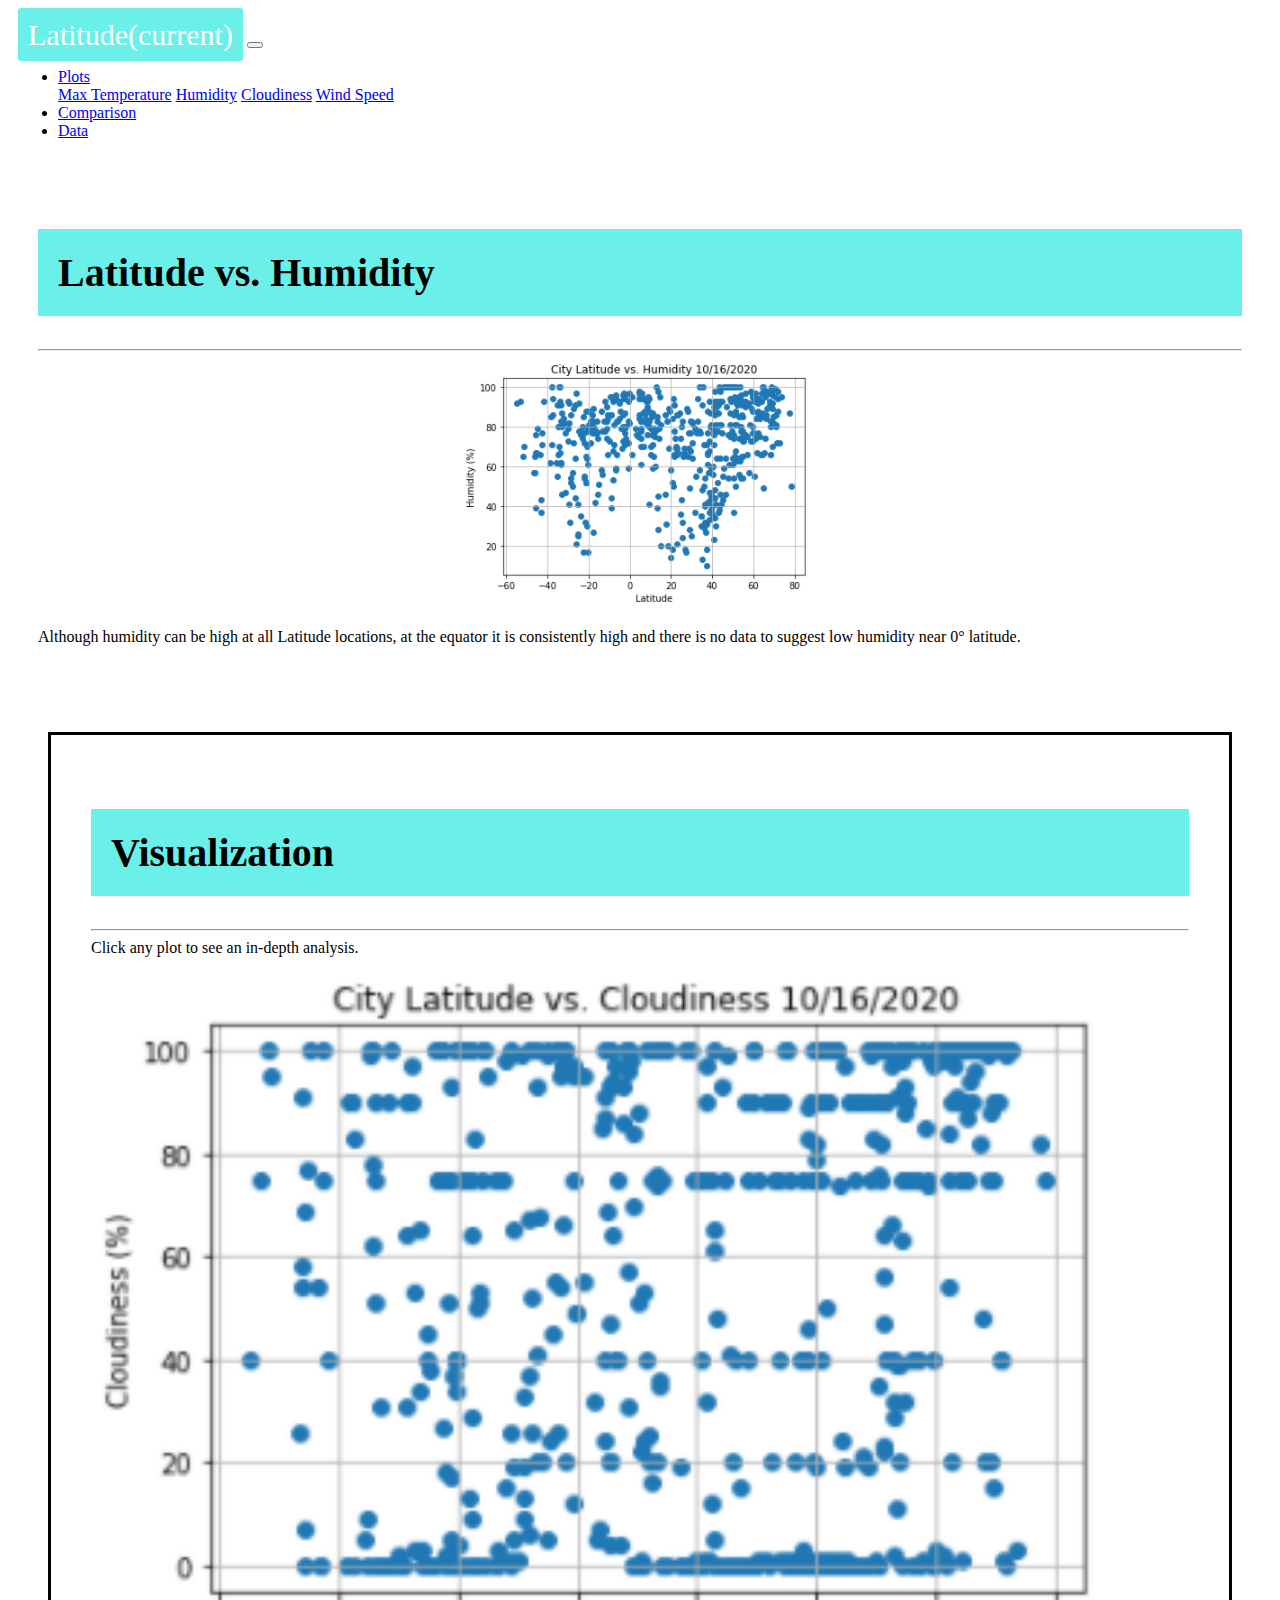
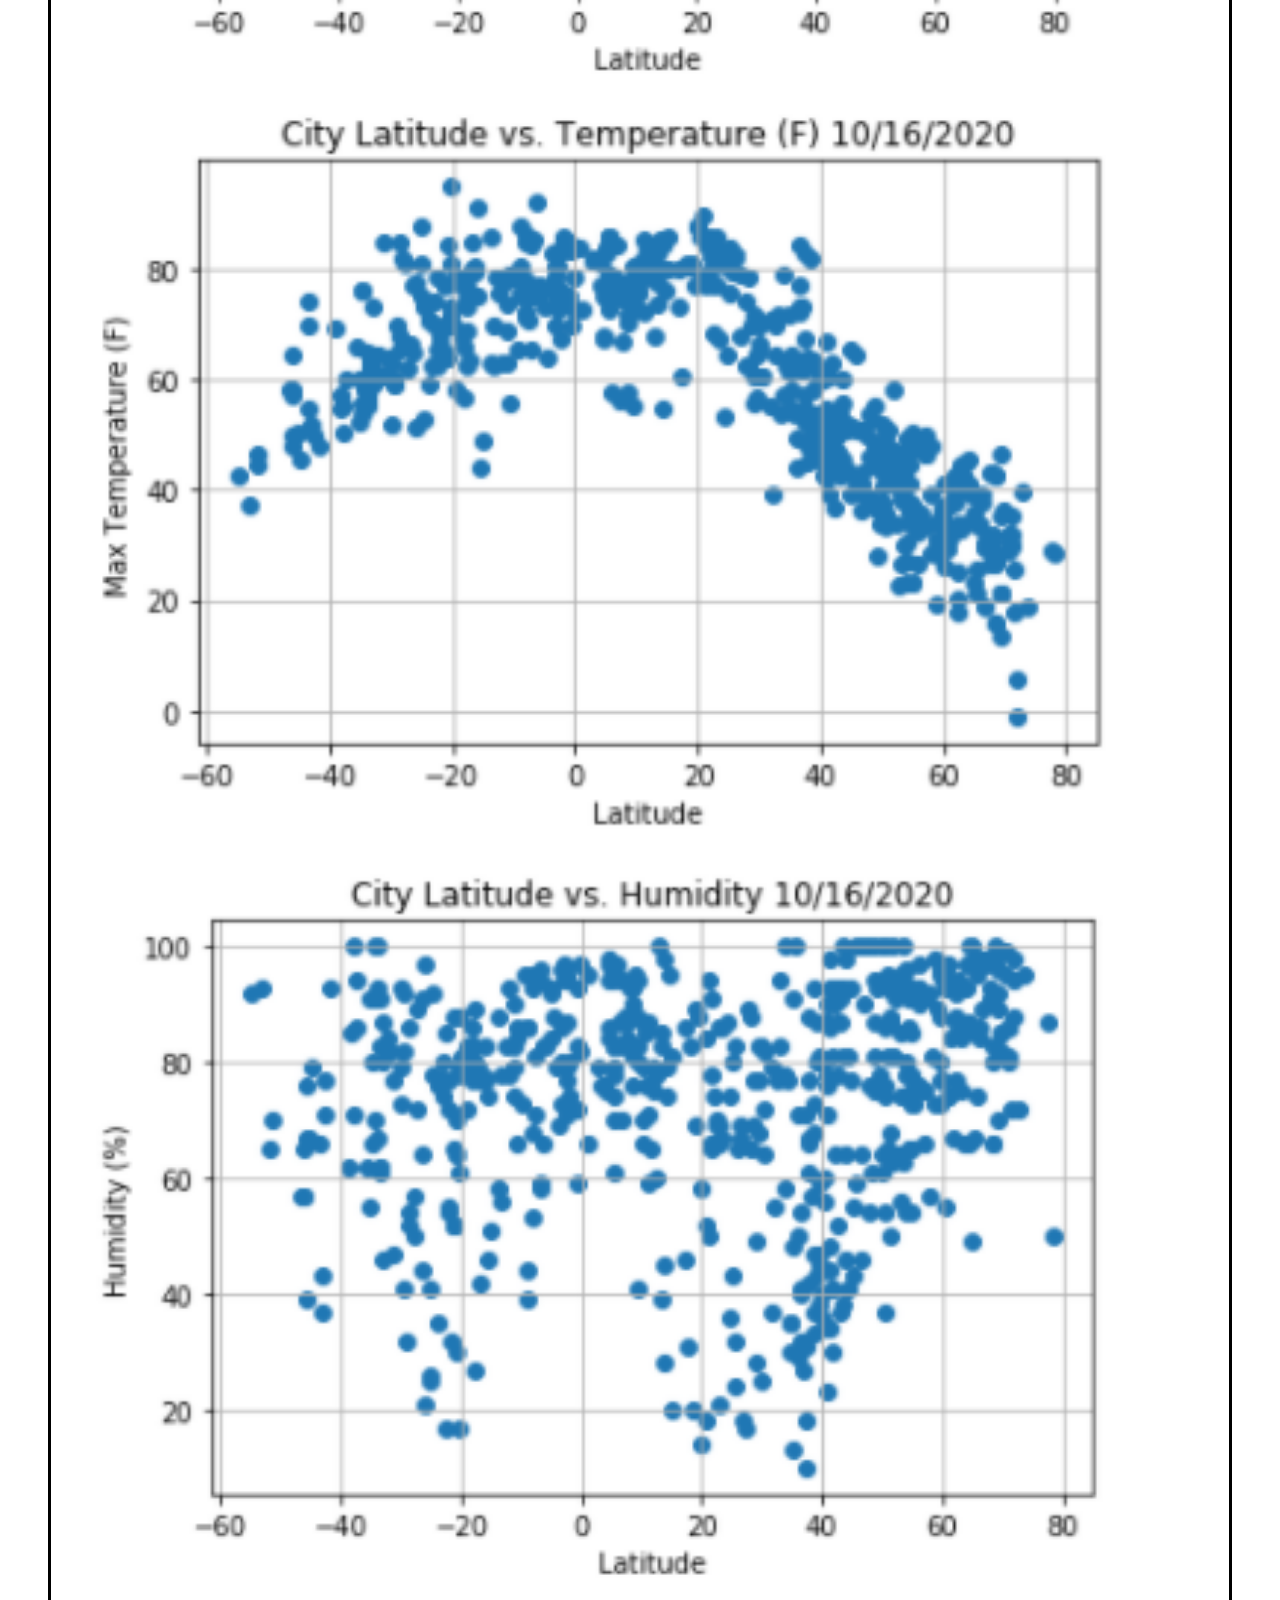
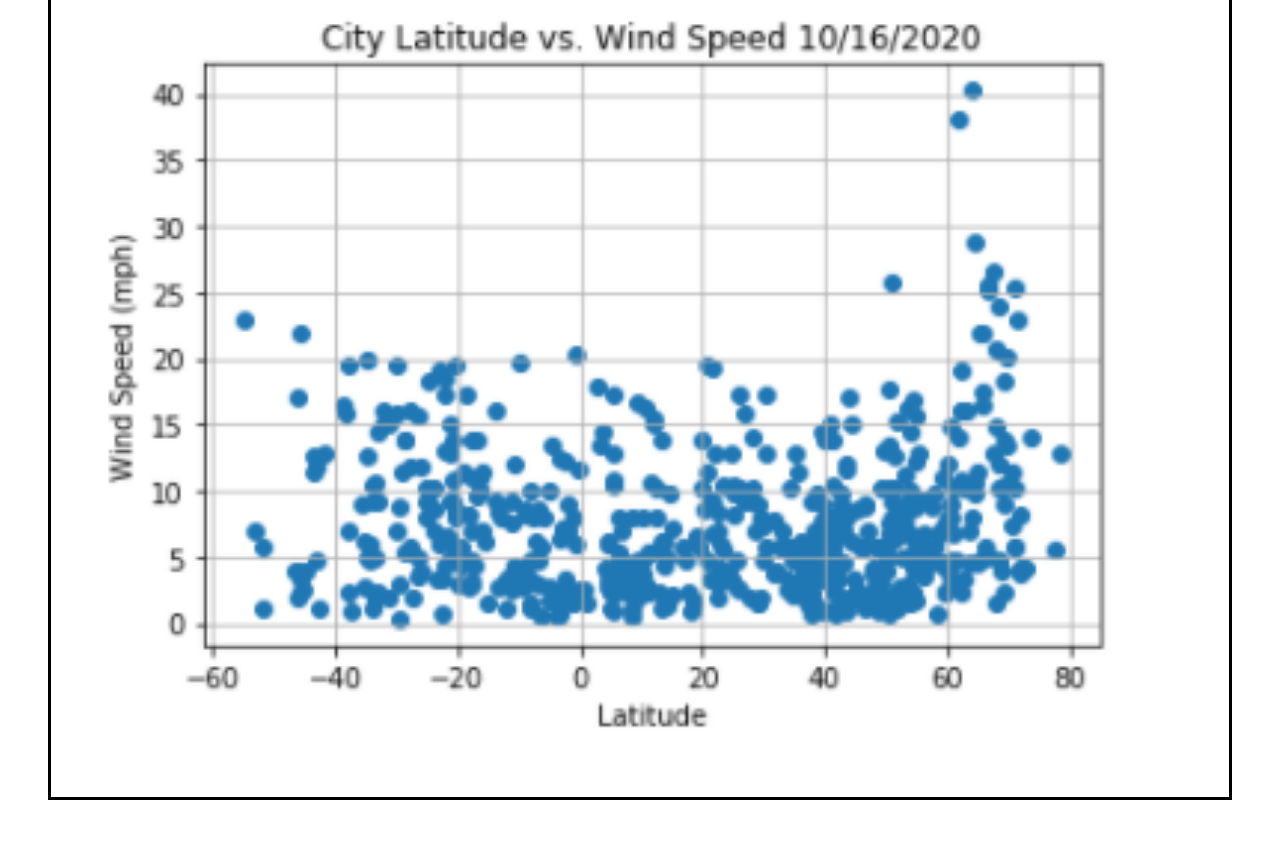
<file: humidity.html>
<!DOCTYPE html>
<html lang="en-us">

<head>

  <meta charset="UTF-8">
  <meta name="viewport" content="width=device-width, initial-scale=1.0">
  <meta http-equiv="X-UA-Compatible" content="ie=edge">

  <title>Web Visualization Dashboard</title>

  <!-- Boostrap Stylesheet -->
  <link rel="stylesheet" href="https://cdn.jsdelivr.net/npm/bootstrap@4.5.3/dist/css/bootstrap.min.css"
    integrity="sha384-TX8t27EcRE3e/ihU7zmQxVncDAy5uIKz4rEkgIXeMed4M0jlfIDPvg6uqKI2xXr2" crossorigin="anonymous">

  <!-- Our own CSS stylesheet -->
  <link rel="stylesheet" href="style.css">

</head>

<body>
  <nav class="navbar navbar-expand-lg navbar-light bg-light">
    <!-- <button type="button" class="btn btn-primary" href="index.html">Latitude</button> -->
    <a class="navbar-brand" href="index.html">Latitude<span class="sr-only">(current)</span></a>
    <button class="navbar-toggler" type="button" data-toggle="collapse" data-target="#navbarSupportedContent"
      aria-controls="navbarSupportedContent" aria-expanded="false" aria-label="Toggle navigation">
      <span class="navbar-toggler-icon"></span>
    </button>

    <div class="collapse navbar-collapse" id="navbarSupportedContent">
      <ul class="navbar-nav ml-auto">
        <li class="nav-item dropdown active">
          <a class="nav-link dropdown-toggle" href="#" id="navbarDropdown" role="button" data-toggle="dropdown"
            aria-haspopup="true" aria-expanded="false">
            Plots
          </a>
          <div class="dropdown-menu" aria-labelledby="navbarDropdown">
            <a class="dropdown-item" href="max_temp.html">Max Temperature</a>
            <a class="dropdown-item" href="humidity.html">Humidity</a>
            <a class="dropdown-item" href="cloudiness.html">Cloudiness</a>
            <a class="dropdown-item" href="wind_speed.html">Wind Speed</a>
            <!-- <div class="dropdown-divider"></div>
            <a class="dropdown-item" href="https://ssimoes48.github.io/">Contact: Sara Simoes</a> -->
          </div>
        </li>
        <li class="nav-item active">
          <a class="nav-link" href="comparison.html">Comparison</a>
        </li>
        <li class="nav-item active">
          <a class="nav-link" href="data.html">Data</a>
        </li>

      </ul>
      <!-- <form class="form-inline my-2 my-lg-0">
        <input class="form-control mr-sm-2" type="search" placeholder="Search" aria-label="Search">
        <button class="btn btn-outline-success my-2 my-sm-0" type="submit">Search</button>
      </form> -->
    </div>
  </nav>


  <main class="container">
    <div class="col-md-8">
      <section id="Humidity">
        <section id="figure">
          <h2 id="table_name">Latitude vs. Humidity</h2>
          <hr>
          <img id="image" src="Images/lat_humidity.PNG" alt="ack">
        </section>
        <p>Although humidity can be high at all Latitude locations, at the equator it is consistently high and there is no data to suggest low humidity near 0° latitude. </p>
      </section>
    </div>
  </main>

  <div class="container">
    <div class="col-md-6">
      <section id="Visualization">
        <section id="figure">
          <h2 id="table_name">Visualization</h2>
          <hr>
          <text>Click any plot to see an in-depth analysis. </text>
          <br>
          <br>
          <div class="row">
            <div class="col-md-6">
              <a href="cloudiness.html">
                <img src="Images\lat_cloudiness.PNG" alt="ack" width="95%">
              </a>
            </div>
            <div class="col-md-6">
              <a href="max_temp.html">
                <img src="Images\lat_temp.PNG" alt="ack" width="95%">
              </a>
            </div>
          </div>
          <div class="row">
            <div class="col-md-6">
              <a href="humidity.html">
                <img src="Images\lat_humidity.PNG" alt="ack" width="95%">
              </a>
            </div>
            <div class="col-md-6">
              <a href="wind_speed.html">
                <img src="Images\lat_wind.PNG" alt="ack" width="95%">
              </a>
            </div>
          </div>
        </section>
      </section>
    </div>
  </div>





  <!-- Javascript -->
  <script src="https://code.jquery.com/jquery-3.5.1.slim.min.js"
    integrity="sha384-DfXdz2htPH0lsSSs5nCTpuj/zy4C+OGpamoFVy38MVBnE+IbbVYUew+OrCXaRkfj" crossorigin="anonymous">
    </script>
  <script src="https://cdn.jsdelivr.net/npm/bootstrap@4.5.3/dist/js/bootstrap.bundle.min.js"
    integrity="sha384-ho+j7jyWK8fNQe+A12Hb8AhRq26LrZ/JpcUGGOn+Y7RsweNrtN/tE3MoK7ZeZDyx" crossorigin="anonymous">
    </script>
</body>

</html>
</file>
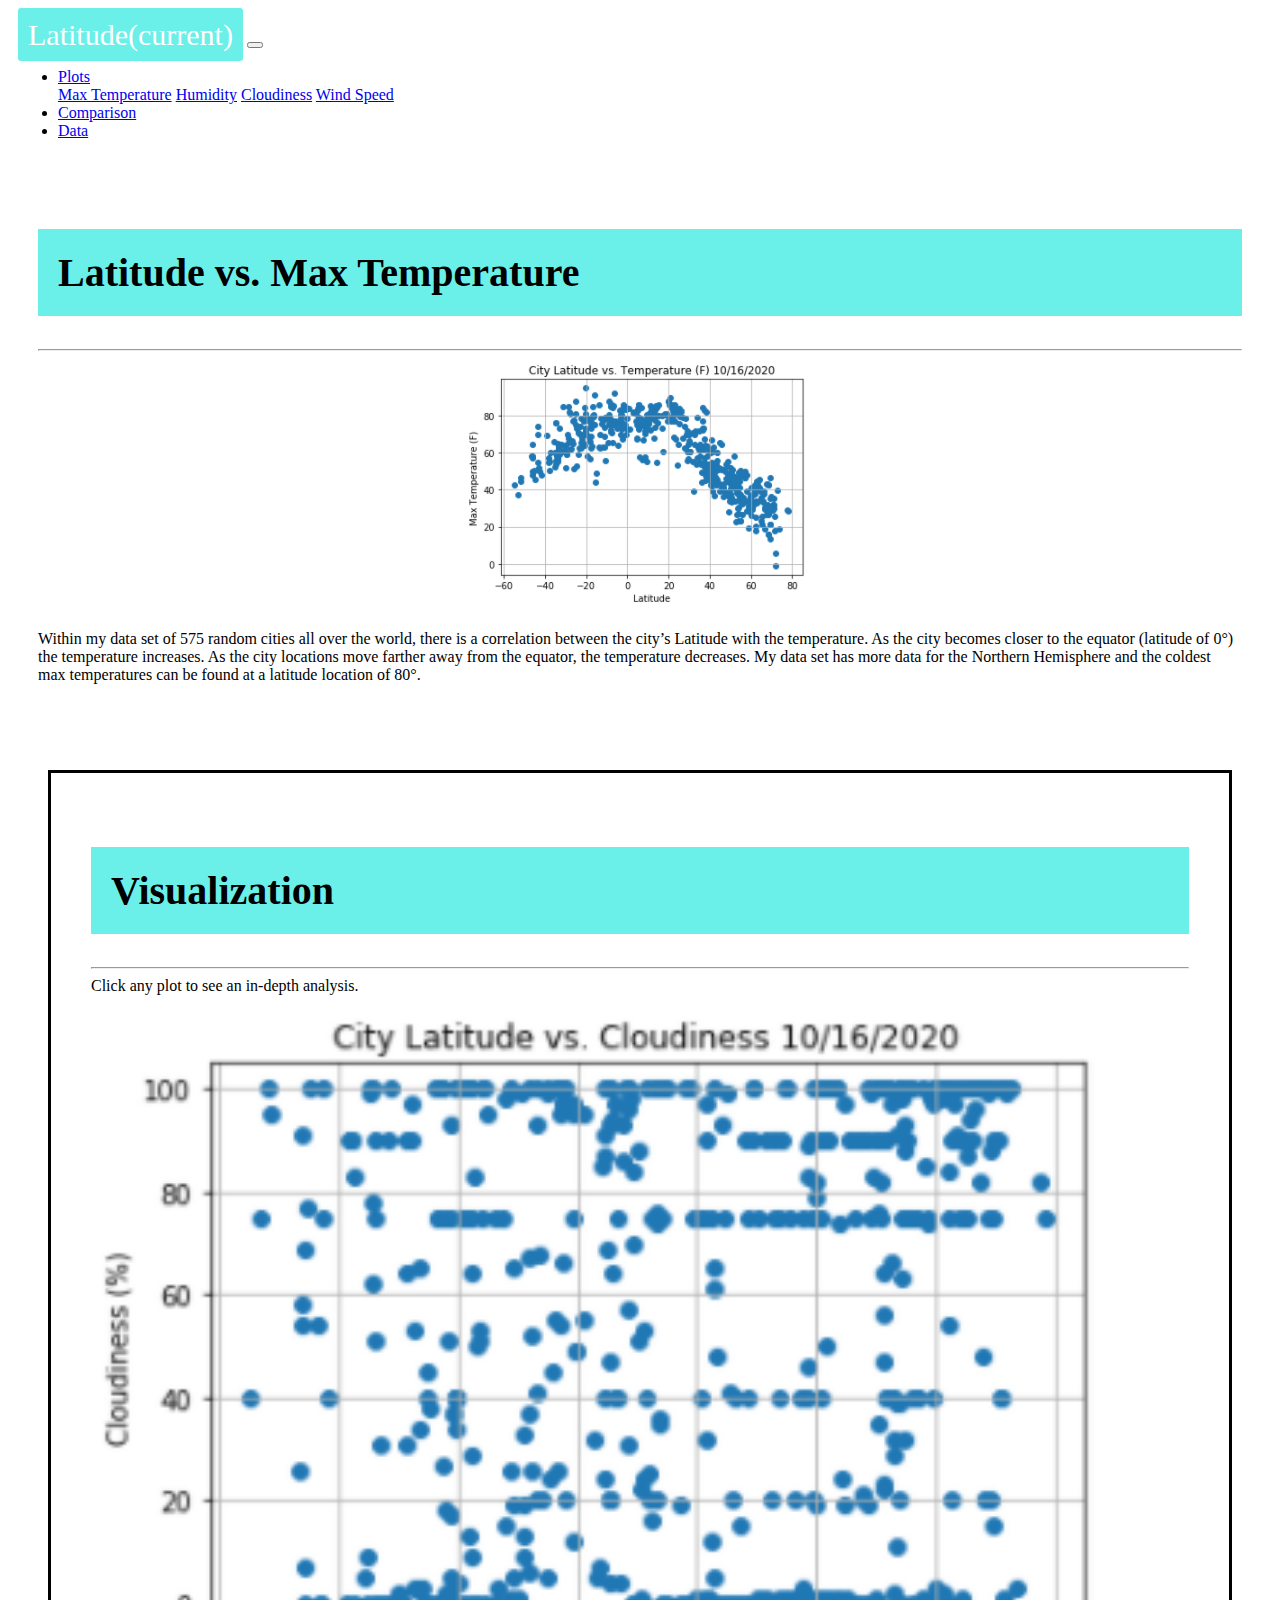
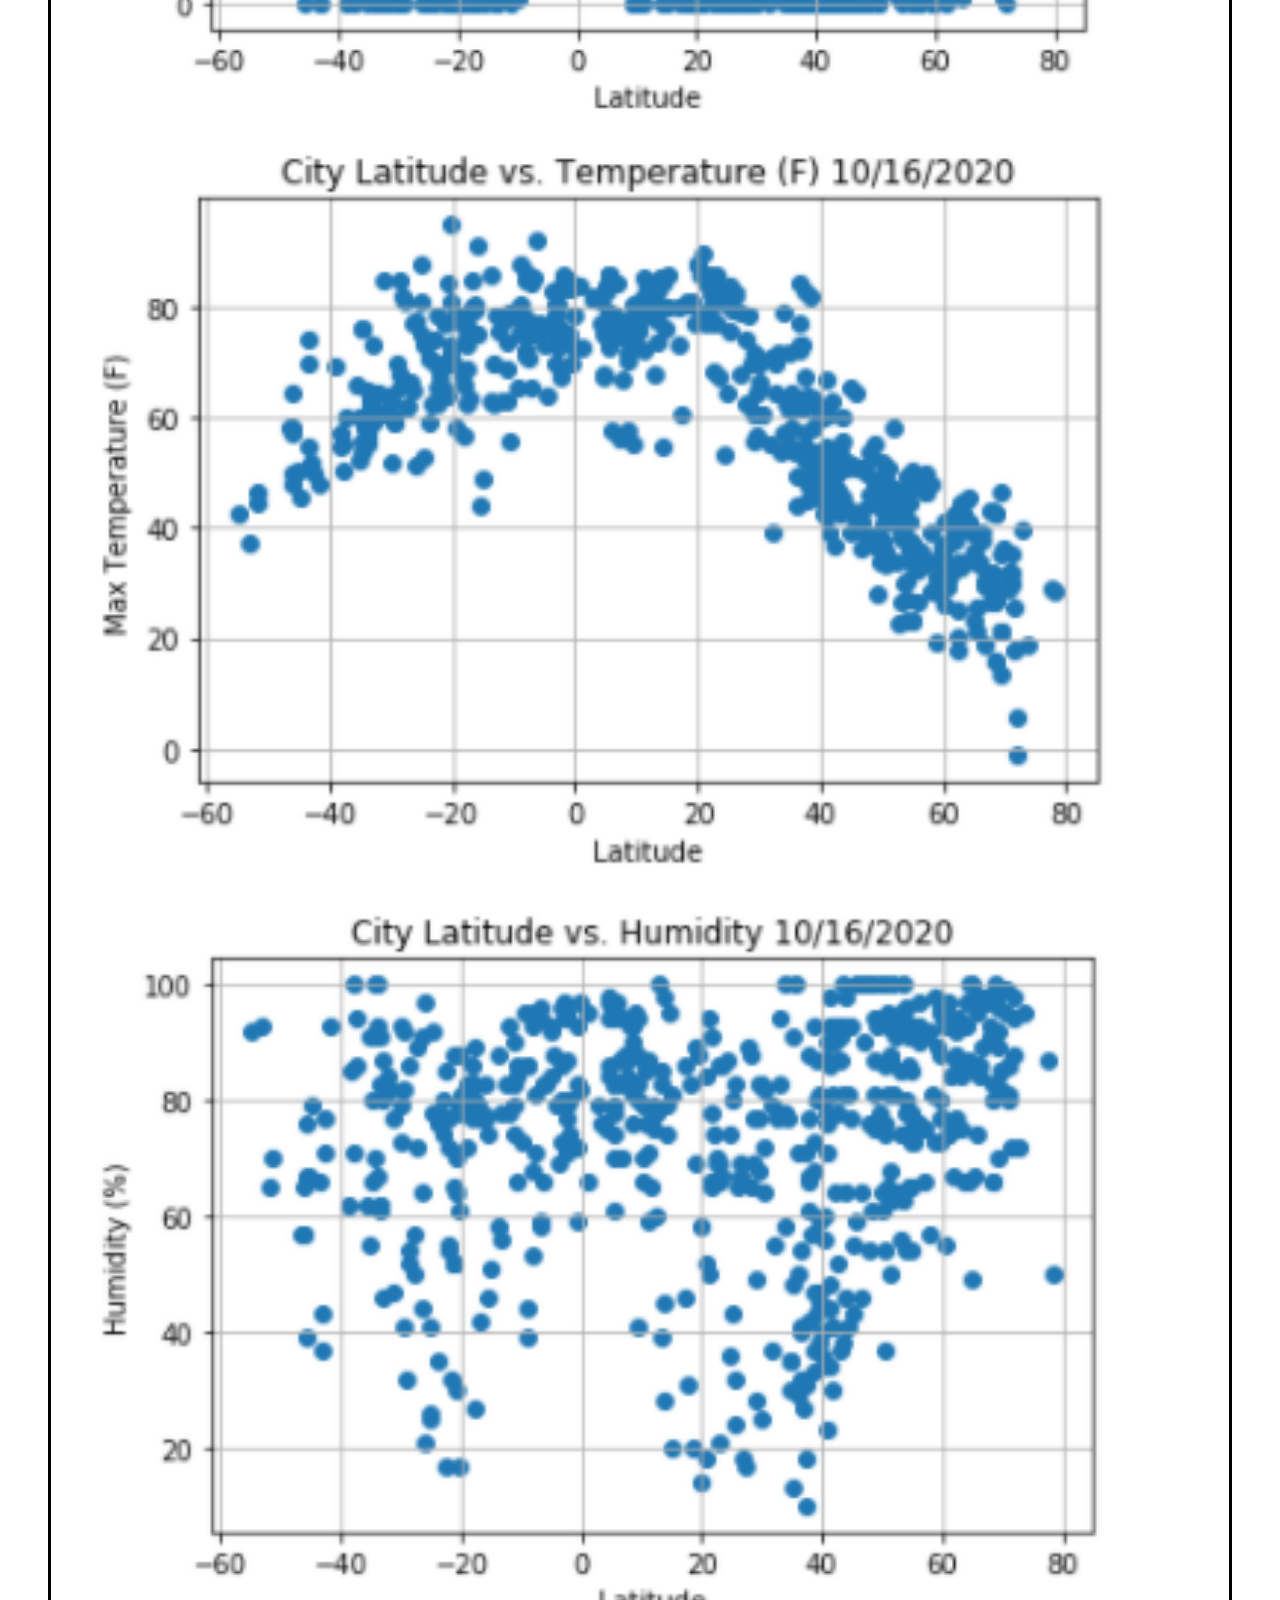
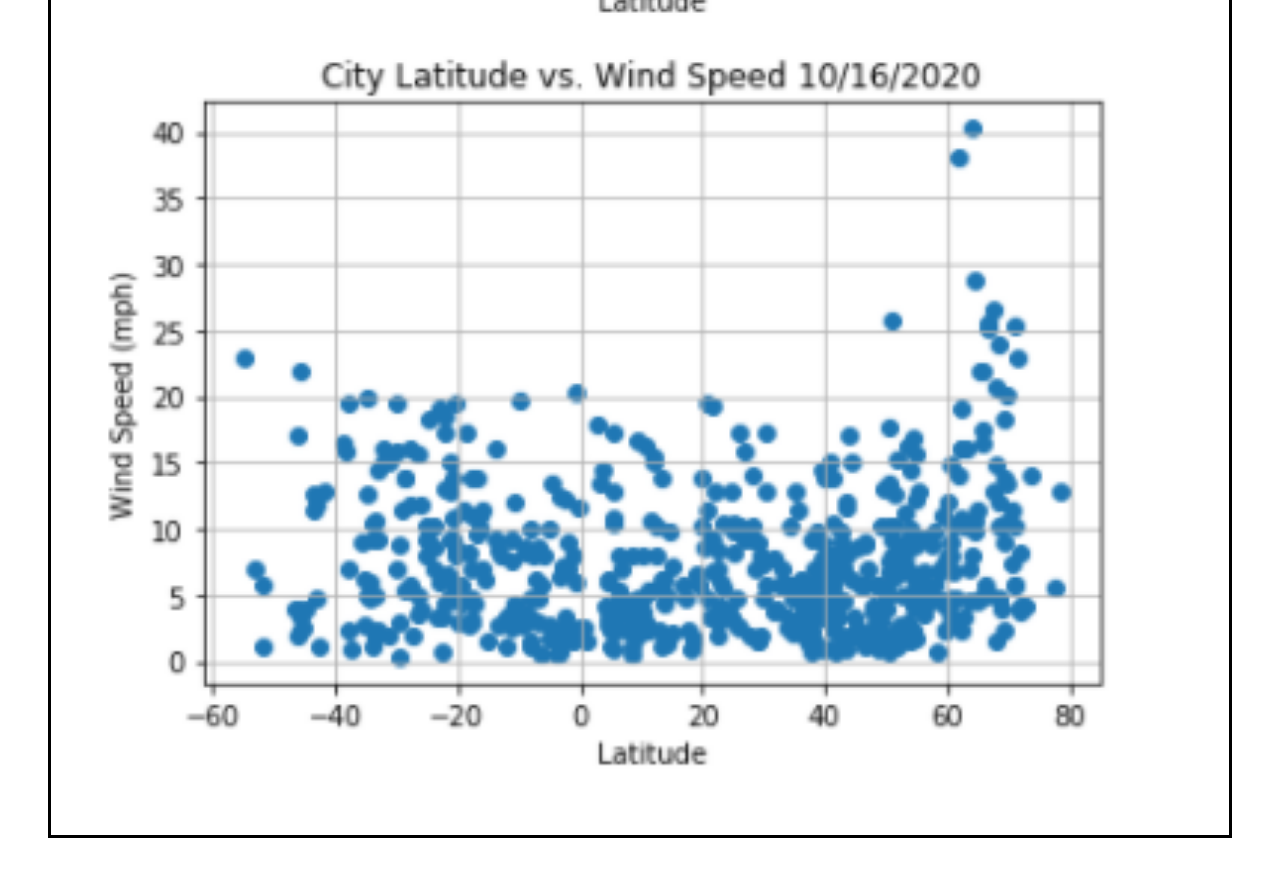
<file: max_temp.html>
<!DOCTYPE html>
<html lang="en-us">

<head>

  <meta charset="UTF-8">
  <meta name="viewport" content="width=device-width, initial-scale=1.0">
  <meta http-equiv="X-UA-Compatible" content="ie=edge">

  <title>Web Visualization Dashboard</title>

  <!-- Boostrap Stylesheet -->
  <link rel="stylesheet" href="https://cdn.jsdelivr.net/npm/bootstrap@4.5.3/dist/css/bootstrap.min.css"
    integrity="sha384-TX8t27EcRE3e/ihU7zmQxVncDAy5uIKz4rEkgIXeMed4M0jlfIDPvg6uqKI2xXr2" crossorigin="anonymous">

  <!-- Our own CSS stylesheet -->
  <link rel="stylesheet" href="style.css">

</head>

<body>
  <nav class="navbar navbar-expand-lg navbar-light bg-light">
    <!-- <button type="button" class="btn btn-primary" href="index.html">Latitude</button> -->
    <a class="navbar-brand" href="index.html">Latitude<span class="sr-only">(current)</span></a>
    <button class="navbar-toggler" type="button" data-toggle="collapse" data-target="#navbarSupportedContent"
      aria-controls="navbarSupportedContent" aria-expanded="false" aria-label="Toggle navigation">
      <span class="navbar-toggler-icon"></span>
    </button>

    <div class="collapse navbar-collapse" id="navbarSupportedContent">
      <ul class="navbar-nav ml-auto">
        <li class="nav-item dropdown active">
          <a class="nav-link dropdown-toggle" href="#" id="navbarDropdown" role="button" data-toggle="dropdown"
            aria-haspopup="true" aria-expanded="false">
            Plots
          </a>
          <div class="dropdown-menu" aria-labelledby="navbarDropdown">
            <a class="dropdown-item" href="max_temp.html">Max Temperature</a>
            <a class="dropdown-item" href="humidity.html">Humidity</a>
            <a class="dropdown-item" href="cloudiness.html">Cloudiness</a>
            <a class="dropdown-item" href="wind_speed.html">Wind Speed</a>
            <!-- <div class="dropdown-divider"></div>
            <a class="dropdown-item" href="https://ssimoes48.github.io/">Contact: Sara Simoes</a> -->
          </div>
        </li>
        <li class="nav-item active">
          <a class="nav-link" href="comparison.html">Comparison</a>
        </li>
        <li class="nav-item active">
          <a class="nav-link" href="data.html">Data</a>
        </li>

      </ul>
      <!-- <form class="form-inline my-2 my-lg-0">
        <input class="form-control mr-sm-2" type="search" placeholder="Search" aria-label="Search">
        <button class="btn btn-outline-success my-2 my-sm-0" type="submit">Search</button>
      </form> -->
    </div>
  </nav>


  <main class="container">
    <div class="col-md-8">
      <section id="Temperature">
        <section id="figure">
          <h2 id="table_name">Latitude vs. Max Temperature</h2>
          <hr>
          <img id="image" src="Images/lat_temp.PNG" alt="ack">
        </section>
        <p>Within my data set of 575 random cities all over the world, there is a correlation between the city’s
          Latitude with the temperature. As the city becomes closer to the equator (latitude of 0°) the temperature
          increases. As the city locations move farther away from the equator, the temperature decreases. My data set
          has more data for the Northern Hemisphere and the coldest max temperatures can be found at a latitude location
          of 80°. </p>
      </section>
    </div>
  </main>

  <div class="container">
    <div class="col-md-6">
      <section id="Visualization">
        <section id="figure">
          <h2 id="table_name">Visualization</h2>
          <hr>
          <text>Click any plot to see an in-depth analysis. </text>
          <br>
          <br>
          <div class="row">
            <div class="col-md-6">
              <a href="cloudiness.html">
                <img src="Images\lat_cloudiness.PNG" alt="ack" width="95%">
              </a>
            </div>
            <div class="col-md-6">
              <a href="max_temp.html">
                <img src="Images\lat_temp.PNG" alt="ack" width="95%">
              </a>
            </div>
          </div>
          <div class="row">
            <div class="col-md-6">
              <a href="humidity.html">
                <img src="Images\lat_humidity.PNG" alt="ack" width="95%">
              </a>
            </div>
            <div class="col-md-6">
              <a href="wind_speed.html">
                <img src="Images\lat_wind.PNG" alt="ack" width="95%">
              </a>
            </div>
          </div>
        </section>
      </section>
    </div>
  </div>





  <!-- Javascript -->
  <script src="https://code.jquery.com/jquery-3.5.1.slim.min.js"
    integrity="sha384-DfXdz2htPH0lsSSs5nCTpuj/zy4C+OGpamoFVy38MVBnE+IbbVYUew+OrCXaRkfj" crossorigin="anonymous">
    </script>
  <script src="https://cdn.jsdelivr.net/npm/bootstrap@4.5.3/dist/js/bootstrap.bundle.min.js"
    integrity="sha384-ho+j7jyWK8fNQe+A12Hb8AhRq26LrZ/JpcUGGOn+Y7RsweNrtN/tE3MoK7ZeZDyx" crossorigin="anonymous">
    </script>
</body>

</html>
</file>
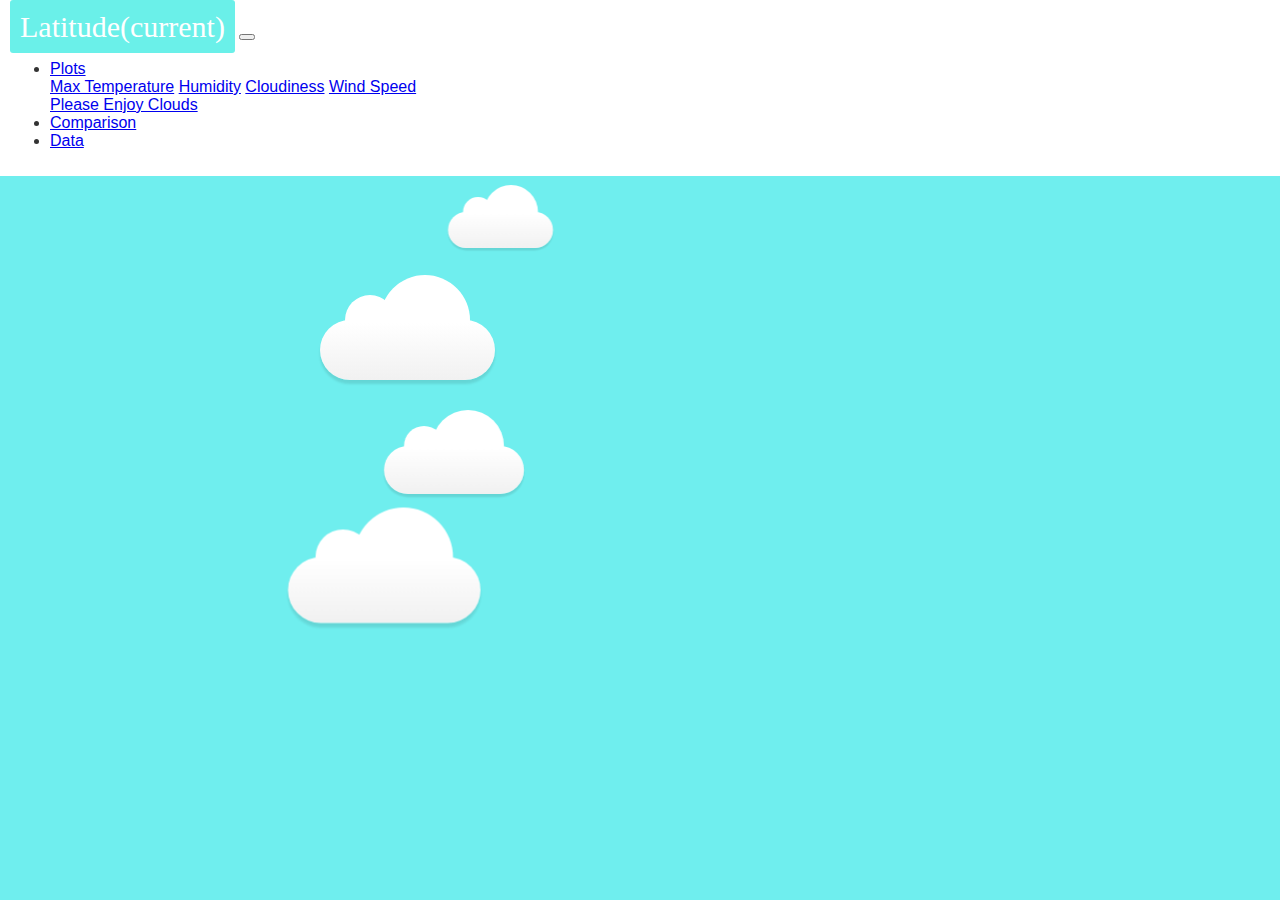
<file: thankyou.html>
<!DOCTYPE html>
<html lang="en-us">

<head>

    <meta charset="UTF-8">
    <meta name="viewport" content="width=device-width, initial-scale=1.0">
    <meta http-equiv="X-UA-Compatible" content="ie=edge">

    <title>Web Visualization Dashboard</title>

    <!-- Boostrap Stylesheet -->
    <link rel="stylesheet" href="https://cdn.jsdelivr.net/npm/bootstrap@4.5.3/dist/css/bootstrap.min.css"
        integrity="sha384-TX8t27EcRE3e/ihU7zmQxVncDAy5uIKz4rEkgIXeMed4M0jlfIDPvg6uqKI2xXr2" crossorigin="anonymous">

    <!-- Our own CSS stylesheet -->
    <link rel="stylesheet" href="style.css">
    <link rel="stylesheet" href="cloud.css">

</head>

<body>
    <nav class="navbar navbar-expand-lg navbar-light bg-light">
        <!-- <button type="button" class="btn btn-primary" href="index.html">Latitude</button> -->
        <a class="navbar-brand" href="index.html">Latitude<span class="sr-only">(current)</span></a>
        <button class="navbar-toggler" type="button" data-toggle="collapse" data-target="#navbarSupportedContent"
            aria-controls="navbarSupportedContent" aria-expanded="false" aria-label="Toggle navigation">
            <span class="navbar-toggler-icon"></span>
        </button>

        <div class="collapse navbar-collapse" id="navbarSupportedContent">
            <ul class="navbar-nav ml-auto">
                <li class="nav-item dropdown active">
                    <a class="nav-link dropdown-toggle" href="#" id="navbarDropdown" role="button"
                        data-toggle="dropdown" aria-haspopup="true" aria-expanded="false">
                        Plots
                    </a>
                    <div class="dropdown-menu" aria-labelledby="navbarDropdown">
                        <a class="dropdown-item" href="max_temp.html">Max Temperature</a>
                        <a class="dropdown-item" href="humidity.html">Humidity</a>
                        <a class="dropdown-item" href="cloudiness.html">Cloudiness</a>
                        <a class="dropdown-item" href="wind_speed.html">Wind Speed</a>
                        <div class="dropdown-divider"></div>
                        <a class="dropdown-item" href="thankyou.html">Please Enjoy Clouds</a>
                    </div>
                </li>
                <li class="nav-item active">
                    <a class="nav-link" href="comparison.html">Comparison</a>
                </li>
                <li class="nav-item active">
                    <a class="nav-link" href="data.html">Data</a>
                </li>

            </ul>
            <!-- <form class="form-inline my-2 my-lg-0">
        <input class="form-control mr-sm-2" type="search" placeholder="Search" aria-label="Search">
        <button class="btn btn-outline-success my-2 my-sm-0" type="submit">Search</button>
      </form> -->
        </div>
    </nav>

    <div id="background-wrap">
        <div class="x1">
            <div class="cloud"></div>
        </div>

        <div class="x2">
            <div class="cloud"></div>
        </div>

        <div class="x3">
            <div class="cloud"></div>
        </div>

        <div class="x4">
            <div class="cloud"></div>
        </div>

        <div class="x5">
            <div class="cloud"></div>
        </div>
    </div>
<!-- 
    <div class="container-fluid">
        <div class="row">
            <div class="col-md-12">
                <div class="container-fluid">
                    <section id="Dancing">
                        <section id="figure">
                            <img src="https://media0.giphy.com/media/GY4NorAoNsTD2/giphy.gif?cid=ecf05e4707f1d1ab363c5805506107415e62fd8e01510409&rid=giphy.gif"
                                alt="dancing cloud">
                        </section>
                    </section>
                </div>
            </div>
        </div>
    </div> -->


    <!-- Javascript -->
    <script src="https://code.jquery.com/jquery-3.5.1.slim.min.js"
        integrity="sha384-DfXdz2htPH0lsSSs5nCTpuj/zy4C+OGpamoFVy38MVBnE+IbbVYUew+OrCXaRkfj" crossorigin="anonymous">
        </script>
    <script src="https://cdn.jsdelivr.net/npm/bootstrap@4.5.3/dist/js/bootstrap.bundle.min.js"
        integrity="sha384-ho+j7jyWK8fNQe+A12Hb8AhRq26LrZ/JpcUGGOn+Y7RsweNrtN/tE3MoK7ZeZDyx" crossorigin="anonymous">
        </script>
</body>

</html>
</file>
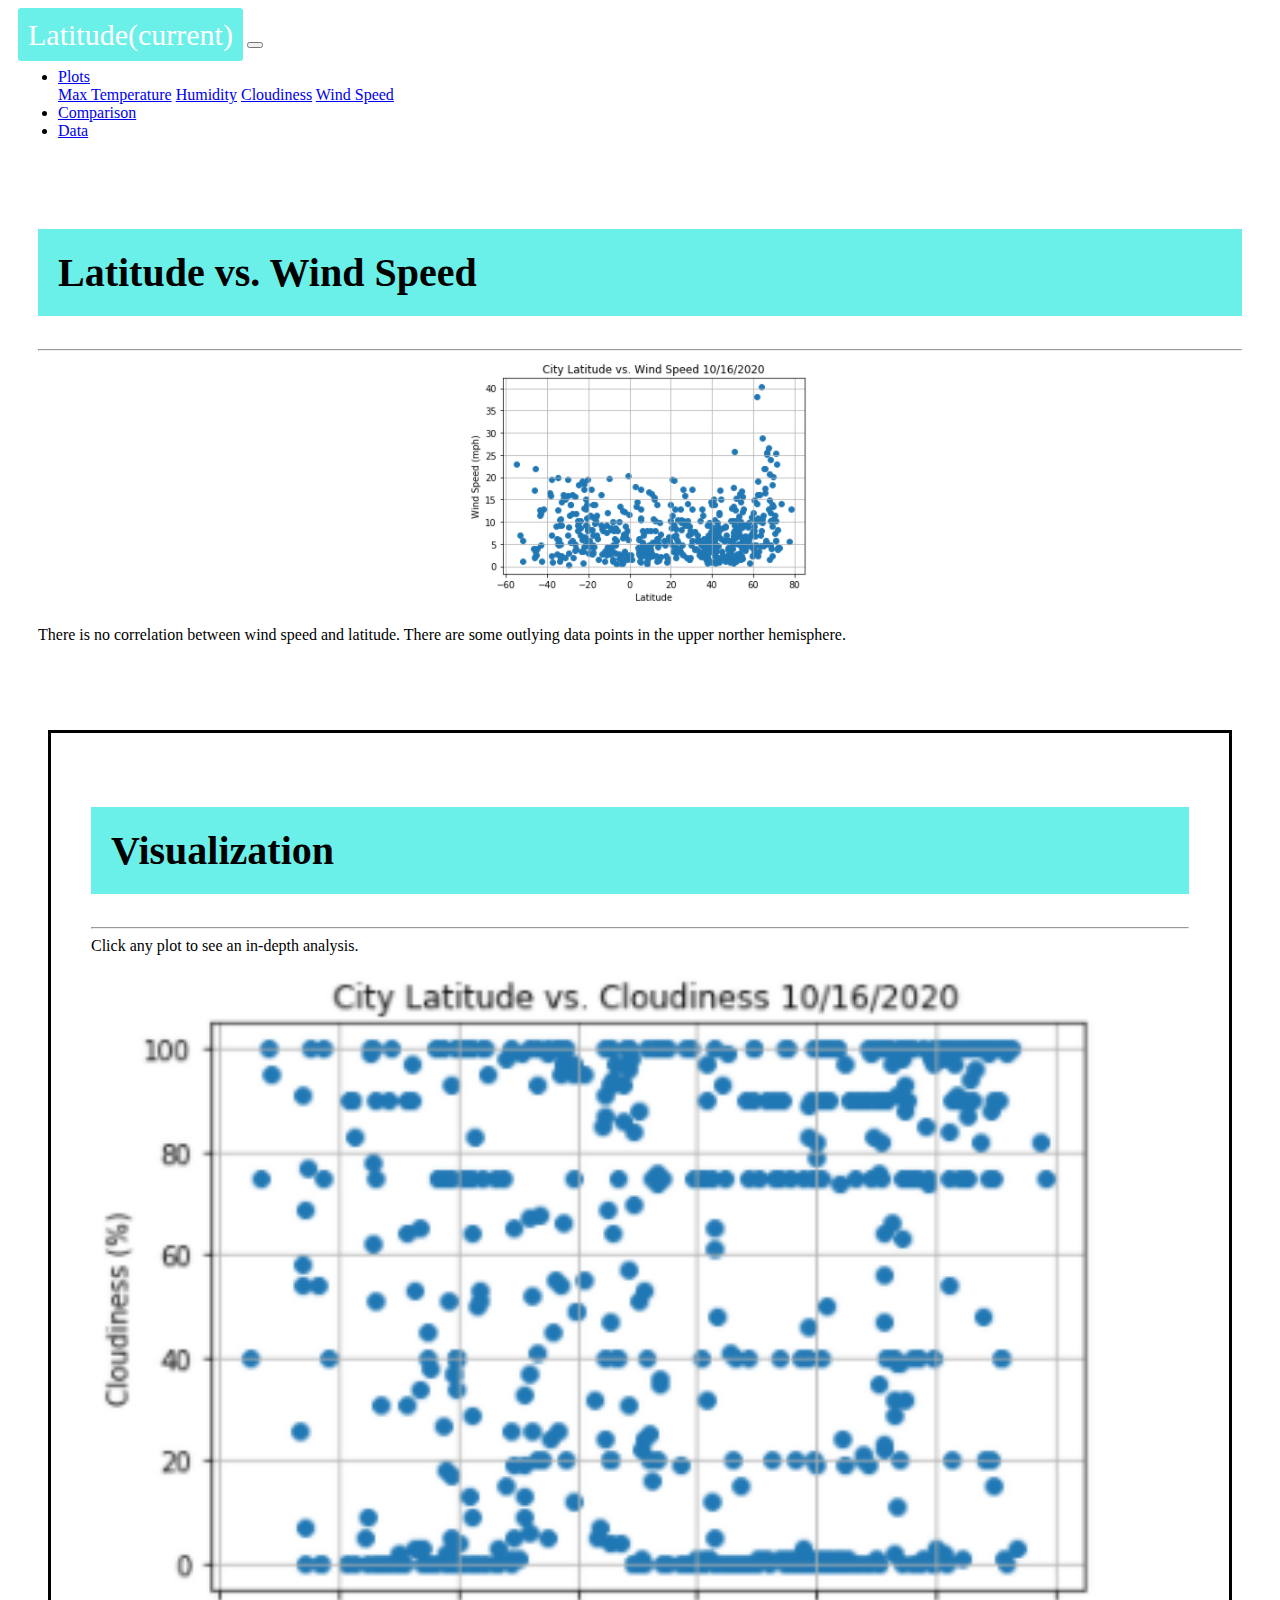
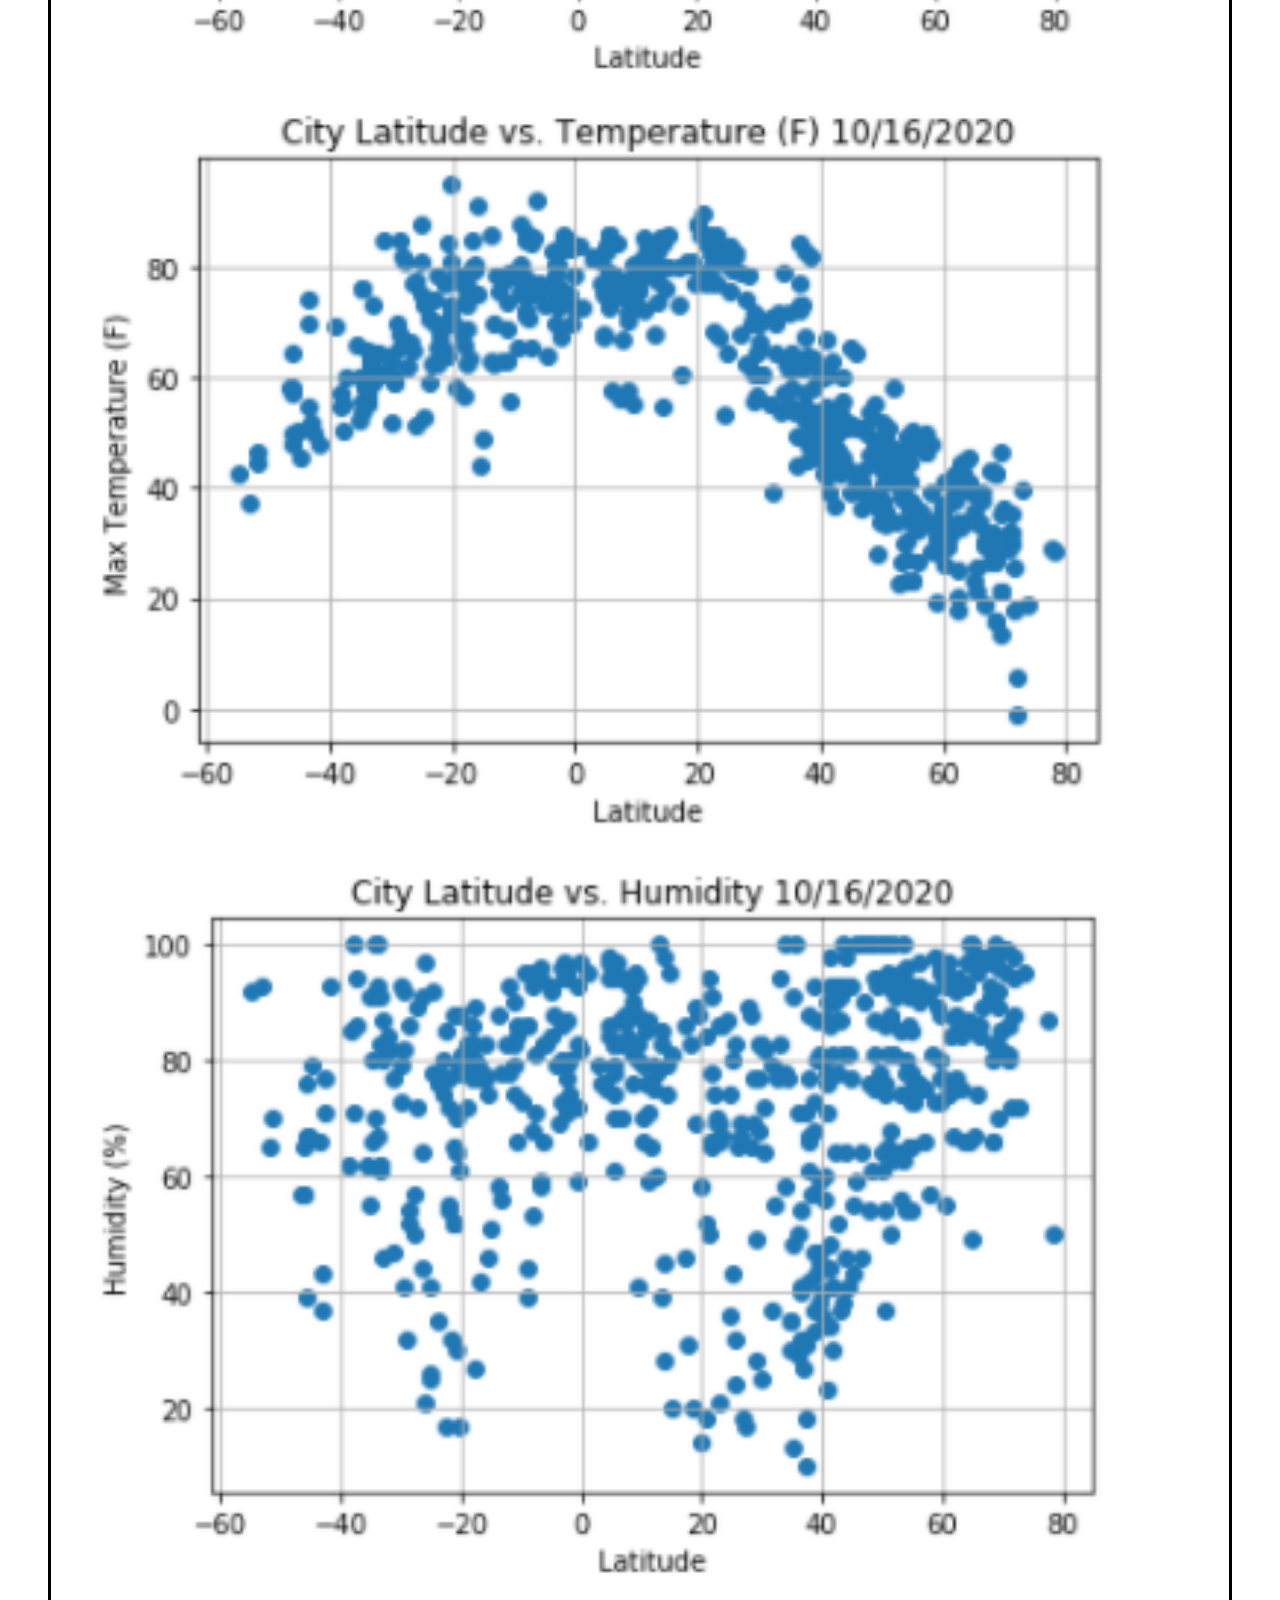
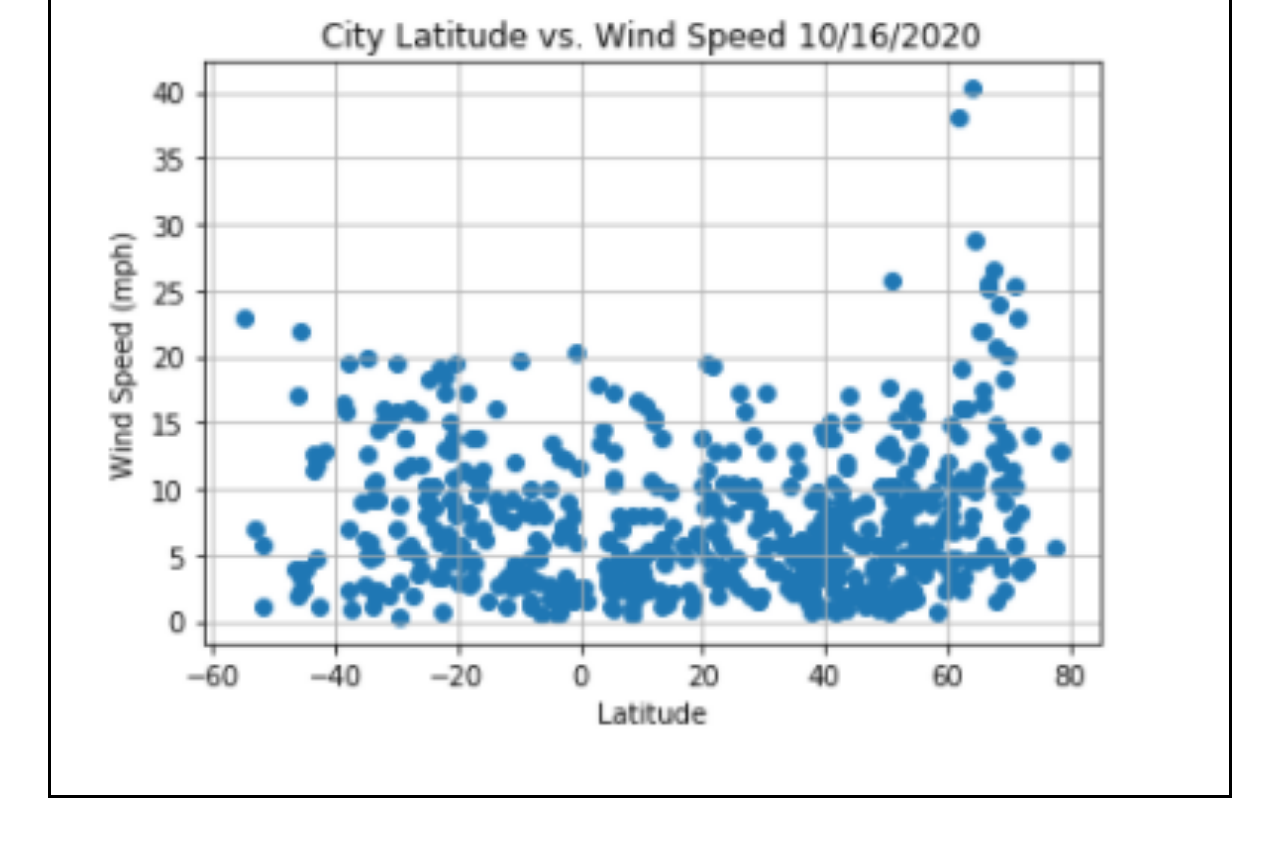
<file: wind_speed.html>
<!DOCTYPE html>
<html lang="en-us">

<head>

  <meta charset="UTF-8">
  <meta name="viewport" content="width=device-width, initial-scale=1.0">
  <meta http-equiv="X-UA-Compatible" content="ie=edge">

  <title>Web Visualization Dashboard</title>

  <!-- Boostrap Stylesheet -->
  <link rel="stylesheet" href="https://cdn.jsdelivr.net/npm/bootstrap@4.5.3/dist/css/bootstrap.min.css"
    integrity="sha384-TX8t27EcRE3e/ihU7zmQxVncDAy5uIKz4rEkgIXeMed4M0jlfIDPvg6uqKI2xXr2" crossorigin="anonymous">

  <!-- Our own CSS stylesheet -->
  <link rel="stylesheet" href="style.css">

</head>

<body>
  <nav class="navbar navbar-expand-lg navbar-light bg-light">
    <!-- <button type="button" class="btn btn-primary" href="index.html">Latitude</button> -->
    <a class="navbar-brand" href="index.html">Latitude<span class="sr-only">(current)</span></a>
    <button class="navbar-toggler" type="button" data-toggle="collapse" data-target="#navbarSupportedContent"
      aria-controls="navbarSupportedContent" aria-expanded="false" aria-label="Toggle navigation">
      <span class="navbar-toggler-icon"></span>
    </button>

    <div class="collapse navbar-collapse" id="navbarSupportedContent">
      <ul class="navbar-nav ml-auto">
        <li class="nav-item dropdown active">
          <a class="nav-link dropdown-toggle" href="#" id="navbarDropdown" role="button" data-toggle="dropdown"
            aria-haspopup="true" aria-expanded="false">
            Plots
          </a>
          <div class="dropdown-menu" aria-labelledby="navbarDropdown">
            <a class="dropdown-item" href="max_temp.html">Max Temperature</a>
            <a class="dropdown-item" href="humidity.html">Humidity</a>
            <a class="dropdown-item" href="cloudiness.html">Cloudiness</a>
            <a class="dropdown-item" href="wind_speed.html">Wind Speed</a>
            <!-- <div class="dropdown-divider"></div>
            <a class="dropdown-item" href="https://ssimoes48.github.io/">Contact: Sara Simoes</a> -->
          </div>
        </li>
        <li class="nav-item active">
          <a class="nav-link" href="comparison.html">Comparison</a>
        </li>
        <li class="nav-item active">
          <a class="nav-link" href="data.html">Data</a>
        </li>

      </ul>
      <!-- <form class="form-inline my-2 my-lg-0">
        <input class="form-control mr-sm-2" type="search" placeholder="Search" aria-label="Search">
        <button class="btn btn-outline-success my-2 my-sm-0" type="submit">Search</button>
      </form> -->
    </div>
  </nav>


  <main class="container">
    <div class="col-md-8">
      <section id="Wind">
        <section id="figure">
          <h2 id="table_name">Latitude vs. Wind Speed</h2>
          <hr>
          <img id="image" src="Images/lat_wind.PNG" alt="ack">
        </section>
        <p>There is no correlation between wind speed and latitude. There are some outlying data points in the upper
          norther hemisphere. </p>
      </section>
    </div>
  </main>

  <div class="container">
    <div class="col-md-6">
      <section id="Visualization">
        <section id="figure">
          <h2 id="table_name">Visualization</h2>
          <hr>
          <text>Click any plot to see an in-depth analysis. </text>
          <br>
          <br>
          <div class="row">
            <div class="col-md-6">
              <a href="cloudiness.html">
                <img src="Images\lat_cloudiness.PNG" alt="ack" width="95%">
              </a>
            </div>
            <div class="col-md-6">
              <a href="max_temp.html">
                <img src="Images\lat_temp.PNG" alt="ack" width="95%">
              </a>
            </div>
          </div>
          <div class="row">
            <div class="col-md-6">
              <a href="humidity.html">
                <img src="Images\lat_humidity.PNG" alt="ack" width="95%">
              </a>
            </div>
            <div class="col-md-6">
              <a href="wind_speed.html">
                <img src="Images\lat_wind.PNG" alt="ack" width="95%">
              </a>
            </div>
          </div>
        </section>
      </section>
    </div>
  </div>





  <!-- Javascript -->
  <script src="https://code.jquery.com/jquery-3.5.1.slim.min.js"
    integrity="sha384-DfXdz2htPH0lsSSs5nCTpuj/zy4C+OGpamoFVy38MVBnE+IbbVYUew+OrCXaRkfj" crossorigin="anonymous">
    </script>
  <script src="https://cdn.jsdelivr.net/npm/bootstrap@4.5.3/dist/js/bootstrap.bundle.min.js"
    integrity="sha384-ho+j7jyWK8fNQe+A12Hb8AhRq26LrZ/JpcUGGOn+Y7RsweNrtN/tE3MoK7ZeZDyx" crossorigin="anonymous">
    </script>
</body>

</html>
</file>
<file: style.css>
/* Your stylesheet */

body {
    background-color: white;
    font-family: 'Times New Roman', Times, serif;
}
.navbar {
    padding: 10px;
    background-color:  white;
    cursor: pointer;
    
}

.navbar-brand {
    font-family: 'Times New Roman', Times, serif;
    text-decoration: none;
    background-color: rgb(106, 240, 233);
    border-radius: 3px;
    color: white;
    padding: 10px;
    font-size: 30px
}

.navbar li  {
    align-items: left;
}

.container {
    width: auto;
    margin: auto;
    padding: 30px;
  }

#Summary {
    border: 3px solid black;
    margin: 10px;
    padding: 30px;
    background-color: white;
}

#Visualization{
    border: 3px solid black;
    margin: 10px;
    padding: 40px;
    width: auto;
}

#Cloudiness {
  margin: 10px;
  display: block;
  margin-left: auto;
  margin-right: auto
}

#Humidity {
  margin: 10px;
  display: block;
  margin-left: auto;
  margin-right: auto
}

#Wind {
  margin: 10px;
  display: block;
  margin-left: auto;
  margin-right: auto
}

#Temperature {
  margin: 10px;
  display: block;
  margin-left: auto;
  margin-right: auto
}

.container h2{
      font-weight: bold;
      font-size: 40px;
      background-color:  rgb(106, 240, 233);
      padding: 20px;
  }

  .container h3 {
    font-weight: bold;
    font-size: 25px;
    padding: 10px;
    text-align: center;
  }

  #figure {
    position: relative;
  }
  
  #map_image {
    margin-right: 20px;
    margin-left: 20px;
    float: left
  }
  
  #image {
    display: block;
    margin-left: auto;
    margin-right: auto
  }

#Data {
  border: 1px solid black
}
</file>
<file: cloud.css>
body {
	background: #6feeee;
	color: #333;
	font: 100% Arial, Sans Serif;
	height: 100vh;
	margin: 0;
	padding: 0;
	overflow-x: hidden;
}

#background-wrap {
    bottom: 0;
	left: 0;
	padding-top: 50px;
	position: fixed;
	right: 0;
	top: 0;
	z-index: -1;
}

/* KEYFRAMES */

@-webkit-keyframes animateCloud {
    0% {
        margin-left: -1000px;
    }
    100% {
        margin-left: 100%;
    }
}

@-moz-keyframes animateCloud {
    0% {
        margin-left: -1000px;
    }
    100% {
        margin-left: 100%;
    }
}

@keyframes animateCloud {
    0% {
        margin-left: -1000px;
    }
    100% {
        margin-left: 100%;
    }
}

/* ANIMATIONS */

.x1 {
	-webkit-animation: animateCloud 35s linear infinite;
	-moz-animation: animateCloud 35s linear infinite;
	animation: animateCloud 35s linear infinite;
	
	-webkit-transform: scale(0.65);
	-moz-transform: scale(0.65);
	transform: scale(0.65);
}

.x2 {
	-webkit-animation: animateCloud 20s linear infinite;
	-moz-animation: animateCloud 20s linear infinite;
	animation: animateCloud 20s linear infinite;
	
	-webkit-transform: scale(0.3);
	-moz-transform: scale(0.3);
	transform: scale(0.3);
}

.x3 {
	-webkit-animation: animateCloud 30s linear infinite;
	-moz-animation: animateCloud 30s linear infinite;
	animation: animateCloud 30s linear infinite;
	
	-webkit-transform: scale(0.5);
	-moz-transform: scale(0.5);
	transform: scale(0.5);
}

.x4 {
	-webkit-animation: animateCloud 18s linear infinite;
	-moz-animation: animateCloud 18s linear infinite;
	animation: animateCloud 18s linear infinite;
	
	-webkit-transform: scale(0.4);
	-moz-transform: scale(0.4);
	transform: scale(0.4);
}

.x5 {
	-webkit-animation: animateCloud 25s linear infinite;
	-moz-animation: animateCloud 25s linear infinite;
	animation: animateCloud 25s linear infinite;
	
	-webkit-transform: scale(0.55);
	-moz-transform: scale(0.55);
	transform: scale(0.55);
}

/* OBJECTS */

.cloud {
	background: #fff;
	background: -moz-linear-gradient(top,  #fff 5%, #f1f1f1 100%);
	background: -webkit-gradient(linear, left top, left bottom, color-stop(5%,#fff), color-stop(100%,#f1f1f1));
	background: -webkit-linear-gradient(top,  #fff 5%,#f1f1f1 100%);
	background: -o-linear-gradient(top,  #fff 5%,#f1f1f1 100%);
	background: -ms-linear-gradient(top,  #fff 5%,#f1f1f1 100%);
	background: linear-gradient(top,  #fff 5%,#f1f1f1 100%);
	filter: progid:DXImageTransform.Microsoft.gradient( startColorstr='#fff', endColorstr='#f1f1f1',GradientType=0 );
	
	-webkit-border-radius: 100px;
	-moz-border-radius: 100px;
	border-radius: 100px;
	
	-webkit-box-shadow: 0 8px 5px rgba(0, 0, 0, 0.1);
	-moz-box-shadow: 0 8px 5px rgba(0, 0, 0, 0.1);
	box-shadow: 0 8px 5px rgba(0, 0, 0, 0.1);

	height: 120px;
	position: relative;
	width: 350px;
}

.cloud:after, .cloud:before {
    background: #fff;
	content: '';
	position: absolute;
	z-indeX: -1;
}

.cloud:after {
	-webkit-border-radius: 100px;
	-moz-border-radius: 100px;
	border-radius: 100px;

	height: 100px;
	left: 50px;
	top: -50px;
	width: 100px;
}

.cloud:before {
	-webkit-border-radius: 200px;
	-moz-border-radius: 200px;
	border-radius: 200px;

	width: 180px;
	height: 180px;
	right: 50px;
	top: -90px;
}
</file>
